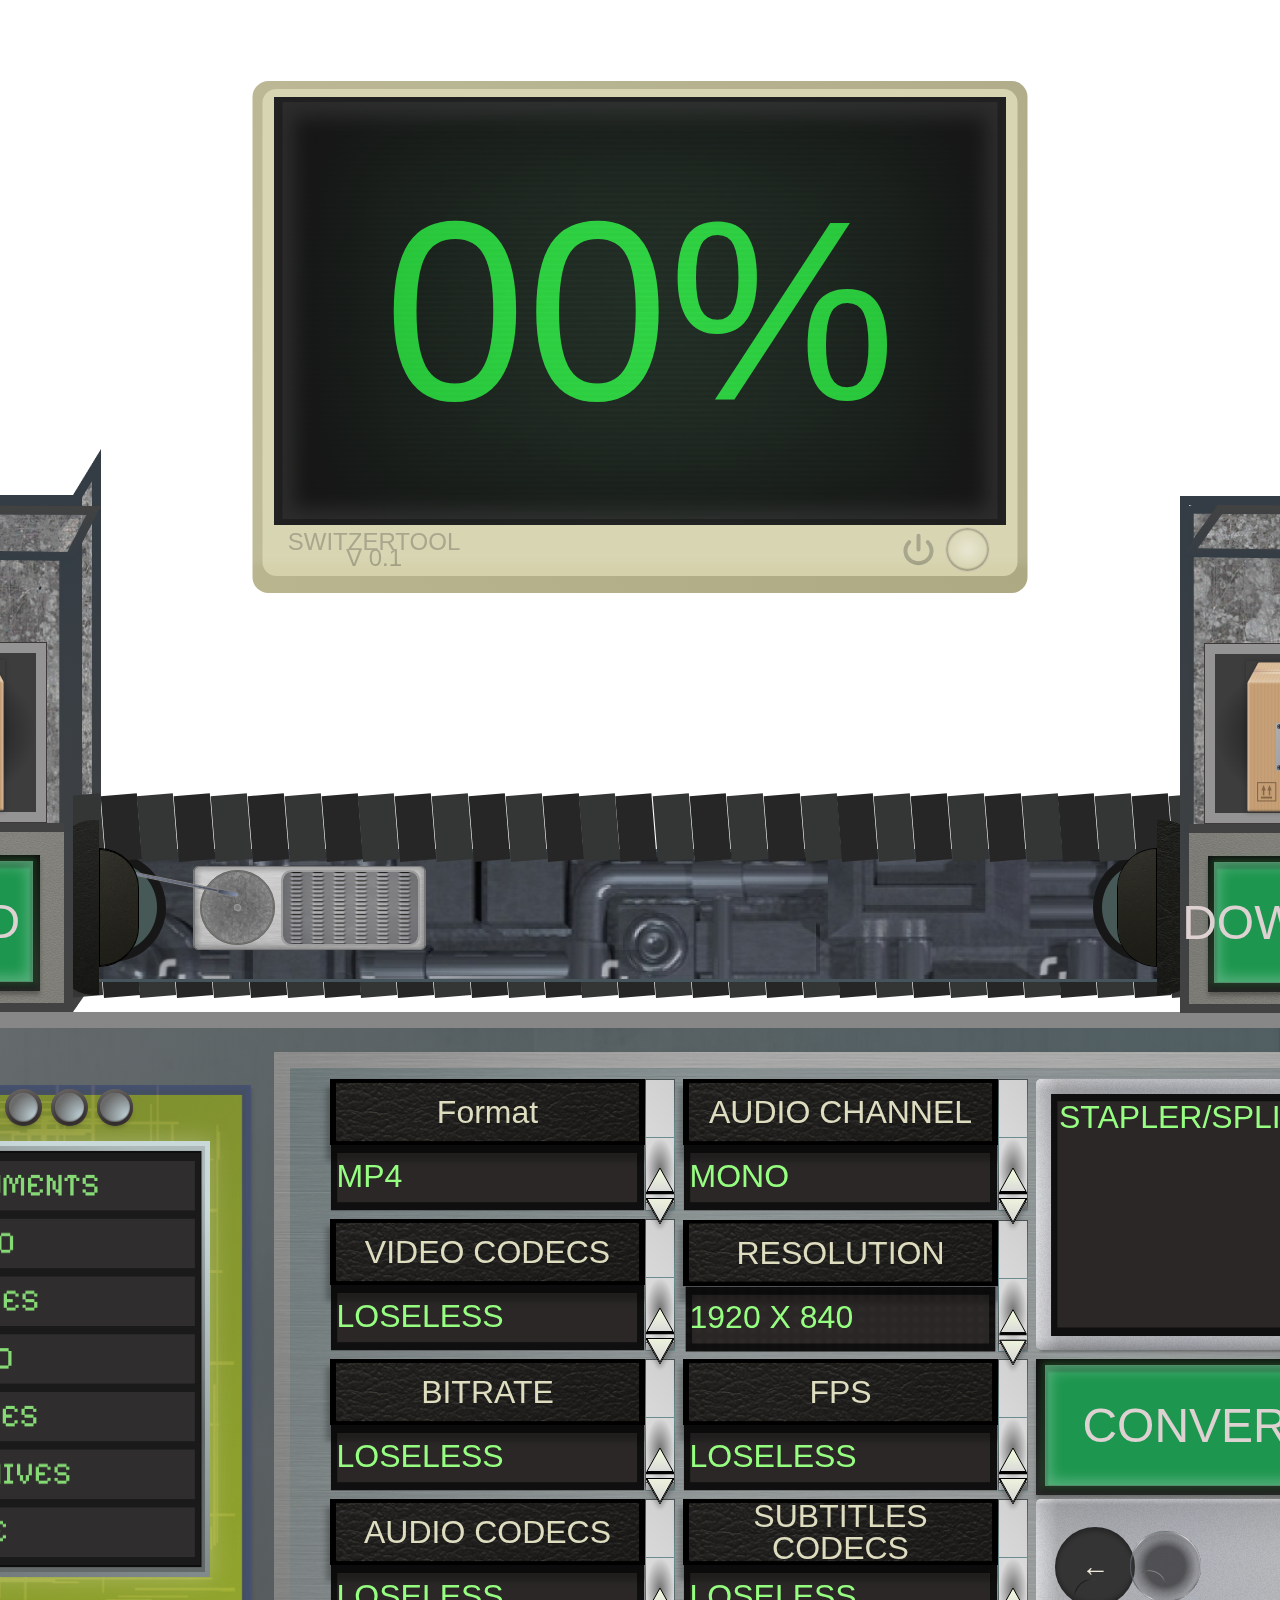
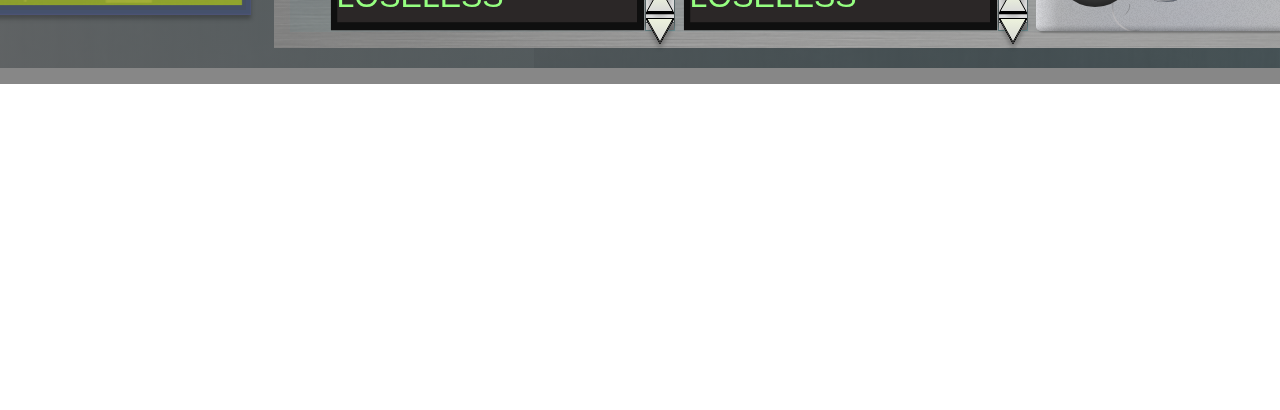
<file: services/templates/pieces/templates/test/CONVERTOR.html>
<!DOCTYPE html>
<html lang="en">
<head>
  <meta charset="UTF-8">
  <meta http-equiv="X-UA-Compatible" content="IE=edge">
  <meta name="viewport" content="width=device-width, initial-scale=1.0">
  <link rel="stylesheet" href="./vars.css">
  <link rel="stylesheet" href="./style.css">
  
  
  <style>
   a,
   button,
   input,
   select,
   h1,
   h2,
   h3,
   h4,
   h5,
   * {
       box-sizing: border-box;
       margin: 0;
       padding: 0;
       border: none;
       text-decoration: none;
       background: none;
   
       -webkit-font-smoothing: antialiased;
   }
   
   menu, ol, ul {
       list-style-type: none;
       margin: 0;
       padding: 0;
   }
   </style>
  <title>Document</title>
</head>
<body>
  <div class="frame-1">
    <div class="_505-group">
      <div class="_506-rectangle"></div>
      <img class="_507-rectangle" src="_507-rectangle0.png" />
      <img class="_508-rectangle" src="_508-rectangle0.png" />
      <img class="_509-rectangle" src="_509-rectangle0.png" />
      <div class="_510-rectangle"></div>
      <div class="_511-rectangle"></div>
      <img class="_512-rectangle" src="_512-rectangle0.png" />
      <div class="_513-group">
        <div class="_514-group">
          <div class="_515-group">
            <svg
              class="_516-vector"
              width="315"
              height="66"
              viewBox="0 0 315 66"
              fill="none"
              xmlns="http://www.w3.org/2000/svg"
            >
              <path
                d="M0.000488281 0L315 0L315 65.6051L-9.36483e-07 65.6051L0.000488281 0Z"
                fill="#0F0F0F"
              />
            </svg>
            <svg
              class="_517-vector"
              width="303"
              height="50"
              viewBox="0 0 303 50"
              fill="none"
              xmlns="http://www.w3.org/2000/svg"
            >
              <path
                d="M0.376312 0.00012207L302.624 0.00012293L302.623 49.6051L0.375865 49.6051L0.376312 0.00012207Z"
                fill="#2B2727"
              />
            </svg>
            <div class="_518-text">LOSELESS</div>
            <img class="_519-rectangle" src="_519-rectangle0.png" />
          </div>
          <div class="_520-group">
            <img class="_521-rectangle" src="_521-rectangle0.png" />
            <div class="_522-text">SUBTITLES CODECS</div>
          </div>
          <div class="_523-group">
            <div class="_524-rectangle"></div>
            <div class="_525-rectangle"></div>
            <div class="_526-rectangle"></div>
            <svg
              class="_527-group"
              width="28"
              height="27"
              viewBox="0 0 28 27"
              fill="none"
              xmlns="http://www.w3.org/2000/svg"
            >
              <g filter="url(#filter0_d_1_47)">
                <path
                  d="M27.1465 2.5H0.853516L14 25.9766L27.1465 2.5Z"
                  fill="#D9D9D9"
                  stroke="black"
                />
                <rect
                  x="0.5"
                  y="-0.5"
                  width="27"
                  height="1"
                  transform="matrix(1 0 0 -1 0 1)"
                  fill="#D9D9D9"
                  stroke="black"
                />
                <path
                  d="M27.1465 0.5H0.853516L14 23.9766L27.1465 0.5Z"
                  fill="url(#paint0_linear_1_47)"
                  stroke="black"
                />
              </g>
              <defs>
                <filter
                  id="filter0_d_1_47"
                  x="-4"
                  y="0"
                  width="36"
                  height="35"
                  filterUnits="userSpaceOnUse"
                  color-interpolation-filters="sRGB"
                >
                  <feFlood flood-opacity="0" result="BackgroundImageFix" />
                  <feColorMatrix
                    in="SourceAlpha"
                    type="matrix"
                    values="0 0 0 0 0 0 0 0 0 0 0 0 0 0 0 0 0 0 127 0"
                    result="hardAlpha"
                  />
                  <feOffset dy="4" />
                  <feGaussianBlur stdDeviation="2" />
                  <feComposite in2="hardAlpha" operator="out" />
                  <feColorMatrix
                    type="matrix"
                    values="0 0 0 0 0 0 0 0 0 0 0 0 0 0 0 0 0 0 0.25 0"
                  />
                  <feBlend
                    mode="normal"
                    in2="BackgroundImageFix"
                    result="effect1_dropShadow_1_47"
                  />
                  <feBlend
                    mode="normal"
                    in="SourceGraphic"
                    in2="effect1_dropShadow_1_47"
                    result="shape"
                  />
                </filter>
                <linearGradient
                  id="paint0_linear_1_47"
                  x1="14"
                  y1="25"
                  x2="14"
                  y2="0"
                  gradientUnits="userSpaceOnUse"
                >
                  <stop stop-color="#D5D5D5" />
                  <stop offset="1" stop-color="#EEF3DD" />
                </linearGradient>
              </defs>
            </svg>
            <svg
              class="_531-group"
              width="28"
              height="27"
              viewBox="0 0 28 27"
              fill="none"
              xmlns="http://www.w3.org/2000/svg"
            >
              <g filter="url(#filter0_d_1_51)">
                <path
                  d="M27.1465 24.5H0.853516L14 1.02344L27.1465 24.5Z"
                  fill="url(#paint0_linear_1_51)"
                  stroke="black"
                />
                <rect
                  x="0.5"
                  y="-0.5"
                  width="27"
                  height="1"
                  transform="matrix(1 0 0 -1 0 26)"
                  fill="black"
                  stroke="black"
                />
              </g>
              <defs>
                <filter
                  id="filter0_d_1_51"
                  x="-1.4"
                  y="-0.4"
                  width="30.8"
                  height="29.8"
                  filterUnits="userSpaceOnUse"
                  color-interpolation-filters="sRGB"
                >
                  <feFlood flood-opacity="0" result="BackgroundImageFix" />
                  <feColorMatrix
                    in="SourceAlpha"
                    type="matrix"
                    values="0 0 0 0 0 0 0 0 0 0 0 0 0 0 0 0 0 0 127 0"
                    result="hardAlpha"
                  />
                  <feOffset dy="1" />
                  <feGaussianBlur stdDeviation="0.7" />
                  <feComposite in2="hardAlpha" operator="out" />
                  <feColorMatrix
                    type="matrix"
                    values="0 0 0 0 0 0 0 0 0 0 0 0 0 0 0 0 0 0 0.25 0"
                  />
                  <feBlend
                    mode="normal"
                    in2="BackgroundImageFix"
                    result="effect1_dropShadow_1_51"
                  />
                  <feBlend
                    mode="normal"
                    in="SourceGraphic"
                    in2="effect1_dropShadow_1_51"
                    result="shape"
                  />
                </filter>
                <linearGradient
                  id="paint0_linear_1_51"
                  x1="14"
                  y1="25"
                  x2="14"
                  y2="0"
                  gradientUnits="userSpaceOnUse"
                >
                  <stop stop-color="#D9D9D9" />
                  <stop offset="1" stop-color="#F5FFDD" />
                </linearGradient>
              </defs>
            </svg>
          </div>
        </div>
        <div class="_534-group">
          <div class="_535-group">
            <svg
              class="_536-vector"
              width="315"
              height="66"
              viewBox="0 0 315 66"
              fill="none"
              xmlns="http://www.w3.org/2000/svg"
            >
              <path
                d="M0.000488281 0L315 0L315 65.6051L-9.36483e-07 65.6051L0.000488281 0Z"
                fill="#0F0F0F"
              />
            </svg>
            <svg
              class="_537-vector"
              width="303"
              height="50"
              viewBox="0 0 303 50"
              fill="none"
              xmlns="http://www.w3.org/2000/svg"
            >
              <path
                d="M0.376312 0.00012207L302.624 0.00012293L302.623 49.6051L0.375865 49.6051L0.376312 0.00012207Z"
                fill="#2B2727"
              />
            </svg>
            <div class="_538-text">LOSELESS</div>
            <img class="_539-rectangle" src="_539-rectangle0.png" />
          </div>
          <div class="_540-group">
            <img class="_541-rectangle" src="_541-rectangle0.png" />
            <div class="_542-text">FPS</div>
          </div>
          <div class="_543-group">
            <div class="_544-rectangle"></div>
            <div class="_545-rectangle"></div>
            <div class="_546-rectangle"></div>
            <svg
              class="_547-group"
              width="28"
              height="27"
              viewBox="0 0 28 27"
              fill="none"
              xmlns="http://www.w3.org/2000/svg"
            >
              <g filter="url(#filter0_d_1_67)">
                <path
                  d="M27.1465 2.5H0.853516L14 25.9766L27.1465 2.5Z"
                  fill="#D9D9D9"
                  stroke="black"
                />
                <rect
                  x="0.5"
                  y="-0.5"
                  width="27"
                  height="1"
                  transform="matrix(1 0 0 -1 0 1)"
                  fill="#D9D9D9"
                  stroke="black"
                />
                <path
                  d="M27.1465 0.5H0.853516L14 23.9766L27.1465 0.5Z"
                  fill="url(#paint0_linear_1_67)"
                  stroke="black"
                />
              </g>
              <defs>
                <filter
                  id="filter0_d_1_67"
                  x="-4"
                  y="0"
                  width="36"
                  height="35"
                  filterUnits="userSpaceOnUse"
                  color-interpolation-filters="sRGB"
                >
                  <feFlood flood-opacity="0" result="BackgroundImageFix" />
                  <feColorMatrix
                    in="SourceAlpha"
                    type="matrix"
                    values="0 0 0 0 0 0 0 0 0 0 0 0 0 0 0 0 0 0 127 0"
                    result="hardAlpha"
                  />
                  <feOffset dy="4" />
                  <feGaussianBlur stdDeviation="2" />
                  <feComposite in2="hardAlpha" operator="out" />
                  <feColorMatrix
                    type="matrix"
                    values="0 0 0 0 0 0 0 0 0 0 0 0 0 0 0 0 0 0 0.25 0"
                  />
                  <feBlend
                    mode="normal"
                    in2="BackgroundImageFix"
                    result="effect1_dropShadow_1_67"
                  />
                  <feBlend
                    mode="normal"
                    in="SourceGraphic"
                    in2="effect1_dropShadow_1_67"
                    result="shape"
                  />
                </filter>
                <linearGradient
                  id="paint0_linear_1_67"
                  x1="14"
                  y1="25"
                  x2="14"
                  y2="0"
                  gradientUnits="userSpaceOnUse"
                >
                  <stop stop-color="#D5D5D5" />
                  <stop offset="1" stop-color="#EEF3DD" />
                </linearGradient>
              </defs>
            </svg>
            <svg
              class="_551-group"
              width="28"
              height="27"
              viewBox="0 0 28 27"
              fill="none"
              xmlns="http://www.w3.org/2000/svg"
            >
              <g filter="url(#filter0_d_1_71)">
                <path
                  d="M27.1465 24.5H0.853516L14 1.02344L27.1465 24.5Z"
                  fill="url(#paint0_linear_1_71)"
                  stroke="black"
                />
                <rect
                  x="0.5"
                  y="-0.5"
                  width="27"
                  height="1"
                  transform="matrix(1 0 0 -1 0 26)"
                  fill="black"
                  stroke="black"
                />
              </g>
              <defs>
                <filter
                  id="filter0_d_1_71"
                  x="-1.4"
                  y="-0.4"
                  width="30.8"
                  height="29.8"
                  filterUnits="userSpaceOnUse"
                  color-interpolation-filters="sRGB"
                >
                  <feFlood flood-opacity="0" result="BackgroundImageFix" />
                  <feColorMatrix
                    in="SourceAlpha"
                    type="matrix"
                    values="0 0 0 0 0 0 0 0 0 0 0 0 0 0 0 0 0 0 127 0"
                    result="hardAlpha"
                  />
                  <feOffset dy="1" />
                  <feGaussianBlur stdDeviation="0.7" />
                  <feComposite in2="hardAlpha" operator="out" />
                  <feColorMatrix
                    type="matrix"
                    values="0 0 0 0 0 0 0 0 0 0 0 0 0 0 0 0 0 0 0.25 0"
                  />
                  <feBlend
                    mode="normal"
                    in2="BackgroundImageFix"
                    result="effect1_dropShadow_1_71"
                  />
                  <feBlend
                    mode="normal"
                    in="SourceGraphic"
                    in2="effect1_dropShadow_1_71"
                    result="shape"
                  />
                </filter>
                <linearGradient
                  id="paint0_linear_1_71"
                  x1="14"
                  y1="25"
                  x2="14"
                  y2="0"
                  gradientUnits="userSpaceOnUse"
                >
                  <stop stop-color="#D9D9D9" />
                  <stop offset="1" stop-color="#F5FFDD" />
                </linearGradient>
              </defs>
            </svg>
          </div>
        </div>
        <div class="_554-group">
          <svg
            class="_555-group"
            width="315"
            height="67"
            viewBox="0 0 315 67"
            fill="none"
            xmlns="http://www.w3.org/2000/svg"
            xmlns:xlink="http://www.w3.org/1999/xlink"
          >
            <path
              d="M0.000488281 0.743164L315 0.743164L315 66.6035L-2.84005e-06 66.6035L0.000488281 0.743164Z"
              fill="#0F0F0F"
            />
            <path
              d="M6.37634 8.77441L308.624 8.77441L308.623 58.5724L6.3759 58.5724L6.37634 8.77441Z"
              fill="#2B2727"
            />
            <g opacity="0.02" filter="url(#filter0_df_1_75)">
              <rect
                y="0.743164"
                width="314.334"
                height="65.8604"
                fill="url(#pattern0_1_75)"
                shape-rendering="crispEdges"
              />
            </g>
            <defs>
              <filter
                id="filter0_df_1_75"
                x="-4"
                y="-2.85684"
                width="322.334"
                height="77.4604"
                filterUnits="userSpaceOnUse"
                color-interpolation-filters="sRGB"
              >
                <feFlood flood-opacity="0" result="BackgroundImageFix" />
                <feColorMatrix
                  in="SourceAlpha"
                  type="matrix"
                  values="0 0 0 0 0 0 0 0 0 0 0 0 0 0 0 0 0 0 127 0"
                  result="hardAlpha"
                />
                <feOffset dy="4" />
                <feGaussianBlur stdDeviation="2" />
                <feComposite in2="hardAlpha" operator="out" />
                <feColorMatrix
                  type="matrix"
                  values="0 0 0 0 0 0 0 0 0 0 0 0 0 0 0 0 0 0 0.25 0"
                />
                <feBlend
                  mode="normal"
                  in2="BackgroundImageFix"
                  result="effect1_dropShadow_1_75"
                />
                <feBlend
                  mode="normal"
                  in="SourceGraphic"
                  in2="effect1_dropShadow_1_75"
                  result="shape"
                />
                <feGaussianBlur
                  stdDeviation="1.8"
                  result="effect2_foregroundBlur_1_75"
                />
              </filter>
              <pattern
                id="pattern0_1_75"
                patternContentUnits="objectBoundingBox"
                width="1"
                height="1"
              >
                <use
                  xlink:href="#image0_1_75"
                  transform="matrix(0.00302007 0 0 0.0144092 -0.172023 -0.176676)"
                />
              </pattern>
              <image
                id="image0_1_75"
                width="484"
                height="482"
                preserveAspectRatio="none"
                xlink:href="[data-uri]"
              />
            </defs>
          </svg>
          <div class="_559-group">
            <img class="_560-rectangle" src="_560-rectangle0.png" />
            <div class="_561-text">RESOLUTION</div>
          </div>
          <div class="_562-group">
            <div class="_563-rectangle"></div>
            <div class="_564-rectangle"></div>
            <div class="_565-rectangle"></div>
            <svg
              class="_566-group"
              width="28"
              height="28"
              viewBox="0 0 28 28"
              fill="none"
              xmlns="http://www.w3.org/2000/svg"
            >
              <g filter="url(#filter0_d_1_86)">
                <path
                  d="M27.1484 3.35181H0.851562L14 26.9241L27.1484 3.35181Z"
                  fill="#D9D9D9"
                  stroke="black"
                />
                <rect
                  x="0.5"
                  y="-0.5"
                  width="27"
                  height="1.00778"
                  transform="matrix(1 0 0 -1 0 1.85217)"
                  fill="#D9D9D9"
                  stroke="black"
                />
                <path
                  d="M27.1484 1.34399H0.851562L14 24.9163L27.1484 1.34399Z"
                  fill="url(#paint0_linear_1_86)"
                  stroke="black"
                />
              </g>
              <defs>
                <filter
                  id="filter0_d_1_86"
                  x="-4"
                  y="0.84436"
                  width="36"
                  height="35.1051"
                  filterUnits="userSpaceOnUse"
                  color-interpolation-filters="sRGB"
                >
                  <feFlood flood-opacity="0" result="BackgroundImageFix" />
                  <feColorMatrix
                    in="SourceAlpha"
                    type="matrix"
                    values="0 0 0 0 0 0 0 0 0 0 0 0 0 0 0 0 0 0 127 0"
                    result="hardAlpha"
                  />
                  <feOffset dy="4" />
                  <feGaussianBlur stdDeviation="2" />
                  <feComposite in2="hardAlpha" operator="out" />
                  <feColorMatrix
                    type="matrix"
                    values="0 0 0 0 0 0 0 0 0 0 0 0 0 0 0 0 0 0 0.25 0"
                  />
                  <feBlend
                    mode="normal"
                    in2="BackgroundImageFix"
                    result="effect1_dropShadow_1_86"
                  />
                  <feBlend
                    mode="normal"
                    in="SourceGraphic"
                    in2="effect1_dropShadow_1_86"
                    result="shape"
                  />
                </filter>
                <linearGradient
                  id="paint0_linear_1_86"
                  x1="14"
                  y1="25.9417"
                  x2="14"
                  y2="0.844374"
                  gradientUnits="userSpaceOnUse"
                >
                  <stop stop-color="#D5D5D5" />
                  <stop offset="1" stop-color="#EEF3DD" />
                </linearGradient>
              </defs>
            </svg>
            <svg
              class="_570-group"
              width="28"
              height="28"
              viewBox="0 0 28 28"
              fill="none"
              xmlns="http://www.w3.org/2000/svg"
            >
              <g filter="url(#filter0_d_1_90)">
                <path
                  d="M27.1484 25.3214H0.851562L14 1.74915L27.1484 25.3214Z"
                  fill="url(#paint0_linear_1_90)"
                  stroke="black"
                />
                <rect
                  x="0.5"
                  y="-0.5"
                  width="27"
                  height="1.00778"
                  transform="matrix(1 0 0 -1 0 26.8287)"
                  fill="black"
                  stroke="black"
                />
              </g>
              <defs>
                <filter
                  id="filter0_d_1_90"
                  x="-1.4"
                  y="0.323755"
                  width="30.8"
                  height="29.905"
                  filterUnits="userSpaceOnUse"
                  color-interpolation-filters="sRGB"
                >
                  <feFlood flood-opacity="0" result="BackgroundImageFix" />
                  <feColorMatrix
                    in="SourceAlpha"
                    type="matrix"
                    values="0 0 0 0 0 0 0 0 0 0 0 0 0 0 0 0 0 0 127 0"
                    result="hardAlpha"
                  />
                  <feOffset dy="1" />
                  <feGaussianBlur stdDeviation="0.7" />
                  <feComposite in2="hardAlpha" operator="out" />
                  <feColorMatrix
                    type="matrix"
                    values="0 0 0 0 0 0 0 0 0 0 0 0 0 0 0 0 0 0 0.25 0"
                  />
                  <feBlend
                    mode="normal"
                    in2="BackgroundImageFix"
                    result="effect1_dropShadow_1_90"
                  />
                  <feBlend
                    mode="normal"
                    in="SourceGraphic"
                    in2="effect1_dropShadow_1_90"
                    result="shape"
                  />
                </filter>
                <linearGradient
                  id="paint0_linear_1_90"
                  x1="14"
                  y1="25.821"
                  x2="14"
                  y2="0.723755"
                  gradientUnits="userSpaceOnUse"
                >
                  <stop stop-color="#D9D9D9" />
                  <stop offset="1" stop-color="#F5FFDD" />
                </linearGradient>
              </defs>
            </svg>
          </div>
          <div class="_573-text">1920 X 840</div>
        </div>
        <div class="_574-group">
          <div class="_575-group">
            <svg
              class="_576-vector"
              width="315"
              height="66"
              viewBox="0 0 315 66"
              fill="none"
              xmlns="http://www.w3.org/2000/svg"
            >
              <path
                d="M0.000488281 0L315 0L315 65.6051L-9.36483e-07 65.6051L0.000488281 0Z"
                fill="#0F0F0F"
              />
            </svg>
            <svg
              class="_577-vector"
              width="303"
              height="50"
              viewBox="0 0 303 50"
              fill="none"
              xmlns="http://www.w3.org/2000/svg"
            >
              <path
                d="M0.376312 0.00012207L302.624 0.00012293L302.623 49.6051L0.375865 49.6051L0.376312 0.00012207Z"
                fill="#2B2727"
              />
            </svg>
            <div class="_578-text">MONO</div>
            <img class="_579-rectangle" src="_579-rectangle0.png" />
          </div>
          <div class="_580-group">
            <img class="_581-rectangle" src="_581-rectangle0.png" />
            <div class="_582-text">AUDIO CHANNEL</div>
          </div>
          <div class="_583-group">
            <div class="_584-rectangle"></div>
            <div class="_585-rectangle"></div>
            <div class="_586-rectangle"></div>
            <svg
              class="_587-group"
              width="28"
              height="27"
              viewBox="0 0 28 27"
              fill="none"
              xmlns="http://www.w3.org/2000/svg"
            >
              <g filter="url(#filter0_d_1_107)">
                <path
                  d="M27.1465 2.5H0.853516L14 25.9766L27.1465 2.5Z"
                  fill="#D9D9D9"
                  stroke="black"
                />
                <rect
                  x="0.5"
                  y="-0.5"
                  width="27"
                  height="1"
                  transform="matrix(1 0 0 -1 0 1)"
                  fill="#D9D9D9"
                  stroke="black"
                />
                <path
                  d="M27.1465 0.5H0.853516L14 23.9766L27.1465 0.5Z"
                  fill="url(#paint0_linear_1_107)"
                  stroke="black"
                />
              </g>
              <defs>
                <filter
                  id="filter0_d_1_107"
                  x="-4"
                  y="0"
                  width="36"
                  height="35"
                  filterUnits="userSpaceOnUse"
                  color-interpolation-filters="sRGB"
                >
                  <feFlood flood-opacity="0" result="BackgroundImageFix" />
                  <feColorMatrix
                    in="SourceAlpha"
                    type="matrix"
                    values="0 0 0 0 0 0 0 0 0 0 0 0 0 0 0 0 0 0 127 0"
                    result="hardAlpha"
                  />
                  <feOffset dy="4" />
                  <feGaussianBlur stdDeviation="2" />
                  <feComposite in2="hardAlpha" operator="out" />
                  <feColorMatrix
                    type="matrix"
                    values="0 0 0 0 0 0 0 0 0 0 0 0 0 0 0 0 0 0 0.25 0"
                  />
                  <feBlend
                    mode="normal"
                    in2="BackgroundImageFix"
                    result="effect1_dropShadow_1_107"
                  />
                  <feBlend
                    mode="normal"
                    in="SourceGraphic"
                    in2="effect1_dropShadow_1_107"
                    result="shape"
                  />
                </filter>
                <linearGradient
                  id="paint0_linear_1_107"
                  x1="14"
                  y1="25"
                  x2="14"
                  y2="0"
                  gradientUnits="userSpaceOnUse"
                >
                  <stop stop-color="#D5D5D5" />
                  <stop offset="1" stop-color="#EEF3DD" />
                </linearGradient>
              </defs>
            </svg>
            <svg
              class="_591-group"
              width="28"
              height="27"
              viewBox="0 0 28 27"
              fill="none"
              xmlns="http://www.w3.org/2000/svg"
            >
              <g filter="url(#filter0_d_1_111)">
                <path
                  d="M27.1465 24.5H0.853516L14 1.02344L27.1465 24.5Z"
                  fill="url(#paint0_linear_1_111)"
                  stroke="black"
                />
                <rect
                  x="0.5"
                  y="-0.5"
                  width="27"
                  height="1"
                  transform="matrix(1 0 0 -1 0 26)"
                  fill="black"
                  stroke="black"
                />
              </g>
              <defs>
                <filter
                  id="filter0_d_1_111"
                  x="-1.4"
                  y="-0.4"
                  width="30.8"
                  height="29.8"
                  filterUnits="userSpaceOnUse"
                  color-interpolation-filters="sRGB"
                >
                  <feFlood flood-opacity="0" result="BackgroundImageFix" />
                  <feColorMatrix
                    in="SourceAlpha"
                    type="matrix"
                    values="0 0 0 0 0 0 0 0 0 0 0 0 0 0 0 0 0 0 127 0"
                    result="hardAlpha"
                  />
                  <feOffset dy="1" />
                  <feGaussianBlur stdDeviation="0.7" />
                  <feComposite in2="hardAlpha" operator="out" />
                  <feColorMatrix
                    type="matrix"
                    values="0 0 0 0 0 0 0 0 0 0 0 0 0 0 0 0 0 0 0.25 0"
                  />
                  <feBlend
                    mode="normal"
                    in2="BackgroundImageFix"
                    result="effect1_dropShadow_1_111"
                  />
                  <feBlend
                    mode="normal"
                    in="SourceGraphic"
                    in2="effect1_dropShadow_1_111"
                    result="shape"
                  />
                </filter>
                <linearGradient
                  id="paint0_linear_1_111"
                  x1="14"
                  y1="25"
                  x2="14"
                  y2="0"
                  gradientUnits="userSpaceOnUse"
                >
                  <stop stop-color="#D9D9D9" />
                  <stop offset="1" stop-color="#F5FFDD" />
                </linearGradient>
              </defs>
            </svg>
          </div>
        </div>
        <div class="_594-group">
          <div class="_595-group">
            <svg
              class="_596-vector"
              width="315"
              height="66"
              viewBox="0 0 315 66"
              fill="none"
              xmlns="http://www.w3.org/2000/svg"
            >
              <path
                d="M0.000488281 0L315 0L315 65.6051L-9.36483e-07 65.6051L0.000488281 0Z"
                fill="#0F0F0F"
              />
            </svg>
            <svg
              class="_597-vector"
              width="303"
              height="50"
              viewBox="0 0 303 50"
              fill="none"
              xmlns="http://www.w3.org/2000/svg"
            >
              <path
                d="M0.376343 0.00012207L302.624 0.00012293L302.623 49.6051L0.375896 49.6051L0.376343 0.00012207Z"
                fill="#2B2727"
              />
            </svg>
            <div class="_598-text">LOSELESS</div>
            <img class="_599-rectangle" src="_599-rectangle0.png" />
          </div>
          <div class="_600-group">
            <img class="_601-rectangle" src="_601-rectangle0.png" />
            <div class="_602-text">AUDIO CODECS</div>
          </div>
          <div class="_603-group">
            <div class="_604-rectangle"></div>
            <div class="_605-rectangle"></div>
            <div class="_606-rectangle"></div>
            <svg
              class="_607-group"
              width="28"
              height="27"
              viewBox="0 0 28 27"
              fill="none"
              xmlns="http://www.w3.org/2000/svg"
            >
              <g filter="url(#filter0_d_1_127)">
                <path
                  d="M27.1465 2.5H0.853516L14 25.9766L27.1465 2.5Z"
                  fill="#D9D9D9"
                  stroke="black"
                />
                <rect
                  x="0.5"
                  y="-0.5"
                  width="27"
                  height="1"
                  transform="matrix(1 0 0 -1 0 1)"
                  fill="#D9D9D9"
                  stroke="black"
                />
                <path
                  d="M27.1465 0.5H0.853516L14 23.9766L27.1465 0.5Z"
                  fill="url(#paint0_linear_1_127)"
                  stroke="black"
                />
              </g>
              <defs>
                <filter
                  id="filter0_d_1_127"
                  x="-4"
                  y="0"
                  width="36"
                  height="35"
                  filterUnits="userSpaceOnUse"
                  color-interpolation-filters="sRGB"
                >
                  <feFlood flood-opacity="0" result="BackgroundImageFix" />
                  <feColorMatrix
                    in="SourceAlpha"
                    type="matrix"
                    values="0 0 0 0 0 0 0 0 0 0 0 0 0 0 0 0 0 0 127 0"
                    result="hardAlpha"
                  />
                  <feOffset dy="4" />
                  <feGaussianBlur stdDeviation="2" />
                  <feComposite in2="hardAlpha" operator="out" />
                  <feColorMatrix
                    type="matrix"
                    values="0 0 0 0 0 0 0 0 0 0 0 0 0 0 0 0 0 0 0.25 0"
                  />
                  <feBlend
                    mode="normal"
                    in2="BackgroundImageFix"
                    result="effect1_dropShadow_1_127"
                  />
                  <feBlend
                    mode="normal"
                    in="SourceGraphic"
                    in2="effect1_dropShadow_1_127"
                    result="shape"
                  />
                </filter>
                <linearGradient
                  id="paint0_linear_1_127"
                  x1="14"
                  y1="25"
                  x2="14"
                  y2="0"
                  gradientUnits="userSpaceOnUse"
                >
                  <stop stop-color="#D5D5D5" />
                  <stop offset="1" stop-color="#EEF3DD" />
                </linearGradient>
              </defs>
            </svg>
            <svg
              class="_611-group"
              width="28"
              height="27"
              viewBox="0 0 28 27"
              fill="none"
              xmlns="http://www.w3.org/2000/svg"
            >
              <g filter="url(#filter0_d_1_131)">
                <path
                  d="M27.1465 24.5H0.853516L14 1.02344L27.1465 24.5Z"
                  fill="url(#paint0_linear_1_131)"
                  stroke="black"
                />
                <rect
                  x="0.5"
                  y="-0.5"
                  width="27"
                  height="1"
                  transform="matrix(1 0 0 -1 0 26)"
                  fill="black"
                  stroke="black"
                />
              </g>
              <defs>
                <filter
                  id="filter0_d_1_131"
                  x="-1.4"
                  y="-0.4"
                  width="30.8"
                  height="29.8"
                  filterUnits="userSpaceOnUse"
                  color-interpolation-filters="sRGB"
                >
                  <feFlood flood-opacity="0" result="BackgroundImageFix" />
                  <feColorMatrix
                    in="SourceAlpha"
                    type="matrix"
                    values="0 0 0 0 0 0 0 0 0 0 0 0 0 0 0 0 0 0 127 0"
                    result="hardAlpha"
                  />
                  <feOffset dy="1" />
                  <feGaussianBlur stdDeviation="0.7" />
                  <feComposite in2="hardAlpha" operator="out" />
                  <feColorMatrix
                    type="matrix"
                    values="0 0 0 0 0 0 0 0 0 0 0 0 0 0 0 0 0 0 0.25 0"
                  />
                  <feBlend
                    mode="normal"
                    in2="BackgroundImageFix"
                    result="effect1_dropShadow_1_131"
                  />
                  <feBlend
                    mode="normal"
                    in="SourceGraphic"
                    in2="effect1_dropShadow_1_131"
                    result="shape"
                  />
                </filter>
                <linearGradient
                  id="paint0_linear_1_131"
                  x1="14"
                  y1="25"
                  x2="14"
                  y2="0"
                  gradientUnits="userSpaceOnUse"
                >
                  <stop stop-color="#D9D9D9" />
                  <stop offset="1" stop-color="#F5FFDD" />
                </linearGradient>
              </defs>
            </svg>
          </div>
        </div>
        <div class="_614-group">
          <div class="_615-group">
            <svg
              class="_616-vector"
              width="315"
              height="66"
              viewBox="0 0 315 66"
              fill="none"
              xmlns="http://www.w3.org/2000/svg"
            >
              <path
                d="M0.000488281 0L315 0L315 65.6051L-9.36483e-07 65.6051L0.000488281 0Z"
                fill="#0F0F0F"
              />
            </svg>
            <svg
              class="_617-vector"
              width="303"
              height="50"
              viewBox="0 0 303 50"
              fill="none"
              xmlns="http://www.w3.org/2000/svg"
            >
              <path
                d="M0.376343 0.00012207L302.624 0.00012293L302.623 49.6051L0.375896 49.6051L0.376343 0.00012207Z"
                fill="#2B2727"
              />
            </svg>
            <div class="_618-text">LOSELESS</div>
            <img class="_619-rectangle" src="_619-rectangle0.png" />
          </div>
          <div class="_620-group">
            <img class="_621-rectangle" src="_621-rectangle0.png" />
            <div class="_622-text">BITRATE</div>
          </div>
          <div class="_623-group">
            <div class="_624-rectangle"></div>
            <div class="_625-rectangle"></div>
            <div class="_626-rectangle"></div>
            <svg
              class="_627-group"
              width="28"
              height="27"
              viewBox="0 0 28 27"
              fill="none"
              xmlns="http://www.w3.org/2000/svg"
            >
              <g filter="url(#filter0_d_1_147)">
                <path
                  d="M27.1465 2.5H0.853516L14 25.9766L27.1465 2.5Z"
                  fill="#D9D9D9"
                  stroke="black"
                />
                <rect
                  x="0.5"
                  y="-0.5"
                  width="27"
                  height="1"
                  transform="matrix(1 0 0 -1 0 1)"
                  fill="#D9D9D9"
                  stroke="black"
                />
                <path
                  d="M27.1465 0.5H0.853516L14 23.9766L27.1465 0.5Z"
                  fill="url(#paint0_linear_1_147)"
                  stroke="black"
                />
              </g>
              <defs>
                <filter
                  id="filter0_d_1_147"
                  x="-4"
                  y="0"
                  width="36"
                  height="35"
                  filterUnits="userSpaceOnUse"
                  color-interpolation-filters="sRGB"
                >
                  <feFlood flood-opacity="0" result="BackgroundImageFix" />
                  <feColorMatrix
                    in="SourceAlpha"
                    type="matrix"
                    values="0 0 0 0 0 0 0 0 0 0 0 0 0 0 0 0 0 0 127 0"
                    result="hardAlpha"
                  />
                  <feOffset dy="4" />
                  <feGaussianBlur stdDeviation="2" />
                  <feComposite in2="hardAlpha" operator="out" />
                  <feColorMatrix
                    type="matrix"
                    values="0 0 0 0 0 0 0 0 0 0 0 0 0 0 0 0 0 0 0.25 0"
                  />
                  <feBlend
                    mode="normal"
                    in2="BackgroundImageFix"
                    result="effect1_dropShadow_1_147"
                  />
                  <feBlend
                    mode="normal"
                    in="SourceGraphic"
                    in2="effect1_dropShadow_1_147"
                    result="shape"
                  />
                </filter>
                <linearGradient
                  id="paint0_linear_1_147"
                  x1="14"
                  y1="25"
                  x2="14"
                  y2="0"
                  gradientUnits="userSpaceOnUse"
                >
                  <stop stop-color="#D5D5D5" />
                  <stop offset="1" stop-color="#EEF3DD" />
                </linearGradient>
              </defs>
            </svg>
            <svg
              class="_631-group"
              width="28"
              height="27"
              viewBox="0 0 28 27"
              fill="none"
              xmlns="http://www.w3.org/2000/svg"
            >
              <g filter="url(#filter0_d_1_151)">
                <path
                  d="M27.1465 24.5H0.853516L14 1.02344L27.1465 24.5Z"
                  fill="url(#paint0_linear_1_151)"
                  stroke="black"
                />
                <rect
                  x="0.5"
                  y="-0.5"
                  width="27"
                  height="1"
                  transform="matrix(1 0 0 -1 0 26)"
                  fill="black"
                  stroke="black"
                />
              </g>
              <defs>
                <filter
                  id="filter0_d_1_151"
                  x="-1.4"
                  y="-0.4"
                  width="30.8"
                  height="29.8"
                  filterUnits="userSpaceOnUse"
                  color-interpolation-filters="sRGB"
                >
                  <feFlood flood-opacity="0" result="BackgroundImageFix" />
                  <feColorMatrix
                    in="SourceAlpha"
                    type="matrix"
                    values="0 0 0 0 0 0 0 0 0 0 0 0 0 0 0 0 0 0 127 0"
                    result="hardAlpha"
                  />
                  <feOffset dy="1" />
                  <feGaussianBlur stdDeviation="0.7" />
                  <feComposite in2="hardAlpha" operator="out" />
                  <feColorMatrix
                    type="matrix"
                    values="0 0 0 0 0 0 0 0 0 0 0 0 0 0 0 0 0 0 0.25 0"
                  />
                  <feBlend
                    mode="normal"
                    in2="BackgroundImageFix"
                    result="effect1_dropShadow_1_151"
                  />
                  <feBlend
                    mode="normal"
                    in="SourceGraphic"
                    in2="effect1_dropShadow_1_151"
                    result="shape"
                  />
                </filter>
                <linearGradient
                  id="paint0_linear_1_151"
                  x1="14"
                  y1="25"
                  x2="14"
                  y2="0"
                  gradientUnits="userSpaceOnUse"
                >
                  <stop stop-color="#D9D9D9" />
                  <stop offset="1" stop-color="#F5FFDD" />
                </linearGradient>
              </defs>
            </svg>
          </div>
        </div>
        <div class="_634-group">
          <div class="_635-group">
            <svg
              class="_636-vector"
              width="315"
              height="66"
              viewBox="0 0 315 66"
              fill="none"
              xmlns="http://www.w3.org/2000/svg"
            >
              <path
                d="M0.000488281 0L315 0L315 65.6051L-9.36483e-07 65.6051L0.000488281 0Z"
                fill="#0F0F0F"
              />
            </svg>
            <svg
              class="_637-vector"
              width="303"
              height="50"
              viewBox="0 0 303 50"
              fill="none"
              xmlns="http://www.w3.org/2000/svg"
            >
              <path
                d="M0.376343 0.00012207L302.624 0.00012293L302.623 49.6051L0.375896 49.6051L0.376343 0.00012207Z"
                fill="#2B2727"
              />
            </svg>
            <div class="_638-text">LOSELESS</div>
            <img class="_639-rectangle" src="_639-rectangle0.png" />
          </div>
          <div class="_640-group">
            <img class="_641-rectangle" src="_641-rectangle0.png" />
            <div class="_642-text">VIDEO CODECS</div>
          </div>
          <div class="_643-group">
            <div class="_644-rectangle"></div>
            <div class="_645-rectangle"></div>
            <div class="_646-rectangle"></div>
            <svg
              class="_647-group"
              width="28"
              height="27"
              viewBox="0 0 28 27"
              fill="none"
              xmlns="http://www.w3.org/2000/svg"
            >
              <g filter="url(#filter0_d_1_167)">
                <path
                  d="M27.1465 2.5H0.853516L14 25.9766L27.1465 2.5Z"
                  fill="#D9D9D9"
                  stroke="black"
                />
                <rect
                  x="0.5"
                  y="-0.5"
                  width="27"
                  height="1"
                  transform="matrix(1 0 0 -1 0 1)"
                  fill="#D9D9D9"
                  stroke="black"
                />
                <path
                  d="M27.1465 0.5H0.853516L14 23.9766L27.1465 0.5Z"
                  fill="url(#paint0_linear_1_167)"
                  stroke="black"
                />
              </g>
              <defs>
                <filter
                  id="filter0_d_1_167"
                  x="-4"
                  y="0"
                  width="36"
                  height="35"
                  filterUnits="userSpaceOnUse"
                  color-interpolation-filters="sRGB"
                >
                  <feFlood flood-opacity="0" result="BackgroundImageFix" />
                  <feColorMatrix
                    in="SourceAlpha"
                    type="matrix"
                    values="0 0 0 0 0 0 0 0 0 0 0 0 0 0 0 0 0 0 127 0"
                    result="hardAlpha"
                  />
                  <feOffset dy="4" />
                  <feGaussianBlur stdDeviation="2" />
                  <feComposite in2="hardAlpha" operator="out" />
                  <feColorMatrix
                    type="matrix"
                    values="0 0 0 0 0 0 0 0 0 0 0 0 0 0 0 0 0 0 0.25 0"
                  />
                  <feBlend
                    mode="normal"
                    in2="BackgroundImageFix"
                    result="effect1_dropShadow_1_167"
                  />
                  <feBlend
                    mode="normal"
                    in="SourceGraphic"
                    in2="effect1_dropShadow_1_167"
                    result="shape"
                  />
                </filter>
                <linearGradient
                  id="paint0_linear_1_167"
                  x1="14"
                  y1="25"
                  x2="14"
                  y2="0"
                  gradientUnits="userSpaceOnUse"
                >
                  <stop stop-color="#D5D5D5" />
                  <stop offset="1" stop-color="#EEF3DD" />
                </linearGradient>
              </defs>
            </svg>
            <svg
              class="_651-group"
              width="28"
              height="27"
              viewBox="0 0 28 27"
              fill="none"
              xmlns="http://www.w3.org/2000/svg"
            >
              <g filter="url(#filter0_d_1_171)">
                <path
                  d="M27.1465 24.5H0.853516L14 1.02344L27.1465 24.5Z"
                  fill="url(#paint0_linear_1_171)"
                  stroke="black"
                />
                <rect
                  x="0.5"
                  y="-0.5"
                  width="27"
                  height="1"
                  transform="matrix(1 0 0 -1 0 26)"
                  fill="black"
                  stroke="black"
                />
              </g>
              <defs>
                <filter
                  id="filter0_d_1_171"
                  x="-1.4"
                  y="-0.4"
                  width="30.8"
                  height="29.8"
                  filterUnits="userSpaceOnUse"
                  color-interpolation-filters="sRGB"
                >
                  <feFlood flood-opacity="0" result="BackgroundImageFix" />
                  <feColorMatrix
                    in="SourceAlpha"
                    type="matrix"
                    values="0 0 0 0 0 0 0 0 0 0 0 0 0 0 0 0 0 0 127 0"
                    result="hardAlpha"
                  />
                  <feOffset dy="1" />
                  <feGaussianBlur stdDeviation="0.7" />
                  <feComposite in2="hardAlpha" operator="out" />
                  <feColorMatrix
                    type="matrix"
                    values="0 0 0 0 0 0 0 0 0 0 0 0 0 0 0 0 0 0 0.25 0"
                  />
                  <feBlend
                    mode="normal"
                    in2="BackgroundImageFix"
                    result="effect1_dropShadow_1_171"
                  />
                  <feBlend
                    mode="normal"
                    in="SourceGraphic"
                    in2="effect1_dropShadow_1_171"
                    result="shape"
                  />
                </filter>
                <linearGradient
                  id="paint0_linear_1_171"
                  x1="14"
                  y1="25"
                  x2="14"
                  y2="0"
                  gradientUnits="userSpaceOnUse"
                >
                  <stop stop-color="#D9D9D9" />
                  <stop offset="1" stop-color="#F5FFDD" />
                </linearGradient>
              </defs>
            </svg>
          </div>
        </div>
        <div class="_654-group">
          <div class="_655-group">
            <svg
              class="_656-vector"
              width="315"
              height="66"
              viewBox="0 0 315 66"
              fill="none"
              xmlns="http://www.w3.org/2000/svg"
            >
              <path
                d="M0.000488281 0L315 0L315 65.6051L-9.36483e-07 65.6051L0.000488281 0Z"
                fill="#0F0F0F"
              />
            </svg>
            <svg
              class="_657-vector"
              width="303"
              height="50"
              viewBox="0 0 303 50"
              fill="none"
              xmlns="http://www.w3.org/2000/svg"
            >
              <path
                d="M0.376343 0.00012207L302.624 0.00012293L302.623 49.6051L0.375896 49.6051L0.376343 0.00012207Z"
                fill="#2B2727"
              />
            </svg>
            <div class="_658-text">MP4</div>
            <img class="_659-rectangle" src="_659-rectangle0.png" />
          </div>
          <div class="_660-group">
            <img class="_661-rectangle" src="_661-rectangle0.png" />
            <div class="_662-text">Format</div>
          </div>
          <div class="_663-group">
            <div class="_664-rectangle"></div>
            <div class="_665-rectangle"></div>
            <div class="_666-rectangle"></div>
            <svg
              class="_667-group"
              width="28"
              height="27"
              viewBox="0 0 28 27"
              fill="none"
              xmlns="http://www.w3.org/2000/svg"
            >
              <g filter="url(#filter0_d_1_187)">
                <path
                  d="M27.1465 2.5H0.853516L14 25.9766L27.1465 2.5Z"
                  fill="#D9D9D9"
                  stroke="black"
                />
                <rect
                  x="0.5"
                  y="-0.5"
                  width="27"
                  height="1"
                  transform="matrix(1 0 0 -1 0 1)"
                  fill="#D9D9D9"
                  stroke="black"
                />
                <path
                  d="M27.1465 0.5H0.853516L14 23.9766L27.1465 0.5Z"
                  fill="url(#paint0_linear_1_187)"
                  stroke="black"
                />
              </g>
              <defs>
                <filter
                  id="filter0_d_1_187"
                  x="-4"
                  y="0"
                  width="36"
                  height="35"
                  filterUnits="userSpaceOnUse"
                  color-interpolation-filters="sRGB"
                >
                  <feFlood flood-opacity="0" result="BackgroundImageFix" />
                  <feColorMatrix
                    in="SourceAlpha"
                    type="matrix"
                    values="0 0 0 0 0 0 0 0 0 0 0 0 0 0 0 0 0 0 127 0"
                    result="hardAlpha"
                  />
                  <feOffset dy="4" />
                  <feGaussianBlur stdDeviation="2" />
                  <feComposite in2="hardAlpha" operator="out" />
                  <feColorMatrix
                    type="matrix"
                    values="0 0 0 0 0 0 0 0 0 0 0 0 0 0 0 0 0 0 0.25 0"
                  />
                  <feBlend
                    mode="normal"
                    in2="BackgroundImageFix"
                    result="effect1_dropShadow_1_187"
                  />
                  <feBlend
                    mode="normal"
                    in="SourceGraphic"
                    in2="effect1_dropShadow_1_187"
                    result="shape"
                  />
                </filter>
                <linearGradient
                  id="paint0_linear_1_187"
                  x1="14"
                  y1="25"
                  x2="14"
                  y2="0"
                  gradientUnits="userSpaceOnUse"
                >
                  <stop stop-color="#D5D5D5" />
                  <stop offset="1" stop-color="#EEF3DD" />
                </linearGradient>
              </defs>
            </svg>
            <svg
              class="_671-group"
              width="28"
              height="27"
              viewBox="0 0 28 27"
              fill="none"
              xmlns="http://www.w3.org/2000/svg"
            >
              <g filter="url(#filter0_d_1_191)">
                <path
                  d="M27.1465 24.5H0.853516L14 1.02344L27.1465 24.5Z"
                  fill="url(#paint0_linear_1_191)"
                  stroke="black"
                />
                <rect
                  x="0.5"
                  y="-0.5"
                  width="27"
                  height="1"
                  transform="matrix(1 0 0 -1 0 26)"
                  fill="black"
                  stroke="black"
                />
              </g>
              <defs>
                <filter
                  id="filter0_d_1_191"
                  x="-1.4"
                  y="-0.4"
                  width="30.8"
                  height="29.8"
                  filterUnits="userSpaceOnUse"
                  color-interpolation-filters="sRGB"
                >
                  <feFlood flood-opacity="0" result="BackgroundImageFix" />
                  <feColorMatrix
                    in="SourceAlpha"
                    type="matrix"
                    values="0 0 0 0 0 0 0 0 0 0 0 0 0 0 0 0 0 0 127 0"
                    result="hardAlpha"
                  />
                  <feOffset dy="1" />
                  <feGaussianBlur stdDeviation="0.7" />
                  <feComposite in2="hardAlpha" operator="out" />
                  <feColorMatrix
                    type="matrix"
                    values="0 0 0 0 0 0 0 0 0 0 0 0 0 0 0 0 0 0 0.25 0"
                  />
                  <feBlend
                    mode="normal"
                    in2="BackgroundImageFix"
                    result="effect1_dropShadow_1_191"
                  />
                  <feBlend
                    mode="normal"
                    in="SourceGraphic"
                    in2="effect1_dropShadow_1_191"
                    result="shape"
                  />
                </filter>
                <linearGradient
                  id="paint0_linear_1_191"
                  x1="14"
                  y1="25"
                  x2="14"
                  y2="0"
                  gradientUnits="userSpaceOnUse"
                >
                  <stop stop-color="#D9D9D9" />
                  <stop offset="1" stop-color="#F5FFDD" />
                </linearGradient>
              </defs>
            </svg>
          </div>
        </div>
      </div>
      <div class="_674-group">
        <div class="_675-group">
          <div class="_676-rectangle"></div>
          <div class="_677-rectangle"></div>
          <div class="_678-text">CONVERT!</div>
          <img class="_679-rectangle" src="_679-rectangle0.png" />
        </div>
        <img class="_680-rectangle" src="_680-rectangle0.png" />
        <img class="_681-rectangle" src="_681-rectangle0.png" />
        <div class="_682-group">
          <svg
            class="_683-vector"
            width="315"
            height="242"
            viewBox="0 0 315 242"
            fill="none"
            xmlns="http://www.w3.org/2000/svg"
          >
            <path
              d="M0.000465393 0L315 0L314.999 241.938L-0.000247284 241.938L0.000465393 0Z"
              fill="#0F0F0F"
            />
          </svg>
          <svg
            class="_684-vector"
            width="303"
            height="227"
            viewBox="0 0 303 227"
            fill="none"
            xmlns="http://www.w3.org/2000/svg"
          >
            <path
              d="M0.376343 0.0272217L302.624 0.0272249L302.623 226.907L0.375789 226.907L0.376343 0.0272217Z"
              fill="#2B2727"
            />
          </svg>
          <div class="_685-text">STAPLER/SPLITTER!</div>
          <img class="_686-rectangle" src="_686-rectangle0.png" />
          <div class="_687-group">
            <div class="_688-rectangle"></div>
            <div class="_689-rectangle"></div>
            <div class="_690-rectangle"></div>
            <svg
              class="_691-group"
              width="28"
              height="37"
              viewBox="0 0 28 37"
              fill="none"
              xmlns="http://www.w3.org/2000/svg"
            >
              <g filter="url(#filter0_d_1_211)">
                <path
                  d="M27.2471 3.92566H0.75293L14 35.4091L27.2471 3.92566Z"
                  fill="#D9D9D9"
                  stroke="black"
                />
                <rect
                  x="0.5"
                  y="-0.5"
                  width="27"
                  height="1.66183"
                  transform="matrix(1 0 0 -1 0 2.42517)"
                  fill="#D9D9D9"
                  stroke="black"
                />
                <path
                  d="M27.2471 1.26379H0.75293L14 32.7472L27.2471 1.26379Z"
                  fill="url(#paint0_linear_1_211)"
                  stroke="black"
                />
              </g>
              <defs>
                <filter
                  id="filter0_d_1_211"
                  x="-4"
                  y="0.763306"
                  width="36"
                  height="43.9348"
                  filterUnits="userSpaceOnUse"
                  color-interpolation-filters="sRGB"
                >
                  <feFlood flood-opacity="0" result="BackgroundImageFix" />
                  <feColorMatrix
                    in="SourceAlpha"
                    type="matrix"
                    values="0 0 0 0 0 0 0 0 0 0 0 0 0 0 0 0 0 0 127 0"
                    result="hardAlpha"
                  />
                  <feOffset dy="4" />
                  <feGaussianBlur stdDeviation="2" />
                  <feComposite in2="hardAlpha" operator="out" />
                  <feColorMatrix
                    type="matrix"
                    values="0 0 0 0 0 0 0 0 0 0 0 0 0 0 0 0 0 0 0.25 0"
                  />
                  <feBlend
                    mode="normal"
                    in2="BackgroundImageFix"
                    result="effect1_dropShadow_1_211"
                  />
                  <feBlend
                    mode="normal"
                    in="SourceGraphic"
                    in2="effect1_dropShadow_1_211"
                    result="shape"
                  />
                </filter>
                <linearGradient
                  id="paint0_linear_1_211"
                  x1="14"
                  y1="34.0363"
                  x2="14"
                  y2="0.763351"
                  gradientUnits="userSpaceOnUse"
                >
                  <stop stop-color="#D5D5D5" />
                  <stop offset="1" stop-color="#EEF3DD" />
                </linearGradient>
              </defs>
            </svg>
            <svg
              class="_695-group"
              width="28"
              height="37"
              viewBox="0 0 28 37"
              fill="none"
              xmlns="http://www.w3.org/2000/svg"
            >
              <g filter="url(#filter0_d_1_215)">
                <path
                  d="M27.2471 33.2774H0.75293L14 1.79401L27.2471 33.2774Z"
                  fill="url(#paint0_linear_1_215)"
                  stroke="black"
                />
                <rect
                  x="0.5"
                  y="-0.5"
                  width="27"
                  height="1.66183"
                  transform="matrix(1 0 0 -1 0 35.4398)"
                  fill="black"
                  stroke="black"
                />
              </g>
              <defs>
                <filter
                  id="filter0_d_1_215"
                  x="-1.4"
                  y="0.104944"
                  width="30.8"
                  height="38.7349"
                  filterUnits="userSpaceOnUse"
                  color-interpolation-filters="sRGB"
                >
                  <feFlood flood-opacity="0" result="BackgroundImageFix" />
                  <feColorMatrix
                    in="SourceAlpha"
                    type="matrix"
                    values="0 0 0 0 0 0 0 0 0 0 0 0 0 0 0 0 0 0 127 0"
                    result="hardAlpha"
                  />
                  <feOffset dy="1" />
                  <feGaussianBlur stdDeviation="0.7" />
                  <feComposite in2="hardAlpha" operator="out" />
                  <feColorMatrix
                    type="matrix"
                    values="0 0 0 0 0 0 0 0 0 0 0 0 0 0 0 0 0 0 0.25 0"
                  />
                  <feBlend
                    mode="normal"
                    in2="BackgroundImageFix"
                    result="effect1_dropShadow_1_215"
                  />
                  <feBlend
                    mode="normal"
                    in="SourceGraphic"
                    in2="effect1_dropShadow_1_215"
                    result="shape"
                  />
                </filter>
                <linearGradient
                  id="paint0_linear_1_215"
                  x1="14"
                  y1="33.7778"
                  x2="14"
                  y2="0.504944"
                  gradientUnits="userSpaceOnUse"
                >
                  <stop stop-color="#D9D9D9" />
                  <stop offset="1" stop-color="#F5FFDD" />
                </linearGradient>
              </defs>
            </svg>
            <div class="_698-group">
              <div class="_699-rectangle"></div>
              <div class="_700-text">-</div>
            </div>
            <div class="_701-group">
              <div class="_702-rectangle"></div>
              <div class="_703-text">+</div>
            </div>
          </div>
        </div>
        <div class="_704-group">
          <div class="_705-ellipse"></div>
          <svg
            class="_706-vector"
            width="71"
            height="71"
            viewBox="0 0 71 71"
            fill="none"
            xmlns="http://www.w3.org/2000/svg"
          >
            <mask id="path-1-inside-1_1_226" fill="white">
              <path
                d="M7.62939e-05 35.5001C7.62939e-05 55.1062 15.894 71.0001 35.5001 71.0001C55.1062 71.0001 71.0001 55.1062 71.0001 35.5001C71.0001 15.894 55.1062 0.00012207 35.5001 0.00012207C15.894 0.00012207 7.62939e-05 15.894 7.62939e-05 35.5001Z"
              />
            </mask>
            <g filter="url(#filter0_iiii_1_226)">
              <path
                d="M7.62939e-05 35.5001C7.62939e-05 55.1062 15.894 71.0001 35.5001 71.0001C55.1062 71.0001 71.0001 55.1062 71.0001 35.5001C71.0001 15.894 55.1062 0.00012207 35.5001 0.00012207C15.894 0.00012207 7.62939e-05 15.894 7.62939e-05 35.5001Z"
                fill="url(#paint0_radial_1_226)"
              />
            </g>
            <g
              clip-path="url(#paint1_angular_1_226_clip_path)"
              data-figma-skip-parse="true"
              mask="url(#path-1-inside-1_1_226)"
            >
              <g
                transform="matrix(-0.00401887 0.0355 0.0355 0.00401887 35.5001 35.5001)"
              >
                <foreignObject
                  x="-1130.08"
                  y="-1130.08"
                  width="2260.16"
                  height="2260.16"
                >
                  <div
                    xmlns="http://www.w3.org/1999/xhtml"
                    style="
                      background: conic-gradient(
                        from 90deg,
                        rgba(149, 152, 159, 0.7964) 0deg,
                        rgba(89, 96, 106, 0.81) 9.02116deg,
                        rgba(85, 91, 105, 0.81) 21.83deg,
                        rgba(176, 176, 176, 0.82) 41.4283deg,
                        rgba(95, 101, 115, 0.64) 62.988deg,
                        rgba(169, 171, 179, 0.86) 83.0642deg,
                        rgba(182, 185, 192, 0.83) 120.422deg,
                        rgba(242, 243, 245, 0.81) 149.349deg,
                        rgba(98, 107, 116, 0.76) 185.934deg,
                        rgba(142, 149, 157, 0.87) 218.855deg,
                        rgba(239, 239, 241, 0.85) 232.548deg,
                        rgba(105, 112, 122, 0.74) 257.274deg,
                        rgba(87, 93, 107, 0.83) 277.24deg,
                        rgba(99, 106, 116, 0.8) 311.805deg,
                        rgba(241, 241, 243, 0.78) 342.534deg,
                        rgba(151, 154, 163, 0.73) 348.96deg,
                        rgba(177, 179, 185, 0.79) 355.79deg,
                        rgba(149, 152, 159, 0.7964) 360deg
                      );
                      height: 100%;
                      width: 100%;
                      opacity: 1;
                    "
                  ></div>
                </foreignObject>
              </g>
            </g>
            <path
              d="M7.62939e-05 35.5001H1.00008C1.00008 54.5539 16.4463 70.0001 35.5001 70.0001V71.0001V72.0001C15.3417 72.0001 -0.999924 55.6585 -0.999924 35.5001H7.62939e-05ZM35.5001 71.0001V70.0001C54.5539 70.0001 70.0001 54.5539 70.0001 35.5001H71.0001H72.0001C72.0001 55.6585 55.6585 72.0001 35.5001 72.0001V71.0001ZM71.0001 35.5001H70.0001C70.0001 16.4463 54.5539 1.00012 35.5001 1.00012V0.00012207V-0.999878C55.6585 -0.999878 72.0001 15.3417 72.0001 35.5001H71.0001ZM35.5001 0.00012207V1.00012C16.4463 1.00012 1.00008 16.4463 1.00008 35.5001H7.62939e-05H-0.999924C-0.999924 15.3417 15.3417 -0.999878 35.5001 -0.999878V0.00012207Z"
              data-figma-gradient-fill="{&#34;type&#34;:&#34;GRADIENT_ANGULAR&#34;,&#34;stops&#34;:[{&#34;color&#34;:{&#34;r&#34;:0.34901961684226990,&#34;g&#34;:0.37647059559822083,&#34;b&#34;:0.41568627953529358,&#34;a&#34;:0.81000000238418579},&#34;position&#34;:0.025058783590793610},{&#34;color&#34;:{&#34;r&#34;:0.33333334326744080,&#34;g&#34;:0.35686275362968445,&#34;b&#34;:0.41176471114158630,&#34;a&#34;:0.81000000238418579},&#34;position&#34;:0.060638993978500366},{&#34;color&#34;:{&#34;r&#34;:0.69019609689712524,&#34;g&#34;:0.69019609689712524,&#34;b&#34;:0.69019609689712524,&#34;a&#34;:0.81999999284744263},&#34;position&#34;:0.11507861316204071},{&#34;color&#34;:{&#34;r&#34;:0.37254902720451355,&#34;g&#34;:0.39607843756675720,&#34;b&#34;:0.45098039507865906,&#34;a&#34;:0.63999998569488525},&#34;position&#34;:0.17496655881404877},{&#34;color&#34;:{&#34;r&#34;:0.66274511814117432,&#34;g&#34;:0.67058825492858887,&#34;b&#34;:0.70196080207824707,&#34;a&#34;:0.86000001430511475},&#34;position&#34;:0.23073396086692810},{&#34;color&#34;:{&#34;r&#34;:0.71372550725936890,&#34;g&#34;:0.72549021244049072,&#34;b&#34;:0.75294119119644165,&#34;a&#34;:0.82999998331069946},&#34;position&#34;:0.33450585603713989},{&#34;color&#34;:{&#34;r&#34;:0.94901961088180542,&#34;g&#34;:0.95294117927551270,&#34;b&#34;:0.96078431606292725,&#34;a&#34;:0.81000000238418579},&#34;position&#34;:0.41485822200775146},{&#34;color&#34;:{&#34;r&#34;:0.38431373238563538,&#34;g&#34;:0.41960784792900085,&#34;b&#34;:0.45490196347236633,&#34;a&#34;:0.75999999046325684},&#34;position&#34;:0.51648211479187012},{&#34;color&#34;:{&#34;r&#34;:0.55686277151107788,&#34;g&#34;:0.58431375026702881,&#34;b&#34;:0.61568629741668701,&#34;a&#34;:0.87000000476837158},&#34;position&#34;:0.60793012380599976},{&#34;color&#34;:{&#34;r&#34;:0.93725490570068359,&#34;g&#34;:0.93725490570068359,&#34;b&#34;:0.94509804248809814,&#34;a&#34;:0.85000002384185791},&#34;position&#34;:0.64596545696258545},{&#34;color&#34;:{&#34;r&#34;:0.41176471114158630,&#34;g&#34;:0.43921568989753723,&#34;b&#34;:0.47843137383460999,&#34;a&#34;:0.74000000953674316},&#34;position&#34;:0.7146494984626770},{&#34;color&#34;:{&#34;r&#34;:0.34117648005485535,&#34;g&#34;:0.3647058904170990,&#34;b&#34;:0.41960784792900085,&#34;a&#34;:0.82999998331069946},&#34;position&#34;:0.77011144161224365},{&#34;color&#34;:{&#34;r&#34;:0.38823530077934265,&#34;g&#34;:0.41568627953529358,&#34;b&#34;:0.45490196347236633,&#34;a&#34;:0.80000001192092896},&#34;position&#34;:0.86612451076507568},{&#34;color&#34;:{&#34;r&#34;:0.94509804248809814,&#34;g&#34;:0.94509804248809814,&#34;b&#34;:0.95294117927551270,&#34;a&#34;:0.77999997138977051},&#34;position&#34;:0.95148420333862305},{&#34;color&#34;:{&#34;r&#34;:0.59215688705444336,&#34;g&#34;:0.60392159223556519,&#34;b&#34;:0.63921570777893066,&#34;a&#34;:0.73000001907348633},&#34;position&#34;:0.96933460235595703},{&#34;color&#34;:{&#34;r&#34;:0.69411766529083252,&#34;g&#34;:0.70196080207824707,&#34;b&#34;:0.72549021244049072,&#34;a&#34;:0.79000002145767212},&#34;position&#34;:0.98830592632293701}],&#34;stopsVar&#34;:[],&#34;transform&#34;:{&#34;m00&#34;:-8.0377349853515625,&#34;m01&#34;:71.0,&#34;m02&#34;:4.0189466476440430,&#34;m10&#34;:71.0,&#34;m11&#34;:8.0377349853515625,&#34;m12&#34;:-4.0187454223632812},&#34;opacity&#34;:1.0,&#34;blendMode&#34;:&#34;NORMAL&#34;,&#34;visible&#34;:true}"
              mask="url(#path-1-inside-1_1_226)"
            />
            <defs>
              <filter
                id="filter0_iiii_1_226"
                x="-1.99992"
                y="-0.999878"
                width="73"
                height="76"
                filterUnits="userSpaceOnUse"
                color-interpolation-filters="sRGB"
              >
                <feFlood flood-opacity="0" result="BackgroundImageFix" />
                <feBlend
                  mode="normal"
                  in="SourceGraphic"
                  in2="BackgroundImageFix"
                  result="shape"
                />
                <feColorMatrix
                  in="SourceAlpha"
                  type="matrix"
                  values="0 0 0 0 0 0 0 0 0 0 0 0 0 0 0 0 0 0 127 0"
                  result="hardAlpha"
                />
                <feOffset dx="-1" dy="-1" />
                <feGaussianBlur stdDeviation="1" />
                <feComposite
                  in2="hardAlpha"
                  operator="arithmetic"
                  k2="-1"
                  k3="1"
                />
                <feColorMatrix
                  type="matrix"
                  values="0 0 0 0 0 0 0 0 0 0 0 0 0 0 0 0 0 0 0.25 0"
                />
                <feBlend
                  mode="normal"
                  in2="shape"
                  result="effect1_innerShadow_1_226"
                />
                <feColorMatrix
                  in="SourceAlpha"
                  type="matrix"
                  values="0 0 0 0 0 0 0 0 0 0 0 0 0 0 0 0 0 0 127 0"
                  result="hardAlpha"
                />
                <feOffset dy="4" />
                <feGaussianBlur stdDeviation="2" />
                <feComposite
                  in2="hardAlpha"
                  operator="arithmetic"
                  k2="-1"
                  k3="1"
                />
                <feColorMatrix
                  type="matrix"
                  values="0 0 0 0 0 0 0 0 0 0 0 0 0 0 0 0 0 0 0.25 0"
                />
                <feBlend
                  mode="normal"
                  in2="effect1_innerShadow_1_226"
                  result="effect2_innerShadow_1_226"
                />
                <feColorMatrix
                  in="SourceAlpha"
                  type="matrix"
                  values="0 0 0 0 0 0 0 0 0 0 0 0 0 0 0 0 0 0 127 0"
                  result="hardAlpha"
                />
                <feOffset dx="-7" />
                <feGaussianBlur stdDeviation="1" />
                <feComposite
                  in2="hardAlpha"
                  operator="arithmetic"
                  k2="-1"
                  k3="1"
                />
                <feColorMatrix
                  type="matrix"
                  values="0 0 0 0 1 0 0 0 0 0.979167 0 0 0 0 0.979167 0 0 0 0.07 0"
                />
                <feBlend
                  mode="normal"
                  in2="effect2_innerShadow_1_226"
                  result="effect3_innerShadow_1_226"
                />
                <feColorMatrix
                  in="SourceAlpha"
                  type="matrix"
                  values="0 0 0 0 0 0 0 0 0 0 0 0 0 0 0 0 0 0 127 0"
                  result="hardAlpha"
                />
                <feOffset dy="3" />
                <feGaussianBlur stdDeviation="1" />
                <feComposite
                  in2="hardAlpha"
                  operator="arithmetic"
                  k2="-1"
                  k3="1"
                />
                <feColorMatrix
                  type="matrix"
                  values="0 0 0 0 0.854167 0 0 0 0 0.836372 0 0 0 0 0.836372 0 0 0 0.25 0"
                />
                <feBlend
                  mode="normal"
                  in2="effect3_innerShadow_1_226"
                  result="effect4_innerShadow_1_226"
                />
              </filter>
              <clipPath id="paint1_angular_1_226_clip_path">
                <path
                  d="M7.62939e-05 35.5001H1.00008C1.00008 54.5539 16.4463 70.0001 35.5001 70.0001V71.0001V72.0001C15.3417 72.0001 -0.999924 55.6585 -0.999924 35.5001H7.62939e-05ZM35.5001 71.0001V70.0001C54.5539 70.0001 70.0001 54.5539 70.0001 35.5001H71.0001H72.0001C72.0001 55.6585 55.6585 72.0001 35.5001 72.0001V71.0001ZM71.0001 35.5001H70.0001C70.0001 16.4463 54.5539 1.00012 35.5001 1.00012V0.00012207V-0.999878C55.6585 -0.999878 72.0001 15.3417 72.0001 35.5001H71.0001ZM35.5001 0.00012207V1.00012C16.4463 1.00012 1.00008 16.4463 1.00008 35.5001H7.62939e-05H-0.999924C-0.999924 15.3417 15.3417 -0.999878 35.5001 -0.999878V0.00012207Z"
                  mask="url(#path-1-inside-1_1_226)"
                />
              </clipPath>
              <radialGradient
                id="paint0_radial_1_226"
                cx="0"
                cy="0"
                r="1"
                gradientUnits="userSpaceOnUse"
                gradientTransform="translate(35.5001 35.5001) rotate(89.3415) scale(43.5029)"
              >
                <stop
                  offset="0.451487"
                  stop-color="#2D2D2F"
                  stop-opacity="0.73"
                />
                <stop
                  offset="0.615509"
                  stop-color="#383839"
                  stop-opacity="0.429695"
                />
                <stop offset="0.979748" stop-color="#5B5B5F" stop-opacity="0" />
              </radialGradient>
            </defs>
          </svg>
          <div class="_707-text">→</div>
          <svg
            class="_708-vector"
            width="49"
            height="56"
            viewBox="0 0 49 56"
            fill="none"
            xmlns="http://www.w3.org/2000/svg"
          >
            <g filter="url(#filter0_f_1_228)">
              <path
                d="M0.785927 13.3459C5.97602 10.8703 11.7171 9.81321 17.3674 10.2927C23.0177 10.7723 28.3544 12.7696 32.781 16.0613C37.2076 19.353 40.5495 23.8094 42.4332 28.9323C44.3168 34.0552 44.668 39.6427 43.4474 45.07"
                stroke="url(#paint0_linear_1_228)"
                stroke-width="2"
              />
            </g>
            <defs>
              <filter
                id="filter0_f_1_228"
                x="-0.644585"
                y="8.18005"
                width="46.8052"
                height="38.1094"
                filterUnits="userSpaceOnUse"
                color-interpolation-filters="sRGB"
              >
                <feFlood flood-opacity="0" result="BackgroundImageFix" />
                <feBlend
                  mode="normal"
                  in="SourceGraphic"
                  in2="BackgroundImageFix"
                  result="shape"
                />
                <feGaussianBlur
                  stdDeviation="0.5"
                  result="effect1_foregroundBlur_1_228"
                />
              </filter>
              <linearGradient
                id="paint0_linear_1_228"
                x1="38.8831"
                y1="21.2108"
                x2="23.1427"
                y2="50.9425"
                gradientUnits="userSpaceOnUse"
              >
                <stop stop-color="#ACA9A9" stop-opacity="0.55" />
                <stop offset="0.440009" stop-opacity="0" />
              </linearGradient>
            </defs>
          </svg>
          <svg
            class="_709-vector"
            width="37"
            height="51"
            viewBox="0 0 37 51"
            fill="none"
            xmlns="http://www.w3.org/2000/svg"
          >
            <g filter="url(#filter0_f_1_229)">
              <path
                d="M37.0001 4.04644C31.299 3.29588 25.5122 4.06462 20.2867 6.26672C15.0611 8.46883 10.6028 12.0175 7.41006 16.516C4.21733 21.0145 2.41608 26.2855 2.20767 31.7397C1.99926 37.194 3.39192 42.6165 6.22993 47.401"
                stroke="url(#paint0_linear_1_229)"
                stroke-opacity="0.75"
                stroke-width="2"
              />
            </g>
            <defs>
              <filter
                id="filter0_f_1_229"
                x="0.187279"
                y="1.76709"
                width="37.9433"
                height="47.144"
                filterUnits="userSpaceOnUse"
                color-interpolation-filters="sRGB"
              >
                <feFlood flood-opacity="0" result="BackgroundImageFix" />
                <feBlend
                  mode="normal"
                  in="SourceGraphic"
                  in2="BackgroundImageFix"
                  result="shape"
                />
                <feGaussianBlur
                  stdDeviation="0.5"
                  result="effect1_foregroundBlur_1_229"
                />
              </filter>
              <linearGradient
                id="paint0_linear_1_229"
                x1="3.19793"
                y1="23.2991"
                x2="27.3555"
                y2="46.7116"
                gradientUnits="userSpaceOnUse"
              >
                <stop stop-opacity="0.55" />
                <stop offset="0.440009" stop-color="#8C8C8C" stop-opacity="0" />
              </linearGradient>
            </defs>
          </svg>
          <svg
            class="_710-vector"
            width="46"
            height="39"
            viewBox="0 0 46 39"
            fill="none"
            xmlns="http://www.w3.org/2000/svg"
          >
            <g filter="url(#filter0_f_1_230)">
              <path
                d="M36.8534 0.000926637C37.3828 5.87667 36.3006 11.7054 33.7277 16.8354C31.1548 21.9654 27.1927 26.1946 22.2842 29.05C17.3757 31.9054 11.7144 33.2747 5.93319 33.0045"
                stroke="url(#paint0_linear_1_230)"
                stroke-opacity="0.75"
                stroke-width="2"
              />
            </g>
            <defs>
              <filter
                id="filter0_f_1_230"
                x="4.88652"
                y="-1.08887"
                width="34.0978"
                height="36.1268"
                filterUnits="userSpaceOnUse"
                color-interpolation-filters="sRGB"
              >
                <feFlood flood-opacity="0" result="BackgroundImageFix" />
                <feBlend
                  mode="normal"
                  in="SourceGraphic"
                  in2="BackgroundImageFix"
                  result="shape"
                />
                <feGaussianBlur
                  stdDeviation="0.5"
                  result="effect1_foregroundBlur_1_230"
                />
              </filter>
              <linearGradient
                id="paint0_linear_1_230"
                x1="29.5541"
                y1="24.0177"
                x2="-3.75184"
                y2="13.2619"
                gradientUnits="userSpaceOnUse"
              >
                <stop stop-color="#474747" stop-opacity="0.55" />
                <stop offset="0.214726" stop-color="#525252" stop-opacity="0" />
              </linearGradient>
            </defs>
          </svg>
          <svg
            class="_711-vector"
            width="54"
            height="42"
            viewBox="0 0 54 42"
            fill="none"
            xmlns="http://www.w3.org/2000/svg"
          >
            <g filter="url(#filter0_f_1_231)">
              <path
                d="M8.20471 8.43486e-05C6.85965 5.82617 7.0197 11.8788 8.66696 17.4813C10.3142 23.0838 13.3838 28.0154 17.5324 31.7246C21.6811 35.4339 26.7454 37.7747 32.1591 38.4853C37.5728 39.1959 43.1225 38.2483 48.1878 35.7484"
                stroke="url(#paint0_linear_1_231)"
                stroke-width="2"
              />
            </g>
            <defs>
              <filter
                id="filter0_f_1_231"
                x="5.30159"
                y="-1.22485"
                width="44.3288"
                height="41.9396"
                filterUnits="userSpaceOnUse"
                color-interpolation-filters="sRGB"
              >
                <feFlood flood-opacity="0" result="BackgroundImageFix" />
                <feBlend
                  mode="normal"
                  in="SourceGraphic"
                  in2="BackgroundImageFix"
                  result="shape"
                />
                <feGaussianBlur
                  stdDeviation="0.5"
                  result="effect1_foregroundBlur_1_231"
                />
              </filter>
              <linearGradient
                id="paint0_linear_1_231"
                x1="23.8511"
                y1="36.6952"
                x2="50.5308"
                y2="14.8426"
                gradientUnits="userSpaceOnUse"
              >
                <stop stop-color="#C5C1C1" stop-opacity="0.55" />
                <stop offset="0.440009" stop-opacity="0" />
              </linearGradient>
            </defs>
          </svg>
        </div>
        <div class="_712-group">
          <div class="_713-ellipse"></div>
          <svg
            class="_714-vector"
            width="72"
            height="71"
            viewBox="0 0 72 71"
            fill="none"
            xmlns="http://www.w3.org/2000/svg"
          >
            <mask id="path-1-inside-1_1_234" fill="white">
              <path
                d="M71.746 35.5001C71.746 55.1062 55.8521 71.0001 36.246 71.0001C16.6399 71.0001 0.746017 55.1062 0.746017 35.5001C0.746017 15.894 16.6399 0.00012207 36.246 0.00012207C55.8521 0.00012207 71.746 15.894 71.746 35.5001Z"
              />
            </mask>
            <g filter="url(#filter0_iiii_1_234)">
              <path
                d="M71.746 35.5001C71.746 55.1062 55.8521 71.0001 36.246 71.0001C16.6399 71.0001 0.746017 55.1062 0.746017 35.5001C0.746017 15.894 16.6399 0.00012207 36.246 0.00012207C55.8521 0.00012207 71.746 15.894 71.746 35.5001Z"
                fill="url(#paint0_radial_1_234)"
              />
            </g>
            <g
              clip-path="url(#paint1_angular_1_234_clip_path)"
              data-figma-skip-parse="true"
              mask="url(#path-1-inside-1_1_234)"
            >
              <g
                transform="matrix(0.00401887 0.0355 -0.0355 0.00401887 36.246 35.5001)"
              >
                <foreignObject
                  x="-1130.08"
                  y="-1130.08"
                  width="2260.16"
                  height="2260.16"
                >
                  <div
                    xmlns="http://www.w3.org/1999/xhtml"
                    style="
                      background: conic-gradient(
                        from 90deg,
                        rgba(149, 152, 159, 0.7964) 0deg,
                        rgba(89, 96, 106, 0.81) 9.02116deg,
                        rgba(85, 91, 105, 0.81) 21.83deg,
                        rgba(176, 176, 176, 0.82) 41.4283deg,
                        rgba(95, 101, 115, 0.64) 62.988deg,
                        rgba(169, 171, 179, 0.86) 83.0642deg,
                        rgba(182, 185, 192, 0.83) 120.422deg,
                        rgba(242, 243, 245, 0.81) 149.349deg,
                        rgba(98, 107, 116, 0.76) 185.934deg,
                        rgba(142, 149, 157, 0.87) 218.855deg,
                        rgba(239, 239, 241, 0.85) 232.548deg,
                        rgba(105, 112, 122, 0.74) 257.274deg,
                        rgba(87, 93, 107, 0.83) 277.24deg,
                        rgba(99, 106, 116, 0.8) 311.805deg,
                        rgba(241, 241, 243, 0.78) 342.534deg,
                        rgba(151, 154, 163, 0.73) 348.96deg,
                        rgba(177, 179, 185, 0.79) 355.79deg,
                        rgba(149, 152, 159, 0.7964) 360deg
                      );
                      height: 100%;
                      width: 100%;
                      opacity: 1;
                    "
                  ></div>
                </foreignObject>
              </g>
            </g>
            <path
              d="M71.746 35.5001H70.746C70.746 54.5539 55.2998 70.0001 36.246 70.0001V71.0001V72.0001C56.4044 72.0001 72.746 55.6585 72.746 35.5001H71.746ZM36.246 71.0001V70.0001C17.1922 70.0001 1.74602 54.5539 1.74602 35.5001H0.746017H-0.253983C-0.253983 55.6585 16.0876 72.0001 36.246 72.0001V71.0001ZM0.746017 35.5001H1.74602C1.74602 16.4463 17.1922 1.00012 36.246 1.00012V0.00012207V-0.999878C16.0876 -0.999878 -0.253983 15.3417 -0.253983 35.5001H0.746017ZM36.246 0.00012207V1.00012C55.2998 1.00012 70.746 16.4463 70.746 35.5001H71.746H72.746C72.746 15.3417 56.4044 -0.999878 36.246 -0.999878V0.00012207Z"
              data-figma-gradient-fill="{&#34;type&#34;:&#34;GRADIENT_ANGULAR&#34;,&#34;stops&#34;:[{&#34;color&#34;:{&#34;r&#34;:0.34901961684226990,&#34;g&#34;:0.37647059559822083,&#34;b&#34;:0.41568627953529358,&#34;a&#34;:0.81000000238418579},&#34;position&#34;:0.025058783590793610},{&#34;color&#34;:{&#34;r&#34;:0.33333334326744080,&#34;g&#34;:0.35686275362968445,&#34;b&#34;:0.41176471114158630,&#34;a&#34;:0.81000000238418579},&#34;position&#34;:0.060638993978500366},{&#34;color&#34;:{&#34;r&#34;:0.69019609689712524,&#34;g&#34;:0.69019609689712524,&#34;b&#34;:0.69019609689712524,&#34;a&#34;:0.81999999284744263},&#34;position&#34;:0.11507861316204071},{&#34;color&#34;:{&#34;r&#34;:0.37254902720451355,&#34;g&#34;:0.39607843756675720,&#34;b&#34;:0.45098039507865906,&#34;a&#34;:0.63999998569488525},&#34;position&#34;:0.17496655881404877},{&#34;color&#34;:{&#34;r&#34;:0.66274511814117432,&#34;g&#34;:0.67058825492858887,&#34;b&#34;:0.70196080207824707,&#34;a&#34;:0.86000001430511475},&#34;position&#34;:0.23073396086692810},{&#34;color&#34;:{&#34;r&#34;:0.71372550725936890,&#34;g&#34;:0.72549021244049072,&#34;b&#34;:0.75294119119644165,&#34;a&#34;:0.82999998331069946},&#34;position&#34;:0.33450585603713989},{&#34;color&#34;:{&#34;r&#34;:0.94901961088180542,&#34;g&#34;:0.95294117927551270,&#34;b&#34;:0.96078431606292725,&#34;a&#34;:0.81000000238418579},&#34;position&#34;:0.41485822200775146},{&#34;color&#34;:{&#34;r&#34;:0.38431373238563538,&#34;g&#34;:0.41960784792900085,&#34;b&#34;:0.45490196347236633,&#34;a&#34;:0.75999999046325684},&#34;position&#34;:0.51648211479187012},{&#34;color&#34;:{&#34;r&#34;:0.55686277151107788,&#34;g&#34;:0.58431375026702881,&#34;b&#34;:0.61568629741668701,&#34;a&#34;:0.87000000476837158},&#34;position&#34;:0.60793012380599976},{&#34;color&#34;:{&#34;r&#34;:0.93725490570068359,&#34;g&#34;:0.93725490570068359,&#34;b&#34;:0.94509804248809814,&#34;a&#34;:0.85000002384185791},&#34;position&#34;:0.64596545696258545},{&#34;color&#34;:{&#34;r&#34;:0.41176471114158630,&#34;g&#34;:0.43921568989753723,&#34;b&#34;:0.47843137383460999,&#34;a&#34;:0.74000000953674316},&#34;position&#34;:0.7146494984626770},{&#34;color&#34;:{&#34;r&#34;:0.34117648005485535,&#34;g&#34;:0.3647058904170990,&#34;b&#34;:0.41960784792900085,&#34;a&#34;:0.82999998331069946},&#34;position&#34;:0.77011144161224365},{&#34;color&#34;:{&#34;r&#34;:0.38823530077934265,&#34;g&#34;:0.41568627953529358,&#34;b&#34;:0.45490196347236633,&#34;a&#34;:0.80000001192092896},&#34;position&#34;:0.86612451076507568},{&#34;color&#34;:{&#34;r&#34;:0.94509804248809814,&#34;g&#34;:0.94509804248809814,&#34;b&#34;:0.95294117927551270,&#34;a&#34;:0.77999997138977051},&#34;position&#34;:0.95148420333862305},{&#34;color&#34;:{&#34;r&#34;:0.59215688705444336,&#34;g&#34;:0.60392159223556519,&#34;b&#34;:0.63921570777893066,&#34;a&#34;:0.73000001907348633},&#34;position&#34;:0.96933460235595703},{&#34;color&#34;:{&#34;r&#34;:0.69411766529083252,&#34;g&#34;:0.70196080207824707,&#34;b&#34;:0.72549021244049072,&#34;a&#34;:0.79000002145767212},&#34;position&#34;:0.98830592632293701}],&#34;stopsVar&#34;:[],&#34;transform&#34;:{&#34;m00&#34;:8.0377349853515625,&#34;m01&#34;:-71.0,&#34;m02&#34;:67.727149963378906,&#34;m10&#34;:71.0,&#34;m11&#34;:8.0377349853515625,&#34;m12&#34;:-4.0187454223632812},&#34;opacity&#34;:1.0,&#34;blendMode&#34;:&#34;NORMAL&#34;,&#34;visible&#34;:true}"
              mask="url(#path-1-inside-1_1_234)"
            />
            <defs>
              <filter
                id="filter0_iiii_1_234"
                x="-1.25398"
                y="-0.999878"
                width="73"
                height="76"
                filterUnits="userSpaceOnUse"
                color-interpolation-filters="sRGB"
              >
                <feFlood flood-opacity="0" result="BackgroundImageFix" />
                <feBlend
                  mode="normal"
                  in="SourceGraphic"
                  in2="BackgroundImageFix"
                  result="shape"
                />
                <feColorMatrix
                  in="SourceAlpha"
                  type="matrix"
                  values="0 0 0 0 0 0 0 0 0 0 0 0 0 0 0 0 0 0 127 0"
                  result="hardAlpha"
                />
                <feOffset dx="-1" dy="-1" />
                <feGaussianBlur stdDeviation="1" />
                <feComposite
                  in2="hardAlpha"
                  operator="arithmetic"
                  k2="-1"
                  k3="1"
                />
                <feColorMatrix
                  type="matrix"
                  values="0 0 0 0 0 0 0 0 0 0 0 0 0 0 0 0 0 0 0.25 0"
                />
                <feBlend
                  mode="normal"
                  in2="shape"
                  result="effect1_innerShadow_1_234"
                />
                <feColorMatrix
                  in="SourceAlpha"
                  type="matrix"
                  values="0 0 0 0 0 0 0 0 0 0 0 0 0 0 0 0 0 0 127 0"
                  result="hardAlpha"
                />
                <feOffset dy="4" />
                <feGaussianBlur stdDeviation="2" />
                <feComposite
                  in2="hardAlpha"
                  operator="arithmetic"
                  k2="-1"
                  k3="1"
                />
                <feColorMatrix
                  type="matrix"
                  values="0 0 0 0 0 0 0 0 0 0 0 0 0 0 0 0 0 0 0.25 0"
                />
                <feBlend
                  mode="normal"
                  in2="effect1_innerShadow_1_234"
                  result="effect2_innerShadow_1_234"
                />
                <feColorMatrix
                  in="SourceAlpha"
                  type="matrix"
                  values="0 0 0 0 0 0 0 0 0 0 0 0 0 0 0 0 0 0 127 0"
                  result="hardAlpha"
                />
                <feOffset dx="-7" />
                <feGaussianBlur stdDeviation="1" />
                <feComposite
                  in2="hardAlpha"
                  operator="arithmetic"
                  k2="-1"
                  k3="1"
                />
                <feColorMatrix
                  type="matrix"
                  values="0 0 0 0 1 0 0 0 0 0.979167 0 0 0 0 0.979167 0 0 0 0.07 0"
                />
                <feBlend
                  mode="normal"
                  in2="effect2_innerShadow_1_234"
                  result="effect3_innerShadow_1_234"
                />
                <feColorMatrix
                  in="SourceAlpha"
                  type="matrix"
                  values="0 0 0 0 0 0 0 0 0 0 0 0 0 0 0 0 0 0 127 0"
                  result="hardAlpha"
                />
                <feOffset dy="3" />
                <feGaussianBlur stdDeviation="1" />
                <feComposite
                  in2="hardAlpha"
                  operator="arithmetic"
                  k2="-1"
                  k3="1"
                />
                <feColorMatrix
                  type="matrix"
                  values="0 0 0 0 0.854167 0 0 0 0 0.836372 0 0 0 0 0.836372 0 0 0 0.25 0"
                />
                <feBlend
                  mode="normal"
                  in2="effect3_innerShadow_1_234"
                  result="effect4_innerShadow_1_234"
                />
              </filter>
              <clipPath id="paint1_angular_1_234_clip_path">
                <path
                  d="M71.746 35.5001H70.746C70.746 54.5539 55.2998 70.0001 36.246 70.0001V71.0001V72.0001C56.4044 72.0001 72.746 55.6585 72.746 35.5001H71.746ZM36.246 71.0001V70.0001C17.1922 70.0001 1.74602 54.5539 1.74602 35.5001H0.746017H-0.253983C-0.253983 55.6585 16.0876 72.0001 36.246 72.0001V71.0001ZM0.746017 35.5001H1.74602C1.74602 16.4463 17.1922 1.00012 36.246 1.00012V0.00012207V-0.999878C16.0876 -0.999878 -0.253983 15.3417 -0.253983 35.5001H0.746017ZM36.246 0.00012207V1.00012C55.2998 1.00012 70.746 16.4463 70.746 35.5001H71.746H72.746C72.746 15.3417 56.4044 -0.999878 36.246 -0.999878V0.00012207Z"
                  mask="url(#path-1-inside-1_1_234)"
                />
              </clipPath>
              <radialGradient
                id="paint0_radial_1_234"
                cx="0"
                cy="0"
                r="1"
                gradientUnits="userSpaceOnUse"
                gradientTransform="translate(36.246 35.5001) rotate(90.6585) scale(43.5029)"
              >
                <stop
                  offset="0.451487"
                  stop-color="#2D2D2F"
                  stop-opacity="0.73"
                />
                <stop
                  offset="0.615509"
                  stop-color="#383839"
                  stop-opacity="0.429695"
                />
                <stop offset="0.979748" stop-color="#5B5B5F" stop-opacity="0" />
              </radialGradient>
            </defs>
          </svg>
          <div class="_715-text">→</div>
          <svg
            class="_716-vector"
            width="49"
            height="56"
            viewBox="0 0 49 56"
            fill="none"
            xmlns="http://www.w3.org/2000/svg"
          >
            <g filter="url(#filter0_f_1_236)">
              <path
                d="M48.9602 13.3459C43.7701 10.8703 38.029 9.81321 32.3787 10.2927C26.7284 10.7723 21.3917 12.7696 16.9651 16.0613C12.5385 19.353 9.19658 23.8094 7.31292 28.9323C5.42926 34.0552 5.0781 39.6427 6.29872 45.07"
                stroke="url(#paint0_linear_1_236)"
                stroke-width="2"
              />
            </g>
            <defs>
              <filter
                id="filter0_f_1_236"
                x="3.58548"
                y="8.18005"
                width="46.8052"
                height="38.1094"
                filterUnits="userSpaceOnUse"
                color-interpolation-filters="sRGB"
              >
                <feFlood flood-opacity="0" result="BackgroundImageFix" />
                <feBlend
                  mode="normal"
                  in="SourceGraphic"
                  in2="BackgroundImageFix"
                  result="shape"
                />
                <feGaussianBlur
                  stdDeviation="0.5"
                  result="effect1_foregroundBlur_1_236"
                />
              </filter>
              <linearGradient
                id="paint0_linear_1_236"
                x1="10.863"
                y1="21.2108"
                x2="26.6034"
                y2="50.9425"
                gradientUnits="userSpaceOnUse"
              >
                <stop stop-color="#ACA9A9" stop-opacity="0.55" />
                <stop offset="0.440009" stop-opacity="0" />
              </linearGradient>
            </defs>
          </svg>
          <svg
            class="_717-vector"
            width="38"
            height="51"
            viewBox="0 0 38 51"
            fill="none"
            xmlns="http://www.w3.org/2000/svg"
          >
            <g filter="url(#filter0_f_1_237)">
              <path
                d="M0.746016 4.04644C6.44708 3.29588 12.2339 4.06462 17.4594 6.26672C22.685 8.46883 27.1433 12.0175 30.336 16.516C33.5288 21.0145 35.33 26.2855 35.5384 31.7397C35.7468 37.194 34.3542 42.6165 31.5162 47.401"
                stroke="url(#paint0_linear_1_237)"
                stroke-opacity="0.75"
                stroke-width="2"
              />
            </g>
            <defs>
              <filter
                id="filter0_f_1_237"
                x="-0.384506"
                y="1.76709"
                width="37.9433"
                height="47.144"
                filterUnits="userSpaceOnUse"
                color-interpolation-filters="sRGB"
              >
                <feFlood flood-opacity="0" result="BackgroundImageFix" />
                <feBlend
                  mode="normal"
                  in="SourceGraphic"
                  in2="BackgroundImageFix"
                  result="shape"
                />
                <feGaussianBlur
                  stdDeviation="0.5"
                  result="effect1_foregroundBlur_1_237"
                />
              </filter>
              <linearGradient
                id="paint0_linear_1_237"
                x1="34.5482"
                y1="23.2991"
                x2="10.3906"
                y2="46.7116"
                gradientUnits="userSpaceOnUse"
              >
                <stop stop-opacity="0.55" />
                <stop offset="0.440009" stop-color="#8C8C8C" stop-opacity="0" />
              </linearGradient>
            </defs>
          </svg>
          <svg
            class="_718-vector"
            width="45"
            height="39"
            viewBox="0 0 45 39"
            fill="none"
            xmlns="http://www.w3.org/2000/svg"
          >
            <g filter="url(#filter0_f_1_238)">
              <path
                d="M8.89272 0.000926637C8.36326 5.87667 9.44548 11.7054 12.0184 16.8354C14.5913 21.9654 18.5534 26.1946 23.4619 29.05C28.3704 31.9054 34.0317 33.2747 39.8129 33.0045"
                stroke="url(#paint0_linear_1_238)"
                stroke-opacity="0.75"
                stroke-width="2"
              />
            </g>
            <defs>
              <filter
                id="filter0_f_1_238"
                x="6.76173"
                y="-1.08887"
                width="34.0978"
                height="36.1268"
                filterUnits="userSpaceOnUse"
                color-interpolation-filters="sRGB"
              >
                <feFlood flood-opacity="0" result="BackgroundImageFix" />
                <feBlend
                  mode="normal"
                  in="SourceGraphic"
                  in2="BackgroundImageFix"
                  result="shape"
                />
                <feGaussianBlur
                  stdDeviation="0.5"
                  result="effect1_foregroundBlur_1_238"
                />
              </filter>
              <linearGradient
                id="paint0_linear_1_238"
                x1="16.192"
                y1="24.0177"
                x2="49.4979"
                y2="13.2619"
                gradientUnits="userSpaceOnUse"
              >
                <stop stop-color="#474747" stop-opacity="0.55" />
                <stop offset="0.214726" stop-color="#525252" stop-opacity="0" />
              </linearGradient>
            </defs>
          </svg>
          <svg
            class="_719-vector"
            width="54"
            height="42"
            viewBox="0 0 54 42"
            fill="none"
            xmlns="http://www.w3.org/2000/svg"
          >
            <g filter="url(#filter0_f_1_239)">
              <path
                d="M46.5414 8.43486e-05C47.8864 5.82617 47.7264 11.8788 46.0791 17.4813C44.4319 23.0838 41.3623 28.0154 37.2137 31.7246C33.065 35.4339 28.0007 37.7747 22.587 38.4853C17.1733 39.1959 11.6236 38.2483 6.55827 35.7484"
                stroke="url(#paint0_linear_1_239)"
                stroke-width="2"
              />
            </g>
            <defs>
              <filter
                id="filter0_f_1_239"
                x="5.11571"
                y="-1.22485"
                width="44.3288"
                height="41.9396"
                filterUnits="userSpaceOnUse"
                color-interpolation-filters="sRGB"
              >
                <feFlood flood-opacity="0" result="BackgroundImageFix" />
                <feBlend
                  mode="normal"
                  in="SourceGraphic"
                  in2="BackgroundImageFix"
                  result="shape"
                />
                <feGaussianBlur
                  stdDeviation="0.5"
                  result="effect1_foregroundBlur_1_239"
                />
              </filter>
              <linearGradient
                id="paint0_linear_1_239"
                x1="30.895"
                y1="36.6952"
                x2="4.21534"
                y2="14.8426"
                gradientUnits="userSpaceOnUse"
              >
                <stop stop-color="#C5C1C1" stop-opacity="0.55" />
                <stop offset="0.440009" stop-opacity="0" />
              </linearGradient>
            </defs>
          </svg>
        </div>
      </div>
      <div class="_720-group">
        <div class="_721-group">
          <div class="_722-ellipse"></div>
          <div class="_723-rectangle"></div>
          <div class="_724-rectangle"></div>
        </div>
        <div class="_725-group">
          <div class="_726-ellipse"></div>
          <div class="_727-rectangle"></div>
          <div class="_728-rectangle"></div>
        </div>
        <div class="_729-group">
          <div class="_730-ellipse"></div>
          <div class="_731-rectangle"></div>
          <div class="_732-rectangle"></div>
        </div>
        <div class="_733-group">
          <div class="_734-ellipse"></div>
          <div class="_735-rectangle"></div>
          <div class="_736-rectangle"></div>
        </div>
        <div class="_737-group">
          <div class="_738-ellipse"></div>
          <div class="_739-rectangle"></div>
          <div class="_740-rectangle"></div>
        </div>
        <div class="_741-group">
          <div class="_742-ellipse"></div>
          <div class="_743-rectangle"></div>
          <div class="_744-rectangle"></div>
        </div>
      </div>
      <div class="_745-group">
        <img class="_746-rectangle" src="_746-rectangle0.png" />
        <img class="_747-rectangle" src="_747-rectangle0.png" />
        <div class="_748-group">
          <img class="_749-rectangle" src="_749-rectangle0.png" />
          <div class="_750-group">
            <div class="_751-group">
              <img class="_752-vector" src="_752-vector0.png" />
              <img class="_753-vector" src="_753-vector0.png" />
              <img class="_754-text" src="_754-text0.png" />
            </div>
            <div class="_755-group">
              <img class="_756-vector" src="_756-vector0.png" />
              <img class="_757-vector" src="_757-vector0.png" />
              <img class="_758-text" src="_758-text0.png" />
            </div>
            <div class="_759-group">
              <img class="_760-vector" src="_760-vector0.png" />
              <img class="_761-vector" src="_761-vector0.png" />
              <img class="_762-text" src="_762-text0.png" />
            </div>
            <div class="_763-group">
              <img class="_764-vector" src="_764-vector0.png" />
              <img class="_765-vector" src="_765-vector0.png" />
              <img class="_766-text" src="_766-text0.png" />
            </div>
            <div class="_767-group">
              <img class="_768-vector" src="_768-vector0.png" />
              <img class="_769-vector" src="_769-vector0.png" />
              <img class="_770-text" src="_770-text0.png" />
            </div>
            <div class="_771-group">
              <img class="_772-vector" src="_772-vector0.png" />
              <img class="_773-vector" src="_773-vector0.png" />
              <img class="_774-text" src="_774-text0.png" />
            </div>
            <div class="_775-group">
              <img class="_776-vector" src="_776-vector0.png" />
              <img class="_777-vector" src="_777-vector0.png" />
              <img class="_778-text" src="_778-text0.png" />
            </div>
          </div>
        </div>
        <div class="_780-group">
          <img class="_781-ellipse" src="_781-ellipse0.png" />
          <img class="_782-ellipse" src="_782-ellipse0.png" />
        </div>
        <div class="_783-group">
          <img class="_784-ellipse" src="_784-ellipse0.png" />
          <img class="_785-ellipse" src="_785-ellipse0.png" />
        </div>
        <div class="_786-group">
          <img class="_787-ellipse" src="_787-ellipse0.png" />
          <img class="_788-ellipse" src="_788-ellipse0.png" />
        </div>
        <div class="_789-group">
          <img class="_790-ellipse" src="_790-ellipse0.png" />
          <img class="_791-ellipse" src="_791-ellipse0.png" />
        </div>
        <div class="_792-group">
          <img class="_793-ellipse" src="_793-ellipse0.png" />
          <img class="_794-ellipse" src="_794-ellipse0.png" />
        </div>
        <img class="_796-text" src="_796-text0.png" />
      </div>
    </div>
    <div class="_797-group">
      <div class="_798-group">
        <img class="_799-vector" src="_799-vector0.png" />
        <div class="_800-group">
          <div class="_801-group">
            <div class="_802-group">
              <div class="_803-rectangle"></div>
              <div class="_804-rectangle"></div>
              <div class="_805-rectangle"></div>
              <div class="_806-rectangle"></div>
              <div class="_807-rectangle"></div>
              <div class="_808-rectangle"></div>
              <div class="_809-rectangle"></div>
              <div class="_810-rectangle"></div>
              <div class="_811-rectangle"></div>
              <div class="_812-rectangle"></div>
              <div class="_813-rectangle"></div>
              <div class="_814-rectangle"></div>
              <div class="_815-rectangle"></div>
              <div class="_816-rectangle"></div>
              <div class="_817-rectangle"></div>
              <div class="_818-rectangle"></div>
              <div class="_819-rectangle"></div>
              <div class="_820-rectangle"></div>
              <div class="_821-rectangle"></div>
              <div class="_822-rectangle"></div>
              <div class="_823-rectangle"></div>
              <div class="_824-rectangle"></div>
              <div class="_825-rectangle"></div>
              <div class="_826-rectangle"></div>
              <div class="_827-rectangle"></div>
              <div class="_828-rectangle"></div>
              <div class="_829-rectangle"></div>
              <div class="_830-rectangle"></div>
              <div class="_831-rectangle"></div>
              <div class="_832-rectangle"></div>
              <div class="_833-rectangle"></div>
              <div class="_834-rectangle"></div>
            </div>
          </div>
          <div class="_835-rectangle"></div>
          <div class="_836-rectangle"></div>
          <img class="_837-rectangle" src="_837-rectangle0.png" />
          <div class="_838-group">
            <div class="_839-ellipse"></div>
            <div class="_840-ellipse"></div>
            <div class="_841-ellipse"></div>
            <div class="_842-rectangle"></div>
            <div class="_843-rectangle"></div>
          </div>
          <div class="_844-group">
            <div class="_845-ellipse"></div>
            <div class="_846-ellipse"></div>
            <div class="_847-ellipse"></div>
            <div class="_848-rectangle"></div>
            <div class="_849-rectangle"></div>
          </div>
          <div class="_850-group">
            <img class="_851-rectangle" src="_851-rectangle0.png" />
            <img class="_852-rectangle" src="_852-rectangle0.png" />
            <div class="_853-ellipse"></div>
            <img class="_854-rectangle" src="_854-rectangle0.png" />
            <div class="_855-ellipse"></div>
            <div class="_856-group">
              <div class="_857-rectangle"></div>
              <div class="_858-rectangle"></div>
            </div>
          </div>
          <div class="_859-group">
            <div class="_860-rectangle"></div>
            <div class="_861-rectangle"></div>
            <div class="_862-rectangle"></div>
            <div class="_863-rectangle"></div>
            <div class="_864-rectangle"></div>
            <div class="_865-rectangle"></div>
            <div class="_866-rectangle"></div>
            <div class="_867-rectangle"></div>
            <div class="_868-rectangle"></div>
            <div class="_869-rectangle"></div>
            <div class="_870-rectangle"></div>
            <div class="_871-rectangle"></div>
            <div class="_872-rectangle"></div>
            <div class="_873-rectangle"></div>
            <div class="_874-rectangle"></div>
            <div class="_875-rectangle"></div>
            <div class="_876-rectangle"></div>
            <div class="_877-rectangle"></div>
            <div class="_878-rectangle"></div>
            <div class="_879-rectangle"></div>
            <div class="_880-rectangle"></div>
            <div class="_881-rectangle"></div>
            <div class="_882-rectangle"></div>
            <div class="_883-rectangle"></div>
            <div class="_884-rectangle"></div>
            <div class="_885-rectangle"></div>
            <div class="_886-rectangle"></div>
            <div class="_887-rectangle"></div>
            <div class="_888-rectangle"></div>
            <div class="_889-rectangle"></div>
            <div class="_890-rectangle"></div>
            <div class="_891-rectangle"></div>
          </div>
          <div class="_892-rectangle"></div>
          <div class="_893-rectangle"></div>
          <div class="_894-rectangle"></div>
          <div class="_895-rectangle"></div>
          <img class="_896-rectangle" src="_896-rectangle0.png" />
          <img class="_897-rectangle" src="_897-rectangle0.png" />
          <img class="_898-rectangle" src="_898-rectangle0.png" />
          <img class="_899-rectangle" src="_899-rectangle0.png" />
        </div>
        <img class="_900-rectangle" src="_900-rectangle0.png" />
        <img class="_901-vector" src="_901-vector0.png" />
        <img class="_902-rectangle" src="_902-rectangle0.png" />
        <div class="_903-rectangle"></div>
        <div class="_904-rectangle"></div>
        <div class="_905-rectangle"></div>
        <div class="_906-group">
          <img class="_907-rectangle" src="_907-rectangle0.png" />
          <div class="_908-rectangle"></div>
          <div class="_909-rectangle"></div>
          <div class="_910-text">.file</div>
          <div class="_911-group">
            <div class="_912-ellipse"></div>
            <div class="_913-rectangle"></div>
            <div class="_914-rectangle"></div>
            <div class="_915-group">
              <div class="_916-ellipse"></div>
              <div class="_917-rectangle"></div>
              <div class="_918-rectangle"></div>
            </div>
            <div class="_919-group">
              <div class="_920-ellipse"></div>
              <div class="_921-rectangle"></div>
              <div class="_922-rectangle"></div>
            </div>
            <div class="_923-group">
              <div class="_924-ellipse"></div>
              <div class="_925-rectangle"></div>
              <div class="_926-rectangle"></div>
            </div>
            <div class="_927-group">
              <div class="_928-ellipse"></div>
              <div class="_929-rectangle"></div>
              <div class="_930-rectangle"></div>
            </div>
            <div class="_931-group">
              <div class="_932-ellipse"></div>
              <div class="_933-rectangle"></div>
              <div class="_934-rectangle"></div>
            </div>
          </div>
          <img class="_935-rectangle" src="_935-rectangle0.png" />
        </div>
        <div class="_936-group">
          <div class="_937-rectangle"></div>
          <div class="_938-rectangle"></div>
          <div class="_939-text">UPLOAD</div>
          <img class="_940-rectangle" src="_940-rectangle0.png" />
        </div>
      </div>
      <div class="_941-group">
        <img class="_942-vector" src="_942-vector0.png" />
        <img class="_943-rectangle" src="_943-rectangle0.png" />
        <img class="_944-rectangle" src="_944-rectangle0.png" />
        <img class="_945-vector" src="_945-vector0.png" />
        <div class="_946-rectangle"></div>
        <div class="_947-rectangle"></div>
        <div class="_948-rectangle"></div>
        <div class="_949-group">
          <img class="_950-rectangle" src="_950-rectangle0.png" />
          <div class="_951-rectangle"></div>
          <div class="_952-rectangle"></div>
          <div class="_953-text">.file</div>
          <div class="_954-group">
            <div class="_955-ellipse"></div>
            <div class="_956-rectangle"></div>
            <div class="_957-rectangle"></div>
            <div class="_958-group">
              <div class="_959-ellipse"></div>
              <div class="_960-rectangle"></div>
              <div class="_961-rectangle"></div>
            </div>
            <div class="_962-group">
              <div class="_963-ellipse"></div>
              <div class="_964-rectangle"></div>
              <div class="_965-rectangle"></div>
            </div>
            <div class="_966-group">
              <div class="_967-ellipse"></div>
              <div class="_968-rectangle"></div>
              <div class="_969-rectangle"></div>
            </div>
            <div class="_970-group">
              <div class="_971-ellipse"></div>
              <div class="_972-rectangle"></div>
              <div class="_973-rectangle"></div>
            </div>
            <div class="_974-group">
              <div class="_975-ellipse"></div>
              <div class="_976-rectangle"></div>
              <div class="_977-rectangle"></div>
            </div>
          </div>
          <img class="_978-rectangle" src="_978-rectangle0.png" />
        </div>
        <div class="_979-group">
          <div class="_980-rectangle"></div>
          <div class="_981-rectangle"></div>
          <div class="_982-text">DOWNLOAD</div>
          <img class="_983-rectangle" src="_983-rectangle0.png" />
        </div>
      </div>
    </div>
    <div class="_985-rectangle"></div>
    <div class="_986-rectangle"></div>
    <div class="_987-ellipse"></div>
    <img class="_988-rectangle" src="_988-rectangle0.png" />
    <div class="_989-rectangle"></div>
    <div class="_990-rectangle"></div>
    <div class="_991-group">
      <div class="_992-text">00%</div>
    </div>
    <svg
      class="_993-instance"
      width="35"
      height="33"
      viewBox="0 0 35 33"
      fill="none"
      xmlns="http://www.w3.org/2000/svg"
    >
      <path
        d="M26.775 9.13C28.6101 10.8608 29.8597 13.0659 30.3658 15.4663C30.8719 17.8667 30.6117 20.3547 29.6182 22.6157C28.6247 24.8767 26.9424 26.8091 24.7841 28.1687C22.6258 29.5283 20.0884 30.254 17.4927 30.254C14.897 30.254 12.3596 29.5283 10.2013 28.1687C8.043 26.8091 6.36073 24.8767 5.3672 22.6157C4.37368 20.3547 4.11351 17.8667 4.61959 15.4663C5.12568 13.0659 6.37529 10.8608 8.21042 9.13M17.5 2.75V16.5"
        stroke="#9F9D80"
        stroke-width="4"
        stroke-linecap="round"
        stroke-linejoin="round"
      />
    </svg>
    <div class="_995-text">SWITZERTOOL V 0.1</div>
    <img class="_996-rectangle" src="_996-rectangle0.png" />
  </div>
  
</body>
</html>
</file>
<file: services/templates/pieces/templates/test/vars.css>
/* Figma Styles of your File */
:root {
  /* Colors */
  /* Fonts */
  /* Effects */
}
/* Figma Color Variables of your File */
</file>
<file: services/templates/pieces/templates/test/style.css>
.frame-1,
.frame-1 * {
  box-sizing: border-box;
}
.frame-1 {
  background: #ffffff;
  height: 2010px;
  position: relative;
  overflow: hidden;
}
._504-group {
  position: absolute;
  inset: 0;
}
._505-group {
  width: 1693px;
  height: 672px;
  position: static;
}
._506-rectangle {
  background: linear-gradient(
    61.52deg,
    rgba(96, 98, 99, 0.74) 0%,
    rgba(46, 65, 70, 0.74) 100%
  );
  width: 1689px;
  height: 668px;
  position: absolute;
  left: 50%;
  translate: -50%;
  top: 1016px;
}
._507-rectangle {
  opacity: 0.6;
  width: 206px;
  height: 668px;
  position: absolute;
  left: calc(50% - -639px);
  top: 1016px;
  object-fit: cover;
  aspect-ratio: 206/668;
}
._508-rectangle {
  opacity: 0.6;
  width: 738px;
  height: 668px;
  position: absolute;
  left: calc(50% - 844px);
  top: 1016px;
  object-fit: cover;
  aspect-ratio: 738/668;
}
._509-rectangle {
  opacity: 0.6;
  width: 745px;
  height: 668px;
  position: absolute;
  left: calc(50% - -639px);
  top: 1016px;
  transform-origin: 0 0;
  transform: rotate(0deg) scale(-1, 1);
  object-fit: cover;
  aspect-ratio: 745/668;
}
._510-rectangle {
  background: linear-gradient(
    61.52deg,
    rgba(96, 98, 99, 0.74) 0%,
    rgba(46, 65, 70, 0.74) 100%
  );
  border-style: solid;
  border-color: #878787;
  border-width: 16px;
  width: 1691px;
  height: 672px;
  position: absolute;
  left: calc(50% - 844px);
  top: 1012px;
}
._511-rectangle {
  background: linear-gradient(
    -34.25deg,
    rgba(161, 161, 161, 1) 0%,
    rgba(104, 118, 121, 1) 100%
  );
  border-width: 16px;
  border-style: solid;
  border-image: linear-gradient(
    63.16deg,
    rgba(135, 135, 135, 1) 0%,
    rgba(175, 175, 175, 1) 100%
  );
  border-image-slice: 1;
  width: 1175px;
  height: 596px;
  position: absolute;
  left: calc(50% - 366px);
  top: 1052px;
}
._512-rectangle {
  opacity: 0.21;
  width: 1174px;
  height: 596px;
  position: absolute;
  left: calc(50% - -808px);
  top: 1052px;
  transform-origin: 0 0;
  transform: rotate(0deg) scale(-1, 1);
  object-fit: cover;
  aspect-ratio: 1174/596;
}
._513-group {
  width: 698px;
  height: 552px;
  position: static;
}
._514-group {
  width: 345px;
  height: 132px;
  position: static;
}
._515-group {
  width: 315px;
  height: 66px;
  position: static;
}
._516-vector {
  width: 315px;
  height: 65.61px;
  position: absolute;
  left: calc(50% - -43px);
  top: 1565px;
  overflow: visible;
}
._517-vector {
  width: 302.25px;
  height: 49.6px;
  position: absolute;
  left: calc(50% - -49.38px);
  top: 1573px;
  overflow: visible;
}
._518-text {
  color: #96ff81;
  text-align: left;
  font-family: "PixelifySans-Regular", sans-serif;
  font-size: 32px;
  line-height: 66%;
  font-weight: 400;
  position: absolute;
  left: calc(50% - -49.51px);
  top: 1572.08px;
  width: 301.98px;
  height: 49.59px;
  transform-origin: 0 0;
  transform: rotate(0deg) scale(1, 1);
  display: flex;
  align-items: center;
  justify-content: flex-start;
}
._519-rectangle {
  opacity: 0.02;
  width: 315px;
  height: 66px;
  position: absolute;
  left: calc(50% - -43px);
  top: 1565px;
  box-shadow: 0px 4px 4px 0px rgba(0, 0, 0, 0.25);
  filter: blur(1.8px);
  object-fit: cover;
  aspect-ratio: 315/66;
}
._520-group {
  width: 315px;
  height: 66px;
  position: static;
}
._521-rectangle {
  border-style: solid;
  border-color: #000000;
  border-width: 3px;
  width: 315px;
  height: 66px;
  position: absolute;
  left: calc(50% - -43px);
  top: 1499px;
  box-shadow: 0px 12px 5.3px 4px rgba(0, 0, 0, 0.25);
  object-fit: cover;
  aspect-ratio: 315/66;
}
._522-text {
  color: #deddc0;
  text-align: center;
  font-family: "PostNoBillsColomboExtraBold-Regular", sans-serif;
  font-size: 32px;
  line-height: 100%;
  font-weight: 400;
  position: absolute;
  left: calc(50% - -43px);
  top: 1499px;
  width: 315px;
  height: 66px;
  display: flex;
  align-items: center;
  justify-content: center;
}
._523-group {
  width: 30px;
  height: 132px;
  position: static;
}
._524-rectangle {
  background: linear-gradient(
    -51.81deg,
    rgba(207, 207, 207, 1) 0%,
    rgba(217, 217, 217, 1) 100%
  );
  border-width: 1px;
  border-style: solid;
  border-image: linear-gradient(
    5.81deg,
    rgba(74, 80, 81, 1) 0%,
    rgba(107, 142, 146, 1) 100%
  );
  border-image-slice: 1;
  width: 30px;
  height: 59px;
  position: absolute;
  left: calc(50% - -358px);
  top: 1558px;
  transform-origin: 0 0;
  transform: rotate(0deg) scale(1, -1);
}
._525-rectangle {
  background: radial-gradient(
    closest-side,
    rgba(115, 115, 115, 1) 0%,
    rgba(217, 217, 217, 1) 100%
  );
  border-width: 1px;
  border-style: solid;
  border-image: linear-gradient(
    5.81deg,
    rgba(74, 80, 81, 1) 0%,
    rgba(107, 142, 146, 1) 100%
  );
  border-image-slice: 1;
  width: 30px;
  height: 66px;
  position: absolute;
  left: calc(50% - -358px);
  top: 1557px;
}
._526-rectangle {
  background: linear-gradient(
    30.65deg,
    rgba(217, 217, 217, 1) 0%,
    rgba(115, 115, 115, 1) 100%
  );
  border-width: 1px;
  border-style: solid;
  border-image: linear-gradient(
    5.81deg,
    rgba(74, 80, 81, 1) 0%,
    rgba(107, 142, 146, 1) 100%
  );
  border-image-slice: 1;
  width: 30px;
  height: 9px;
  position: absolute;
  left: calc(50% - -358px);
  top: 1631px;
  transform-origin: 0 0;
  transform: rotate(0deg) scale(1, -1);
}
._527-group {
  width: 28px;
  height: 27px;
  position: absolute;
  left: calc(50% - -359px);
  top: 1618px;
  overflow: visible;
}
._531-group {
  width: 28px;
  height: 27px;
  position: absolute;
  left: calc(50% - -359px);
  top: 1587px;
  overflow: visible;
}
._534-group {
  width: 345px;
  height: 132px;
  position: static;
}
._535-group {
  width: 315px;
  height: 66px;
  position: static;
}
._536-vector {
  width: 315px;
  height: 65.61px;
  position: absolute;
  left: calc(50% - -43px);
  top: 1425px;
  overflow: visible;
}
._537-vector {
  width: 302.25px;
  height: 49.6px;
  position: absolute;
  left: calc(50% - -49.38px);
  top: 1433px;
  overflow: visible;
}
._538-text {
  color: #96ff81;
  text-align: left;
  font-family: "PixelifySans-Regular", sans-serif;
  font-size: 32px;
  line-height: 66%;
  font-weight: 400;
  position: absolute;
  left: calc(50% - -49.51px);
  top: 1432.08px;
  width: 301.98px;
  height: 49.59px;
  transform-origin: 0 0;
  transform: rotate(0deg) scale(1, 1);
  display: flex;
  align-items: center;
  justify-content: flex-start;
}
._539-rectangle {
  opacity: 0.02;
  width: 315px;
  height: 66px;
  position: absolute;
  left: calc(50% - -43px);
  top: 1425px;
  box-shadow: 0px 4px 4px 0px rgba(0, 0, 0, 0.25);
  filter: blur(1.8px);
  object-fit: cover;
  aspect-ratio: 315/66;
}
._540-group {
  width: 315px;
  height: 66px;
  position: static;
}
._541-rectangle {
  border-style: solid;
  border-color: #000000;
  border-width: 3px;
  width: 315px;
  height: 66px;
  position: absolute;
  left: calc(50% - -43px);
  top: 1359px;
  box-shadow: 0px 12px 5.3px 4px rgba(0, 0, 0, 0.25);
  object-fit: cover;
  aspect-ratio: 315/66;
}
._542-text {
  color: #deddc0;
  text-align: center;
  font-family: "PostNoBillsColomboExtraBold-Regular", sans-serif;
  font-size: 32px;
  line-height: 100%;
  font-weight: 400;
  position: absolute;
  left: calc(50% - -43px);
  top: 1359px;
  width: 315px;
  height: 66px;
  display: flex;
  align-items: center;
  justify-content: center;
}
._543-group {
  width: 30px;
  height: 132px;
  position: static;
}
._544-rectangle {
  background: linear-gradient(
    -51.81deg,
    rgba(207, 207, 207, 1) 0%,
    rgba(217, 217, 217, 1) 100%
  );
  border-width: 1px;
  border-style: solid;
  border-image: linear-gradient(
    5.81deg,
    rgba(74, 80, 81, 1) 0%,
    rgba(107, 142, 146, 1) 100%
  );
  border-image-slice: 1;
  width: 30px;
  height: 59px;
  position: absolute;
  left: calc(50% - -358px);
  top: 1418px;
  transform-origin: 0 0;
  transform: rotate(0deg) scale(1, -1);
}
._545-rectangle {
  background: radial-gradient(
    closest-side,
    rgba(115, 115, 115, 1) 0%,
    rgba(217, 217, 217, 1) 100%
  );
  border-width: 1px;
  border-style: solid;
  border-image: linear-gradient(
    5.81deg,
    rgba(74, 80, 81, 1) 0%,
    rgba(107, 142, 146, 1) 100%
  );
  border-image-slice: 1;
  width: 30px;
  height: 66px;
  position: absolute;
  left: calc(50% - -358px);
  top: 1417px;
}
._546-rectangle {
  background: linear-gradient(
    30.65deg,
    rgba(217, 217, 217, 1) 0%,
    rgba(115, 115, 115, 1) 100%
  );
  border-width: 1px;
  border-style: solid;
  border-image: linear-gradient(
    5.81deg,
    rgba(74, 80, 81, 1) 0%,
    rgba(107, 142, 146, 1) 100%
  );
  border-image-slice: 1;
  width: 30px;
  height: 9px;
  position: absolute;
  left: calc(50% - -358px);
  top: 1491px;
  transform-origin: 0 0;
  transform: rotate(0deg) scale(1, -1);
}
._547-group {
  width: 28px;
  height: 27px;
  position: absolute;
  left: calc(50% - -359px);
  top: 1478px;
  overflow: visible;
}
._551-group {
  width: 28px;
  height: 27px;
  position: absolute;
  left: calc(50% - -359px);
  top: 1447px;
  overflow: visible;
}
._554-group {
  width: 345px;
  height: 132.51px;
  position: static;
}
._555-group {
  width: 315px;
  height: 65.86px;
  position: absolute;
  left: calc(50% - -43px);
  top: 1285.74px;
  overflow: visible;
}
._559-group {
  width: 315px;
  height: 66.26px;
  position: static;
}
._560-rectangle {
  border-style: solid;
  border-color: #000000;
  border-width: 3px;
  width: 315px;
  height: 66px;
  position: absolute;
  left: calc(50% - -43px);
  top: 1219.55px;
  box-shadow: 0px 12px 5.3px 4px rgba(0, 0, 0, 0.25);
  object-fit: cover;
  aspect-ratio: 315/66;
}
._561-text {
  color: #deddc0;
  text-align: center;
  font-family: "PostNoBillsColomboExtraBold-Regular", sans-serif;
  font-size: 32px;
  line-height: 100%;
  font-weight: 400;
  position: absolute;
  left: calc(50% - -43px);
  top: 1219.49px;
  width: 315px;
  height: 66.26px;
  transform-origin: 0 0;
  transform: rotate(0deg) scale(1, 1);
  display: flex;
  align-items: center;
  justify-content: center;
}
._562-group {
  width: 30px;
  height: 132.51px;
  position: static;
}
._563-rectangle {
  background: linear-gradient(
    -51.81deg,
    rgba(207, 207, 207, 1) 0%,
    rgba(217, 217, 217, 1) 100%
  );
  border-width: 1px;
  border-style: solid;
  border-image: linear-gradient(
    5.81deg,
    rgba(74, 80, 81, 1) 0%,
    rgba(107, 142, 146, 1) 100%
  );
  border-image-slice: 1;
  width: 30px;
  height: 59.23px;
  position: absolute;
  left: calc(50% - -358px);
  top: 1278.72px;
  transform-origin: 0 0;
  transform: rotate(0deg) scale(1, -1);
}
._564-rectangle {
  background: radial-gradient(
    closest-side,
    rgba(115, 115, 115, 1) 0%,
    rgba(217, 217, 217, 1) 100%
  );
  border-width: 1px;
  border-style: solid;
  border-image: linear-gradient(
    5.81deg,
    rgba(74, 80, 81, 1) 0%,
    rgba(107, 142, 146, 1) 100%
  );
  border-image-slice: 1;
  width: 30px;
  height: 66.26px;
  position: absolute;
  left: calc(50% - -358px);
  top: 1277.71px;
}
._565-rectangle {
  background: linear-gradient(
    30.65deg,
    rgba(217, 217, 217, 1) 0%,
    rgba(115, 115, 115, 1) 100%
  );
  border-width: 1px;
  border-style: solid;
  border-image: linear-gradient(
    5.81deg,
    rgba(74, 80, 81, 1) 0%,
    rgba(107, 142, 146, 1) 100%
  );
  border-image-slice: 1;
  width: 30px;
  height: 9.04px;
  position: absolute;
  left: calc(50% - -358px);
  top: 1352px;
  transform-origin: 0 0;
  transform: rotate(0deg) scale(1, -1);
}
._566-group {
  width: 28px;
  height: 27.11px;
  position: absolute;
  left: calc(50% - -359px);
  top: 1338.95px;
  overflow: visible;
}
._570-group {
  width: 28px;
  height: 27.11px;
  position: absolute;
  left: calc(50% - -359px);
  top: 1307.83px;
  overflow: visible;
}
._573-text {
  color: #96ff81;
  text-align: left;
  font-family: "PixelifySans-Regular", sans-serif;
  font-size: 32px;
  line-height: 66%;
  font-weight: 400;
  position: absolute;
  left: calc(50% - -49.51px);
  top: 1292.85px;
  width: 301.98px;
  height: 49.78px;
  transform-origin: 0 0;
  transform: rotate(0deg) scale(1, 1);
  display: flex;
  align-items: center;
  justify-content: flex-start;
}
._574-group {
  width: 345px;
  height: 132px;
  position: static;
}
._575-group {
  width: 315px;
  height: 66px;
  position: static;
}
._576-vector {
  width: 315px;
  height: 65.61px;
  position: absolute;
  left: calc(50% - -43px);
  top: 1145px;
  overflow: visible;
}
._577-vector {
  width: 302.25px;
  height: 49.6px;
  position: absolute;
  left: calc(50% - -49.38px);
  top: 1153px;
  overflow: visible;
}
._578-text {
  color: #96ff81;
  text-align: left;
  font-family: "PixelifySans-Regular", sans-serif;
  font-size: 32px;
  line-height: 66%;
  font-weight: 400;
  position: absolute;
  left: calc(50% - -49.51px);
  top: 1152.08px;
  width: 301.98px;
  height: 49.59px;
  transform-origin: 0 0;
  transform: rotate(0deg) scale(1, 1);
  display: flex;
  align-items: center;
  justify-content: flex-start;
}
._579-rectangle {
  opacity: 0.02;
  width: 315px;
  height: 66px;
  position: absolute;
  left: calc(50% - -43px);
  top: 1145px;
  box-shadow: 0px 4px 4px 0px rgba(0, 0, 0, 0.25);
  filter: blur(1.8px);
  object-fit: cover;
  aspect-ratio: 315/66;
}
._580-group {
  width: 315px;
  height: 66px;
  position: static;
}
._581-rectangle {
  border-style: solid;
  border-color: #000000;
  border-width: 3px;
  width: 315px;
  height: 66px;
  position: absolute;
  left: calc(50% - -43px);
  top: 1079px;
  box-shadow: 0px 12px 5.3px 4px rgba(0, 0, 0, 0.25);
  object-fit: cover;
  aspect-ratio: 315/66;
}
._582-text {
  color: #deddc0;
  text-align: center;
  font-family: "PostNoBillsColomboExtraBold-Regular", sans-serif;
  font-size: 32px;
  line-height: 100%;
  font-weight: 400;
  position: absolute;
  left: calc(50% - -43px);
  top: 1079px;
  width: 315px;
  height: 66px;
  display: flex;
  align-items: center;
  justify-content: center;
}
._583-group {
  width: 30px;
  height: 132px;
  position: static;
}
._584-rectangle {
  background: linear-gradient(
    -51.81deg,
    rgba(207, 207, 207, 1) 0%,
    rgba(217, 217, 217, 1) 100%
  );
  border-width: 1px;
  border-style: solid;
  border-image: linear-gradient(
    5.81deg,
    rgba(74, 80, 81, 1) 0%,
    rgba(107, 142, 146, 1) 100%
  );
  border-image-slice: 1;
  width: 30px;
  height: 59px;
  position: absolute;
  left: calc(50% - -358px);
  top: 1138px;
  transform-origin: 0 0;
  transform: rotate(0deg) scale(1, -1);
}
._585-rectangle {
  background: radial-gradient(
    closest-side,
    rgba(115, 115, 115, 1) 0%,
    rgba(217, 217, 217, 1) 100%
  );
  border-width: 1px;
  border-style: solid;
  border-image: linear-gradient(
    5.81deg,
    rgba(74, 80, 81, 1) 0%,
    rgba(107, 142, 146, 1) 100%
  );
  border-image-slice: 1;
  width: 30px;
  height: 66px;
  position: absolute;
  left: calc(50% - -358px);
  top: 1137px;
}
._586-rectangle {
  background: linear-gradient(
    30.65deg,
    rgba(217, 217, 217, 1) 0%,
    rgba(115, 115, 115, 1) 100%
  );
  border-width: 1px;
  border-style: solid;
  border-image: linear-gradient(
    5.81deg,
    rgba(74, 80, 81, 1) 0%,
    rgba(107, 142, 146, 1) 100%
  );
  border-image-slice: 1;
  width: 30px;
  height: 9px;
  position: absolute;
  left: calc(50% - -358px);
  top: 1211px;
  transform-origin: 0 0;
  transform: rotate(0deg) scale(1, -1);
}
._587-group {
  width: 28px;
  height: 27px;
  position: absolute;
  left: calc(50% - -359px);
  top: 1198px;
  overflow: visible;
}
._591-group {
  width: 28px;
  height: 27px;
  position: absolute;
  left: calc(50% - -359px);
  top: 1167px;
  overflow: visible;
}
._594-group {
  width: 345px;
  height: 132px;
  position: static;
}
._595-group {
  width: 315px;
  height: 66px;
  position: static;
}
._596-vector {
  width: 315px;
  height: 65.61px;
  position: absolute;
  left: calc(50% - 310px);
  top: 1565px;
  overflow: visible;
}
._597-vector {
  width: 302.25px;
  height: 49.6px;
  position: absolute;
  left: calc(50% - 303.62px);
  top: 1573px;
  overflow: visible;
}
._598-text {
  color: #96ff81;
  text-align: left;
  font-family: "PixelifySans-Regular", sans-serif;
  font-size: 32px;
  line-height: 66%;
  font-weight: 400;
  position: absolute;
  left: calc(50% - 303.49px);
  top: 1572.08px;
  width: 301.98px;
  height: 49.59px;
  transform-origin: 0 0;
  transform: rotate(0deg) scale(1, 1);
  display: flex;
  align-items: center;
  justify-content: flex-start;
}
._599-rectangle {
  opacity: 0.02;
  width: 315px;
  height: 66px;
  position: absolute;
  left: calc(50% - 310px);
  top: 1565px;
  box-shadow: 0px 4px 4px 0px rgba(0, 0, 0, 0.25);
  filter: blur(1.8px);
  object-fit: cover;
  aspect-ratio: 315/66;
}
._600-group {
  width: 315px;
  height: 66px;
  position: static;
}
._601-rectangle {
  border-style: solid;
  border-color: #000000;
  border-width: 3px;
  width: 315px;
  height: 66px;
  position: absolute;
  left: calc(50% - 310px);
  top: 1499px;
  box-shadow: 0px 12px 5.3px 4px rgba(0, 0, 0, 0.25);
  object-fit: cover;
  aspect-ratio: 315/66;
}
._602-text {
  color: #deddc0;
  text-align: center;
  font-family: "PostNoBillsColomboExtraBold-Regular", sans-serif;
  font-size: 32px;
  line-height: 100%;
  font-weight: 400;
  position: absolute;
  left: calc(50% - 310px);
  top: 1499px;
  width: 315px;
  height: 66px;
  display: flex;
  align-items: center;
  justify-content: center;
}
._603-group {
  width: 30px;
  height: 132px;
  position: static;
}
._604-rectangle {
  background: linear-gradient(
    -51.81deg,
    rgba(207, 207, 207, 1) 0%,
    rgba(217, 217, 217, 1) 100%
  );
  border-width: 1px;
  border-style: solid;
  border-image: linear-gradient(
    5.81deg,
    rgba(74, 80, 81, 1) 0%,
    rgba(107, 142, 146, 1) 100%
  );
  border-image-slice: 1;
  width: 30px;
  height: 59px;
  position: absolute;
  left: calc(50% - -5px);
  top: 1558px;
  transform-origin: 0 0;
  transform: rotate(0deg) scale(1, -1);
}
._605-rectangle {
  background: radial-gradient(
    closest-side,
    rgba(115, 115, 115, 1) 0%,
    rgba(217, 217, 217, 1) 100%
  );
  border-width: 1px;
  border-style: solid;
  border-image: linear-gradient(
    5.81deg,
    rgba(74, 80, 81, 1) 0%,
    rgba(107, 142, 146, 1) 100%
  );
  border-image-slice: 1;
  width: 30px;
  height: 66px;
  position: absolute;
  left: calc(50% - -5px);
  top: 1557px;
}
._606-rectangle {
  background: linear-gradient(
    30.65deg,
    rgba(217, 217, 217, 1) 0%,
    rgba(115, 115, 115, 1) 100%
  );
  border-width: 1px;
  border-style: solid;
  border-image: linear-gradient(
    5.81deg,
    rgba(74, 80, 81, 1) 0%,
    rgba(107, 142, 146, 1) 100%
  );
  border-image-slice: 1;
  width: 30px;
  height: 9px;
  position: absolute;
  left: calc(50% - -5px);
  top: 1631px;
  transform-origin: 0 0;
  transform: rotate(0deg) scale(1, -1);
}
._607-group {
  width: 28px;
  height: 27px;
  position: absolute;
  left: calc(50% - -6px);
  top: 1618px;
  overflow: visible;
}
._611-group {
  width: 28px;
  height: 27px;
  position: absolute;
  left: calc(50% - -6px);
  top: 1587px;
  overflow: visible;
}
._614-group {
  width: 345px;
  height: 132px;
  position: static;
}
._615-group {
  width: 315px;
  height: 66px;
  position: static;
}
._616-vector {
  width: 315px;
  height: 65.61px;
  position: absolute;
  left: calc(50% - 310px);
  top: 1425px;
  overflow: visible;
}
._617-vector {
  width: 302.25px;
  height: 49.6px;
  position: absolute;
  left: calc(50% - 303.62px);
  top: 1433px;
  overflow: visible;
}
._618-text {
  color: #96ff81;
  text-align: left;
  font-family: "PixelifySans-Regular", sans-serif;
  font-size: 32px;
  line-height: 66%;
  font-weight: 400;
  position: absolute;
  left: calc(50% - 303.49px);
  top: 1432.08px;
  width: 301.98px;
  height: 49.59px;
  transform-origin: 0 0;
  transform: rotate(0deg) scale(1, 1);
  display: flex;
  align-items: center;
  justify-content: flex-start;
}
._619-rectangle {
  opacity: 0.02;
  width: 315px;
  height: 66px;
  position: absolute;
  left: calc(50% - 310px);
  top: 1425px;
  box-shadow: 0px 4px 4px 0px rgba(0, 0, 0, 0.25);
  filter: blur(1.8px);
  object-fit: cover;
  aspect-ratio: 315/66;
}
._620-group {
  width: 315px;
  height: 66px;
  position: static;
}
._621-rectangle {
  border-style: solid;
  border-color: #000000;
  border-width: 3px;
  width: 315px;
  height: 66px;
  position: absolute;
  left: calc(50% - 310px);
  top: 1359px;
  box-shadow: 0px 12px 5.3px 4px rgba(0, 0, 0, 0.25);
  object-fit: cover;
  aspect-ratio: 315/66;
}
._622-text {
  color: #deddc0;
  text-align: center;
  font-family: "PostNoBillsColomboExtraBold-Regular", sans-serif;
  font-size: 32px;
  line-height: 100%;
  font-weight: 400;
  position: absolute;
  left: calc(50% - 310px);
  top: 1359px;
  width: 315px;
  height: 66px;
  display: flex;
  align-items: center;
  justify-content: center;
}
._623-group {
  width: 30px;
  height: 132px;
  position: static;
}
._624-rectangle {
  background: linear-gradient(
    -51.81deg,
    rgba(207, 207, 207, 1) 0%,
    rgba(217, 217, 217, 1) 100%
  );
  border-width: 1px;
  border-style: solid;
  border-image: linear-gradient(
    5.81deg,
    rgba(74, 80, 81, 1) 0%,
    rgba(107, 142, 146, 1) 100%
  );
  border-image-slice: 1;
  width: 30px;
  height: 59px;
  position: absolute;
  left: calc(50% - -5px);
  top: 1418px;
  transform-origin: 0 0;
  transform: rotate(0deg) scale(1, -1);
}
._625-rectangle {
  background: radial-gradient(
    closest-side,
    rgba(115, 115, 115, 1) 0%,
    rgba(217, 217, 217, 1) 100%
  );
  border-width: 1px;
  border-style: solid;
  border-image: linear-gradient(
    5.81deg,
    rgba(74, 80, 81, 1) 0%,
    rgba(107, 142, 146, 1) 100%
  );
  border-image-slice: 1;
  width: 30px;
  height: 66px;
  position: absolute;
  left: calc(50% - -5px);
  top: 1417px;
}
._626-rectangle {
  background: linear-gradient(
    30.65deg,
    rgba(217, 217, 217, 1) 0%,
    rgba(115, 115, 115, 1) 100%
  );
  border-width: 1px;
  border-style: solid;
  border-image: linear-gradient(
    5.81deg,
    rgba(74, 80, 81, 1) 0%,
    rgba(107, 142, 146, 1) 100%
  );
  border-image-slice: 1;
  width: 30px;
  height: 9px;
  position: absolute;
  left: calc(50% - -5px);
  top: 1491px;
  transform-origin: 0 0;
  transform: rotate(0deg) scale(1, -1);
}
._627-group {
  width: 28px;
  height: 27px;
  position: absolute;
  left: calc(50% - -6px);
  top: 1478px;
  overflow: visible;
}
._631-group {
  width: 28px;
  height: 27px;
  position: absolute;
  left: calc(50% - -6px);
  top: 1447px;
  overflow: visible;
}
._634-group {
  width: 345px;
  height: 132px;
  position: static;
}
._635-group {
  width: 315px;
  height: 66px;
  position: static;
}
._636-vector {
  width: 315px;
  height: 65.61px;
  position: absolute;
  left: calc(50% - 310px);
  top: 1285px;
  overflow: visible;
}
._637-vector {
  width: 302.25px;
  height: 49.6px;
  position: absolute;
  left: calc(50% - 303.62px);
  top: 1293px;
  overflow: visible;
}
._638-text {
  color: #96ff81;
  text-align: left;
  font-family: "PixelifySans-Regular", sans-serif;
  font-size: 32px;
  line-height: 66%;
  font-weight: 400;
  position: absolute;
  left: calc(50% - 303.49px);
  top: 1292.08px;
  width: 301.98px;
  height: 49.59px;
  transform-origin: 0 0;
  transform: rotate(0deg) scale(1, 1);
  display: flex;
  align-items: center;
  justify-content: flex-start;
}
._639-rectangle {
  opacity: 0.02;
  width: 315px;
  height: 66px;
  position: absolute;
  left: calc(50% - 310px);
  top: 1285px;
  box-shadow: 0px 4px 4px 0px rgba(0, 0, 0, 0.25);
  filter: blur(1.8px);
  object-fit: cover;
  aspect-ratio: 315/66;
}
._640-group {
  width: 315px;
  height: 66px;
  position: static;
}
._641-rectangle {
  border-style: solid;
  border-color: #000000;
  border-width: 3px;
  width: 315px;
  height: 66px;
  position: absolute;
  left: calc(50% - 310px);
  top: 1219px;
  box-shadow: 0px 12px 5.3px 4px rgba(0, 0, 0, 0.25);
  object-fit: cover;
  aspect-ratio: 315/66;
}
._642-text {
  color: #deddc0;
  text-align: center;
  font-family: "PostNoBillsColomboExtraBold-Regular", sans-serif;
  font-size: 32px;
  line-height: 100%;
  font-weight: 400;
  position: absolute;
  left: calc(50% - 310px);
  top: 1219px;
  width: 315px;
  height: 66px;
  display: flex;
  align-items: center;
  justify-content: center;
}
._643-group {
  width: 30px;
  height: 132px;
  position: static;
}
._644-rectangle {
  background: linear-gradient(
    -51.81deg,
    rgba(207, 207, 207, 1) 0%,
    rgba(217, 217, 217, 1) 100%
  );
  border-width: 1px;
  border-style: solid;
  border-image: linear-gradient(
    5.81deg,
    rgba(74, 80, 81, 1) 0%,
    rgba(107, 142, 146, 1) 100%
  );
  border-image-slice: 1;
  width: 30px;
  height: 59px;
  position: absolute;
  left: calc(50% - -5px);
  top: 1278px;
  transform-origin: 0 0;
  transform: rotate(0deg) scale(1, -1);
}
._645-rectangle {
  background: radial-gradient(
    closest-side,
    rgba(115, 115, 115, 1) 0%,
    rgba(217, 217, 217, 1) 100%
  );
  border-width: 1px;
  border-style: solid;
  border-image: linear-gradient(
    5.81deg,
    rgba(74, 80, 81, 1) 0%,
    rgba(107, 142, 146, 1) 100%
  );
  border-image-slice: 1;
  width: 30px;
  height: 66px;
  position: absolute;
  left: calc(50% - -5px);
  top: 1277px;
}
._646-rectangle {
  background: linear-gradient(
    30.65deg,
    rgba(217, 217, 217, 1) 0%,
    rgba(115, 115, 115, 1) 100%
  );
  border-width: 1px;
  border-style: solid;
  border-image: linear-gradient(
    5.81deg,
    rgba(74, 80, 81, 1) 0%,
    rgba(107, 142, 146, 1) 100%
  );
  border-image-slice: 1;
  width: 30px;
  height: 9px;
  position: absolute;
  left: calc(50% - -5px);
  top: 1351px;
  transform-origin: 0 0;
  transform: rotate(0deg) scale(1, -1);
}
._647-group {
  width: 28px;
  height: 27px;
  position: absolute;
  left: calc(50% - -6px);
  top: 1338px;
  overflow: visible;
}
._651-group {
  width: 28px;
  height: 27px;
  position: absolute;
  left: calc(50% - -6px);
  top: 1307px;
  overflow: visible;
}
._654-group {
  width: 345px;
  height: 132px;
  position: static;
}
._655-group {
  width: 315px;
  height: 66px;
  position: static;
}
._656-vector {
  width: 315px;
  height: 65.61px;
  position: absolute;
  left: calc(50% - 310px);
  top: 1145px;
  overflow: visible;
}
._657-vector {
  width: 302.25px;
  height: 49.6px;
  position: absolute;
  left: calc(50% - 303.62px);
  top: 1153px;
  overflow: visible;
}
._658-text {
  color: #96ff81;
  text-align: left;
  font-family: "PixelifySans-Regular", sans-serif;
  font-size: 32px;
  line-height: 66%;
  font-weight: 400;
  position: absolute;
  left: calc(50% - 303.49px);
  top: 1152.08px;
  width: 301.98px;
  height: 49.59px;
  transform-origin: 0 0;
  transform: rotate(0deg) scale(1, 1);
  display: flex;
  align-items: center;
  justify-content: flex-start;
}
._659-rectangle {
  opacity: 0.02;
  width: 315px;
  height: 66px;
  position: absolute;
  left: calc(50% - 310px);
  top: 1145px;
  box-shadow: 0px 4px 4px 0px rgba(0, 0, 0, 0.25);
  filter: blur(1.8px);
  object-fit: cover;
  aspect-ratio: 315/66;
}
._660-group {
  width: 315px;
  height: 66px;
  position: static;
}
._661-rectangle {
  border-style: solid;
  border-color: #000000;
  border-width: 3px;
  width: 315px;
  height: 66px;
  position: absolute;
  left: calc(50% - 310px);
  top: 1079px;
  box-shadow: 0px 12px 5.3px 4px rgba(0, 0, 0, 0.25);
  object-fit: cover;
  aspect-ratio: 315/66;
}
._662-text {
  color: #deddc0;
  text-align: center;
  font-family: "PostNoBillsColomboExtraBold-Regular", sans-serif;
  font-size: 32px;
  line-height: 100%;
  font-weight: 400;
  position: absolute;
  left: calc(50% - 310px);
  top: 1079px;
  width: 315px;
  height: 66px;
  display: flex;
  align-items: center;
  justify-content: center;
}
._663-group {
  width: 30px;
  height: 132px;
  position: static;
}
._664-rectangle {
  background: linear-gradient(
    -51.81deg,
    rgba(207, 207, 207, 1) 0%,
    rgba(217, 217, 217, 1) 100%
  );
  border-width: 1px;
  border-style: solid;
  border-image: linear-gradient(
    5.81deg,
    rgba(74, 80, 81, 1) 0%,
    rgba(107, 142, 146, 1) 100%
  );
  border-image-slice: 1;
  width: 30px;
  height: 59px;
  position: absolute;
  left: calc(50% - -5px);
  top: 1138px;
  transform-origin: 0 0;
  transform: rotate(0deg) scale(1, -1);
}
._665-rectangle {
  background: radial-gradient(
    closest-side,
    rgba(115, 115, 115, 1) 0%,
    rgba(217, 217, 217, 1) 100%
  );
  border-width: 1px;
  border-style: solid;
  border-image: linear-gradient(
    5.81deg,
    rgba(74, 80, 81, 1) 0%,
    rgba(107, 142, 146, 1) 100%
  );
  border-image-slice: 1;
  width: 30px;
  height: 66px;
  position: absolute;
  left: calc(50% - -5px);
  top: 1137px;
}
._666-rectangle {
  background: linear-gradient(
    30.65deg,
    rgba(217, 217, 217, 1) 0%,
    rgba(115, 115, 115, 1) 100%
  );
  border-width: 1px;
  border-style: solid;
  border-image: linear-gradient(
    5.81deg,
    rgba(74, 80, 81, 1) 0%,
    rgba(107, 142, 146, 1) 100%
  );
  border-image-slice: 1;
  width: 30px;
  height: 9px;
  position: absolute;
  left: calc(50% - -5px);
  top: 1211px;
  transform-origin: 0 0;
  transform: rotate(0deg) scale(1, -1);
}
._667-group {
  width: 28px;
  height: 27px;
  position: absolute;
  left: calc(50% - -6px);
  top: 1198px;
  overflow: visible;
}
._671-group {
  width: 28px;
  height: 27px;
  position: absolute;
  left: calc(50% - -6px);
  top: 1167px;
  overflow: visible;
}
._674-group {
  width: 360px;
  height: 552px;
  position: static;
}
._675-group {
  width: 345px;
  height: 135.52px;
  position: static;
}
._676-rectangle {
  background: linear-gradient(
    180deg,
    rgba(16, 16, 16, 1) 0%,
    rgba(40, 40, 40, 1) 100%
  );
  width: 345px;
  height: 135.52px;
  position: absolute;
  left: calc(50% - -396px);
  top: 1359px;
  box-shadow: 0px 4px 4px 0px rgba(0, 0, 0, 0.25);
}
._677-rectangle {
  background: #1d964f;
  border-style: solid;
  border-color: rgba(133, 133, 133, 0.54);
  border-width: 1px;
  width: 324.3px;
  height: 121px;
  position: absolute;
  left: calc(50% - -405.2px);
  top: 1365.45px;
  box-shadow: inset 0px 0px 12.9px 5px rgba(255, 255, 255, 0.25),
    0px 4px 4px 3px rgba(0, 0, 0, 0.25),
    inset 0px 4px 2.3px 2px rgba(0, 0, 0, 0.25),
    0px 0px 6.5px 3px rgba(69, 215, 86, 0.25);
}
._678-text {
  color: #ded1d1;
  text-align: center;
  font-family: "Oswald-Regular", sans-serif;
  font-size: 48px;
  line-height: 0%;
  font-weight: 400;
  position: absolute;
  left: calc(50% - -404.83px);
  top: 1401px;
  width: 322.36px;
  height: 50px;
  display: flex;
  align-items: center;
  justify-content: center;
}
._679-rectangle {
  opacity: 0.02;
  width: 325px;
  height: 121px;
  position: absolute;
  left: calc(50% - -405px);
  top: 1365px;
  filter: blur(1.4px);
  object-fit: cover;
  aspect-ratio: 325/121;
}
._680-rectangle {
  background: linear-gradient(
      180deg,
      rgba(255, 253, 253, 0.2) 0%,
      rgba(91, 91, 91, 0.18) 4.254952073097229%,
      rgba(202, 202, 202, 0.11) 43.01922619342804%,
      rgba(183, 183, 183, 0.16) 95.4127311706543%,
      rgba(0, 0, 0, 0.2) 100%
    ),
    linear-gradient(
      89.83deg,
      rgba(222, 223, 227, 1) 0%,
      rgba(174, 175, 178, 1) 6.308862566947937%,
      rgba(171, 173, 178, 1) 17.99757182598114%,
      rgba(175, 177, 185, 1) 44.97627317905426%,
      rgba(185, 186, 188, 1) 81.54378533363342%,
      rgba(195, 195, 195, 1) 93.47700476646423%,
      rgba(157, 157, 159, 1) 99.06551837921143%
    );
  border-radius: 5px;
  width: 345px;
  height: 271px;
  position: absolute;
  left: calc(50% - -396px);
  top: 1079px;
  box-shadow: 2px 2px 2px 0px rgba(0, 0, 0, 0.25);
  object-fit: cover;
}
._681-rectangle {
  background: linear-gradient(
      180deg,
      rgba(255, 253, 253, 0.2) 0%,
      rgba(91, 91, 91, 0.18) 4.254952073097229%,
      rgba(202, 202, 202, 0.11) 43.01922619342804%,
      rgba(183, 183, 183, 0.16) 95.4127311706543%,
      rgba(0, 0, 0, 0.2) 100%
    ),
    linear-gradient(
      89.83deg,
      rgba(222, 223, 227, 1) 0%,
      rgba(174, 175, 178, 1) 6.308862566947937%,
      rgba(171, 173, 178, 1) 17.99757182598114%,
      rgba(175, 177, 185, 1) 44.97627317905426%,
      rgba(185, 186, 188, 1) 81.54378533363342%,
      rgba(195, 195, 195, 1) 93.47700476646423%,
      rgba(157, 157, 159, 1) 99.06551837921143%
    );
  border-radius: 5px;
  width: 345px;
  height: 132px;
  position: absolute;
  left: calc(50% - -396px);
  top: 1499px;
  box-shadow: 2px 2px 2px 0px rgba(0, 0, 0, 0.25);
  object-fit: cover;
}
._682-group {
  width: 345px;
  height: 258px;
  position: static;
}
._683-vector {
  width: 315px;
  height: 241.94px;
  position: absolute;
  left: calc(50% - -411px);
  top: 1094px;
  overflow: visible;
}
._684-vector {
  width: 302.25px;
  height: 226.88px;
  position: absolute;
  left: calc(50% - -417.38px);
  top: 1101.03px;
  overflow: visible;
}
._685-text {
  color: #96ff81;
  text-align: left;
  font-family: "PixelifySans-Regular", sans-serif;
  font-size: 32px;
  line-height: 100%;
  font-weight: 400;
  position: absolute;
  left: calc(50% - -419px);
  top: 1101.03px;
  width: 295px;
  height: 32.12px;
  transform-origin: 0 0;
  transform: rotate(0deg) scale(1, 1);
}
._686-rectangle {
  opacity: 0.02;
  width: 315px;
  height: 239px;
  position: absolute;
  left: calc(50% - -411px);
  top: 1096.24px;
  box-shadow: 0px 4px 4px 0px rgba(0, 0, 0, 0.25);
  filter: blur(1.8px);
  object-fit: cover;
  aspect-ratio: 315/239;
}
._687-group {
  width: 30px;
  height: 175.68px;
  position: static;
}
._688-rectangle {
  background: linear-gradient(
    -51.81deg,
    rgba(207, 207, 207, 1) 0%,
    rgba(217, 217, 217, 1) 100%
  );
  border-width: 1px;
  border-style: solid;
  border-image: linear-gradient(
    5.81deg,
    rgba(74, 80, 81, 1) 0%,
    rgba(107, 142, 146, 1) 100%
  );
  border-image-slice: 1;
  width: 30px;
  height: 78.52px;
  position: absolute;
  left: calc(50% - -726px);
  top: 1254.84px;
  transform-origin: 0 0;
  transform: rotate(0deg) scale(1, -1);
}
._689-rectangle {
  background: radial-gradient(
    closest-side,
    rgba(115, 115, 115, 1) 0%,
    rgba(217, 217, 217, 1) 100%
  );
  border-width: 1px;
  border-style: solid;
  border-image: linear-gradient(
    5.81deg,
    rgba(74, 80, 81, 1) 0%,
    rgba(107, 142, 146, 1) 100%
  );
  border-image-slice: 1;
  width: 30px;
  height: 87.84px;
  position: absolute;
  left: calc(50% - -726px);
  top: 1253.51px;
}
._690-rectangle {
  background: linear-gradient(
    30.65deg,
    rgba(217, 217, 217, 1) 0%,
    rgba(115, 115, 115, 1) 100%
  );
  border-width: 1px;
  border-style: solid;
  border-image: linear-gradient(
    5.81deg,
    rgba(74, 80, 81, 1) 0%,
    rgba(107, 142, 146, 1) 100%
  );
  border-image-slice: 1;
  width: 30px;
  height: 11.98px;
  position: absolute;
  left: calc(50% - -726px);
  top: 1352px;
  transform-origin: 0 0;
  transform: rotate(0deg) scale(1, -1);
}
._691-group {
  width: 28px;
  height: 35.93px;
  position: absolute;
  left: calc(50% - -727px);
  top: 1334.7px;
  overflow: visible;
}
._695-group {
  width: 28px;
  height: 35.93px;
  position: absolute;
  left: calc(50% - -727px);
  top: 1293.44px;
  overflow: visible;
}
._698-group {
  width: 16px;
  height: 16px;
  position: static;
}
._699-rectangle {
  background: #454545;
  width: 16px;
  height: 16px;
  position: absolute;
  left: calc(50% - -733px);
  top: 1228px;
}
._700-text {
  color: #ffffff;
  text-align: center;
  font-family: "PixelifySans-Regular", sans-serif;
  font-size: 16px;
  line-height: 100%;
  font-weight: 400;
  position: absolute;
  left: calc(50% - -733px);
  top: 1228px;
  width: 16px;
  height: 16px;
  display: flex;
  align-items: center;
  justify-content: center;
}
._701-group {
  width: 16px;
  height: 16px;
  position: static;
}
._702-rectangle {
  background: #454545;
  width: 16px;
  height: 16px;
  position: absolute;
  left: calc(50% - -733px);
  top: 1185px;
}
._703-text {
  color: #ffffff;
  text-align: center;
  font-family: "PixelifySans-Regular", sans-serif;
  font-size: 16px;
  line-height: 100%;
  font-weight: 400;
  position: absolute;
  left: calc(50% - -733px);
  top: 1185px;
  width: 16px;
  height: 16px;
  display: flex;
  align-items: center;
  justify-content: center;
}
._704-group {
  width: 82.75px;
  height: 84px;
  position: static;
}
._705-ellipse {
  background: #343434;
  border-radius: 50%;
  width: 80px;
  height: 80px;
  position: absolute;
  left: calc(50% - -495px);
  top: 1527px;
  box-shadow: inset 0px 4px 4px 0px rgba(0, 0, 0, 0.25),
    inset 0px -4px 4px 0px rgba(0, 0, 0, 0.25);
  transform-origin: 0 0;
  transform: rotate(0deg) scale(-1, 1);
}
._706-vector {
  width: 71px;
  height: 71px;
  position: absolute;
  left: calc(50% - -490px);
  top: 1531px;
  overflow: visible;
}
._707-text {
  color: #f0eadc;
  text-align: center;
  font-family: "Inter-Bold", sans-serif;
  font-size: 28px;
  font-weight: 700;
  text-transform: uppercase;
  position: absolute;
  left: calc(50% - -491px);
  top: 1531px;
  width: 71px;
  height: 71px;
  transform-origin: 0 0;
  transform: rotate(0deg) scale(-1, 1);
  display: flex;
  align-items: center;
  justify-content: center;
}
._708-vector {
  width: 47px;
  height: 31px;
  position: absolute;
  left: calc(50% - -491px);
  top: 1565.42px;
  overflow: visible;
}
._709-vector {
  width: 47px;
  height: 31px;
  position: absolute;
  left: calc(50% - -421.13px);
  top: 1576.6px;
  overflow: visible;
}
._710-vector {
  width: 44.34px;
  height: 15.31px;
  position: absolute;
  left: calc(50% - -461.65px);
  top: 1604.22px;
  overflow: visible;
}
._711-vector {
  width: 47px;
  height: 32.23px;
  position: absolute;
  left: calc(50% - -463.75px);
  top: 1600.98px;
  overflow: visible;
}
._712-group {
  width: 82.75px;
  height: 84px;
  position: static;
}
._713-ellipse {
  background: #343434;
  border-radius: 50%;
  width: 80px;
  height: 80px;
  position: absolute;
  left: calc(50% - -641.75px);
  top: 1527px;
  box-shadow: inset 0px 4px 4px 0px rgba(0, 0, 0, 0.25),
    inset 0px -4px 4px 0px rgba(0, 0, 0, 0.25);
}
._714-vector {
  width: 71px;
  height: 71px;
  position: absolute;
  left: calc(50% - -646.75px);
  top: 1531px;
  overflow: visible;
}
._715-text {
  color: #f0eadc;
  text-align: center;
  font-family: "Inter-Bold", sans-serif;
  font-size: 28px;
  font-weight: 700;
  text-transform: uppercase;
  position: absolute;
  left: calc(50% - -645.75px);
  top: 1531px;
  width: 71px;
  height: 71px;
  display: flex;
  align-items: center;
  justify-content: center;
}
._716-vector {
  width: 47px;
  height: 31px;
  position: absolute;
  left: calc(50% - -645.75px);
  top: 1565.42px;
  overflow: visible;
}
._717-vector {
  width: 47px;
  height: 31px;
  position: absolute;
  left: calc(50% - -715.62px);
  top: 1576.6px;
  overflow: visible;
}
._718-vector {
  width: 44.34px;
  height: 15.31px;
  position: absolute;
  left: calc(50% - -675.1px);
  top: 1604.22px;
  overflow: visible;
}
._719-vector {
  width: 47px;
  height: 32.23px;
  position: absolute;
  left: calc(50% - -673px);
  top: 1600.98px;
  overflow: visible;
}
._720-group {
  width: 1690px;
  height: 666px;
  position: static;
}
._721-group {
  width: 14px;
  height: 14px;
  position: static;
}
._722-ellipse {
  background: radial-gradient(
    closest-side,
    rgba(174, 174, 174, 1) 0%,
    rgba(72, 72, 72, 1) 100%
  );
  border-radius: 50%;
  width: 14px;
  height: 14px;
  position: absolute;
  left: calc(50% - -827px);
  top: 1342px;
}
._723-rectangle {
  background: #353535;
  width: 8.11px;
  height: 2.21px;
  position: absolute;
  left: calc(50% - -829.95px);
  top: 1347.89px;
}
._724-rectangle {
  background: #353535;
  width: 2.21px;
  height: 8.11px;
  position: absolute;
  left: calc(50% - -832.89px);
  top: 1344.95px;
}
._725-group {
  width: 14px;
  height: 14px;
  position: static;
}
._726-ellipse {
  background: radial-gradient(
    closest-side,
    rgba(174, 174, 174, 1) 0%,
    rgba(72, 72, 72, 1) 100%
  );
  border-radius: 50%;
  width: 14px;
  height: 14px;
  position: absolute;
  left: calc(50% - 846px);
  top: 1342px;
}
._727-rectangle {
  background: #353535;
  width: 8.11px;
  height: 2.21px;
  position: absolute;
  left: calc(50% - 843.05px);
  top: 1347.89px;
}
._728-rectangle {
  background: #353535;
  width: 2.21px;
  height: 8.11px;
  position: absolute;
  left: calc(50% - 840.11px);
  top: 1344.95px;
}
._729-group {
  width: 14px;
  height: 14px;
  position: static;
}
._730-ellipse {
  background: radial-gradient(
    closest-side,
    rgba(174, 174, 174, 1) 0%,
    rgba(72, 72, 72, 1) 100%
  );
  border-radius: 50%;
  width: 14px;
  height: 14px;
  position: absolute;
  left: calc(50% - -830px);
  top: 1017px;
}
._731-rectangle {
  background: #353535;
  width: 8.11px;
  height: 2.21px;
  position: absolute;
  left: calc(50% - -832.95px);
  top: 1022.89px;
}
._732-rectangle {
  background: #353535;
  width: 2.21px;
  height: 8.11px;
  position: absolute;
  left: calc(50% - -835.89px);
  top: 1019.95px;
}
._733-group {
  width: 14px;
  height: 14px;
  position: static;
}
._734-ellipse {
  background: radial-gradient(
    closest-side,
    rgba(174, 174, 174, 1) 0%,
    rgba(72, 72, 72, 1) 100%
  );
  border-radius: 50%;
  width: 14px;
  height: 14px;
  position: absolute;
  left: calc(50% - 843px);
  top: 1669px;
}
._735-rectangle {
  background: #353535;
  width: 8.11px;
  height: 2.21px;
  position: absolute;
  left: calc(50% - 840.05px);
  top: 1674.89px;
}
._736-rectangle {
  background: #353535;
  width: 2.21px;
  height: 8.11px;
  position: absolute;
  left: calc(50% - 837.11px);
  top: 1671.95px;
}
._737-group {
  width: 14px;
  height: 14px;
  position: static;
}
._738-ellipse {
  background: radial-gradient(
    closest-side,
    rgba(174, 174, 174, 1) 0%,
    rgba(72, 72, 72, 1) 100%
  );
  border-radius: 50%;
  width: 14px;
  height: 14px;
  position: absolute;
  left: calc(50% - -830px);
  top: 1669px;
}
._739-rectangle {
  background: #353535;
  width: 8.11px;
  height: 2.21px;
  position: absolute;
  left: calc(50% - -832.95px);
  top: 1674.89px;
}
._740-rectangle {
  background: #353535;
  width: 2.21px;
  height: 8.11px;
  position: absolute;
  left: calc(50% - -835.89px);
  top: 1671.95px;
}
._741-group {
  width: 14px;
  height: 14px;
  position: static;
}
._742-ellipse {
  background: radial-gradient(
    closest-side,
    rgba(174, 174, 174, 1) 0%,
    rgba(72, 72, 72, 1) 100%
  );
  border-radius: 50%;
  width: 14px;
  height: 14px;
  position: absolute;
  left: calc(50% - 843px);
  top: 1017px;
}
._743-rectangle {
  background: #353535;
  width: 8.11px;
  height: 2.21px;
  position: absolute;
  left: calc(50% - 840.05px);
  top: 1022.89px;
}
._744-rectangle {
  background: #353535;
  width: 2.21px;
  height: 8.11px;
  position: absolute;
  left: calc(50% - 837.11px);
  top: 1019.95px;
}
._745-group {
  width: 420.14px;
  height: 530px;
  position: static;
}
._746-rectangle {
  background: linear-gradient(
    149.13deg,
    rgba(153, 168, 42, 1) 0%,
    rgba(186, 206, 37, 1) 99.25447702407837%
  );
  border-style: solid;
  border-color: #4c5374;
  border-width: 5px;
  width: 419.94px;
  height: 530px;
  position: absolute;
  left: calc(50% - 809px);
  top: 1085px;
  box-shadow: 0px 4px 4px 0px rgba(0, 0, 0, 0.25);
  object-fit: cover;
}
._747-rectangle {
  opacity: 0.37;
  width: 419.99px;
  height: 528.35px;
  position: absolute;
  left: calc(50% - 808.85px);
  top: 1085.37px;
  object-fit: cover;
  aspect-ratio: 419.99/528.35;
}
._748-group {
  width: 338.5px;
  height: 436px;
  position: static;
}
._749-rectangle {
  background: linear-gradient(to left, #000000, #000000);
  border-width: 5px;
  border-style: solid;
  border-image: linear-gradient(
    199.51deg,
    rgba(201, 216, 217, 1) 10.999999940395355%,
    rgba(107, 114, 115, 1) 100%
  );
  border-image-slice: 1;
  width: 338.5px;
  height: 436px;
  position: absolute;
  left: calc(50% - 768.18px);
  top: 1141px;
  box-shadow: 0px 0px 21.5px 2px rgba(255, 249, 249, 0.25);
  object-fit: cover;
}
._750-group {
  width: 320.58px;
  height: 412px;
  position: static;
}
._751-group {
  width: 320.58px;
  height: 65.61px;
  position: static;
}
._752-vector {
  width: 320.58px;
  height: 65.61px;
  position: absolute;
  left: calc(50% - 759.22px);
  top: 1153px;
  overflow: visible;
  object-fit: cover;
}
._753-vector {
  width: 307.6px;
  height: 49.6px;
  position: absolute;
  left: calc(50% - 752.73px);
  top: 1161px;
  overflow: visible;
  object-fit: cover;
}
._754-text {
  background: linear-gradient(to left, #96ff81, #96ff81);
  background-clip: text;
  -webkit-background-clip: text;
  -webkit-text-fill-color: transparent;
  text-align: left;
  font-family: "PixelifySans-Regular", sans-serif;
  font-size: 32px;
  line-height: 66%;
  font-weight: 400;
  position: absolute;
  left: calc(50% - 752.6px);
  top: 1160.08px;
  width: 307.33px;
  height: 49.59px;
  transform-origin: 0 0;
  transform: rotate(0deg) scale(1, 1);
  display: flex;
  align-items: center;
  justify-content: flex-start;
}
._755-group {
  width: 320.58px;
  height: 65.61px;
  position: static;
}
._756-vector {
  width: 320.58px;
  height: 65.61px;
  position: absolute;
  left: calc(50% - 759.22px);
  top: 1210.73px;
  overflow: visible;
  object-fit: cover;
}
._757-vector {
  width: 307.6px;
  height: 49.6px;
  position: absolute;
  left: calc(50% - 752.73px);
  top: 1218.73px;
  overflow: visible;
  object-fit: cover;
}
._758-text {
  background: linear-gradient(to left, #96ff81, #96ff81);
  background-clip: text;
  -webkit-background-clip: text;
  -webkit-text-fill-color: transparent;
  text-align: left;
  font-family: "PixelifySans-Regular", sans-serif;
  font-size: 32px;
  line-height: 66%;
  font-weight: 400;
  position: absolute;
  left: calc(50% - 752.6px);
  top: 1217.82px;
  width: 307.33px;
  height: 49.59px;
  transform-origin: 0 0;
  transform: rotate(0deg) scale(1, 1);
  display: flex;
  align-items: center;
  justify-content: flex-start;
}
._759-group {
  width: 320.58px;
  height: 65.61px;
  position: static;
}
._760-vector {
  width: 320.58px;
  height: 65.61px;
  position: absolute;
  left: calc(50% - 759.22px);
  top: 1268.46px;
  overflow: visible;
  object-fit: cover;
}
._761-vector {
  width: 307.6px;
  height: 49.6px;
  position: absolute;
  left: calc(50% - 752.73px);
  top: 1276.47px;
  overflow: visible;
  object-fit: cover;
}
._762-text {
  background: linear-gradient(to left, #96ff81, #96ff81);
  background-clip: text;
  -webkit-background-clip: text;
  -webkit-text-fill-color: transparent;
  text-align: left;
  font-family: "PixelifySans-Regular", sans-serif;
  font-size: 32px;
  line-height: 66%;
  font-weight: 400;
  position: absolute;
  left: calc(50% - 752.6px);
  top: 1275.55px;
  width: 307.33px;
  height: 49.59px;
  transform-origin: 0 0;
  transform: rotate(0deg) scale(1, 1);
  display: flex;
  align-items: center;
  justify-content: flex-start;
}
._763-group {
  width: 320.58px;
  height: 65.61px;
  position: static;
}
._764-vector {
  width: 320.58px;
  height: 65.61px;
  position: absolute;
  left: calc(50% - 759.22px);
  top: 1326.2px;
  overflow: visible;
  object-fit: cover;
}
._765-vector {
  width: 307.6px;
  height: 49.6px;
  position: absolute;
  left: calc(50% - 752.73px);
  top: 1334.2px;
  overflow: visible;
  object-fit: cover;
}
._766-text {
  background: linear-gradient(to left, #96ff81, #96ff81);
  background-clip: text;
  -webkit-background-clip: text;
  -webkit-text-fill-color: transparent;
  text-align: left;
  font-family: "PixelifySans-Regular", sans-serif;
  font-size: 32px;
  line-height: 66%;
  font-weight: 400;
  position: absolute;
  left: calc(50% - 752.6px);
  top: 1333.28px;
  width: 307.33px;
  height: 49.59px;
  transform-origin: 0 0;
  transform: rotate(0deg) scale(1, 1);
  display: flex;
  align-items: center;
  justify-content: flex-start;
}
._767-group {
  width: 320.58px;
  height: 65.61px;
  position: static;
}
._768-vector {
  width: 320.58px;
  height: 65.61px;
  position: absolute;
  left: calc(50% - 759.22px);
  top: 1383.93px;
  overflow: visible;
  object-fit: cover;
}
._769-vector {
  width: 307.6px;
  height: 49.6px;
  position: absolute;
  left: calc(50% - 752.73px);
  top: 1391.93px;
  overflow: visible;
  object-fit: cover;
}
._770-text {
  background: linear-gradient(to left, #96ff81, #96ff81);
  background-clip: text;
  -webkit-background-clip: text;
  -webkit-text-fill-color: transparent;
  text-align: left;
  font-family: "PixelifySans-Regular", sans-serif;
  font-size: 32px;
  line-height: 66%;
  font-weight: 400;
  position: absolute;
  left: calc(50% - 752.6px);
  top: 1405.01px;
  transform-origin: 0 0;
  transform: rotate(0deg) scale(1, 1);
  display: flex;
  align-items: center;
  justify-content: flex-start;
}
._771-group {
  width: 320.58px;
  height: 65.61px;
  position: static;
}
._772-vector {
  width: 320.58px;
  height: 65.61px;
  position: absolute;
  left: calc(50% - 759.22px);
  top: 1441.66px;
  overflow: visible;
  object-fit: cover;
}
._773-vector {
  width: 307.6px;
  height: 49.6px;
  position: absolute;
  left: calc(50% - 752.73px);
  top: 1449.66px;
  overflow: visible;
  object-fit: cover;
}
._774-text {
  background: linear-gradient(to left, #96ff81, #96ff81);
  background-clip: text;
  -webkit-background-clip: text;
  -webkit-text-fill-color: transparent;
  text-align: left;
  font-family: "PixelifySans-Regular", sans-serif;
  font-size: 32px;
  line-height: 66%;
  font-weight: 400;
  position: absolute;
  left: calc(50% - 752.6px);
  top: 1448.75px;
  width: 307.33px;
  height: 49.59px;
  transform-origin: 0 0;
  transform: rotate(0deg) scale(1, 1);
  display: flex;
  align-items: center;
  justify-content: flex-start;
}
._775-group {
  width: 320.58px;
  height: 65.61px;
  position: static;
}
._776-vector {
  width: 320.58px;
  height: 65.61px;
  position: absolute;
  left: calc(50% - 759.22px);
  top: 1499.39px;
  overflow: visible;
  object-fit: cover;
}
._777-vector {
  width: 307.6px;
  height: 49.6px;
  position: absolute;
  left: calc(50% - 752.73px);
  top: 1507.4px;
  overflow: visible;
  object-fit: cover;
}
._778-text {
  background: linear-gradient(to left, #96ff81, #96ff81);
  background-clip: text;
  -webkit-background-clip: text;
  -webkit-text-fill-color: transparent;
  text-align: left;
  font-family: "PixelifySans-Regular", sans-serif;
  font-size: 32px;
  line-height: 66%;
  font-weight: 400;
  position: absolute;
  left: calc(50% - 752.6px);
  top: 1506.48px;
  width: 307.33px;
  height: 49.59px;
  transform-origin: 0 0;
  transform: rotate(0deg) scale(1, 1);
  display: flex;
  align-items: center;
  justify-content: flex-start;
}
._780-group {
  width: 36.52px;
  height: 36.68px;
  position: static;
}
._781-ellipse {
  background: linear-gradient(
    158.02deg,
    rgba(106, 101, 101, 1) 0%,
    rgba(67, 56, 56, 1) 100%
  );
  border-radius: 50%;
  width: 36.52px;
  height: 36.68px;
  position: absolute;
  left: calc(50% - 726.84px);
  top: 1088.67px;
  object-fit: cover;
}
._782-ellipse {
  background: radial-gradient(
    closest-side,
    rgba(223, 248, 255, 1) 0%,
    rgba(115, 115, 115, 1) 100%
  );
  border-radius: 50%;
  width: 29.21px;
  height: 29.34px;
  position: absolute;
  left: calc(50% - 723.19px);
  top: 1092.34px;
  box-shadow: 0px 4px 5px 1px rgba(0, 0, 0, 0.25);
  filter: blur(0.65px);
  object-fit: cover;
}
._783-group {
  width: 36.52px;
  height: 36.68px;
  position: static;
}
._784-ellipse {
  background: linear-gradient(
    158.02deg,
    rgba(106, 101, 101, 1) 0%,
    rgba(67, 56, 56, 1) 100%
  );
  border-radius: 50%;
  width: 36.52px;
  height: 36.68px;
  position: absolute;
  left: calc(50% - 680.57px);
  top: 1089px;
  object-fit: cover;
}
._785-ellipse {
  background: radial-gradient(
    closest-side,
    rgba(223, 248, 255, 1) 0%,
    rgba(115, 115, 115, 1) 100%
  );
  border-radius: 50%;
  width: 29.21px;
  height: 29.34px;
  position: absolute;
  left: calc(50% - 676.92px);
  top: 1092.67px;
  box-shadow: 0px 4px 5px 1px rgba(0, 0, 0, 0.25);
  filter: blur(0.65px);
  object-fit: cover;
}
._786-group {
  width: 36.52px;
  height: 36.68px;
  position: static;
}
._787-ellipse {
  background: linear-gradient(
    158.02deg,
    rgba(106, 101, 101, 1) 0%,
    rgba(67, 56, 56, 1) 100%
  );
  border-radius: 50%;
  width: 36.52px;
  height: 36.68px;
  position: absolute;
  left: calc(50% - 634.77px);
  top: 1089px;
  object-fit: cover;
}
._788-ellipse {
  background: radial-gradient(
    closest-side,
    rgba(223, 248, 255, 1) 0%,
    rgba(115, 115, 115, 1) 100%
  );
  border-radius: 50%;
  width: 29.21px;
  height: 29.34px;
  position: absolute;
  left: calc(50% - 631.12px);
  top: 1092.67px;
  box-shadow: 0px 4px 5px 1px rgba(0, 0, 0, 0.25);
  filter: blur(0.65px);
  object-fit: cover;
}
._789-group {
  width: 36.52px;
  height: 36.68px;
  position: static;
}
._790-ellipse {
  background: linear-gradient(
    158.02deg,
    rgba(106, 101, 101, 1) 0%,
    rgba(67, 56, 56, 1) 100%
  );
  border-radius: 50%;
  width: 36.52px;
  height: 36.68px;
  position: absolute;
  left: calc(50% - 588.97px);
  top: 1089px;
  object-fit: cover;
}
._791-ellipse {
  background: radial-gradient(
    closest-side,
    rgba(223, 248, 255, 1) 0%,
    rgba(115, 115, 115, 1) 100%
  );
  border-radius: 50%;
  width: 29.21px;
  height: 29.34px;
  position: absolute;
  left: calc(50% - 585.32px);
  top: 1092.67px;
  box-shadow: 0px 4px 5px 1px rgba(0, 0, 0, 0.25);
  filter: blur(0.65px);
  object-fit: cover;
}
._792-group {
  width: 36.52px;
  height: 36.68px;
  position: static;
}
._793-ellipse {
  background: linear-gradient(
    158.02deg,
    rgba(106, 101, 101, 1) 0%,
    rgba(67, 56, 56, 1) 100%
  );
  border-radius: 50%;
  width: 36.52px;
  height: 36.68px;
  position: absolute;
  left: calc(50% - 543.18px);
  top: 1089px;
  object-fit: cover;
}
._794-ellipse {
  background: radial-gradient(
    closest-side,
    rgba(223, 248, 255, 1) 0%,
    rgba(115, 115, 115, 1) 100%
  );
  border-radius: 50%;
  width: 29.21px;
  height: 29.34px;
  position: absolute;
  left: calc(50% - 539.53px);
  top: 1092.67px;
  box-shadow: 0px 4px 5px 1px rgba(0, 0, 0, 0.25);
  filter: blur(0.65px);
  object-fit: cover;
}
._796-text {
  background: linear-gradient(to left, #d3d9d8, #d3d9d8);
  background-clip: text;
  -webkit-background-clip: text;
  -webkit-text-fill-color: transparent;
  text-align: left;
  font-family: "Oswald-Regular", sans-serif;
  font-size: 32px;
  line-height: 0%;
  font-weight: 400;
  position: absolute;
  left: calc(50% - 799px);
  top: 1572px;
  width: 226px;
  height: 33px;
  display: flex;
  align-items: center;
  justify-content: flex-start;
}
._797-group {
  width: 1725px;
  height: 564px;
  position: static;
}
._798-group {
  width: 1436.66px;
  height: 563.49px;
  position: static;
}
._799-vector {
  width: 28px;
  height: 563px;
  position: absolute;
  left: calc(50% - 567px);
  top: 449px;
  overflow: visible;
  object-fit: cover;
  aspect-ratio: 28/563;
}
._800-group {
  width: 1184.66px;
  height: 212.49px;
  position: static;
}
._801-group {
  width: 1182.66px;
  height: 76.49px;
  position: static;
}
._802-group {
  width: 1182.66px;
  height: 76.49px;
  position: static;
}
._803-rectangle {
  background: #272626;
  width: 39.02px;
  height: 62px;
  position: absolute;
  left: calc(50% - 610px);
  top: 997.82px;
  transform-origin: 0 0;
  transform: rotate(-4.617deg) scale(0.93, -1.065);
}
._804-rectangle {
  background: #343636;
  width: 39.02px;
  height: 62px;
  position: absolute;
  left: calc(50% - 573.17px);
  top: 997.82px;
  transform-origin: 0 0;
  transform: rotate(-4.617deg) scale(0.93, -1.065);
}
._805-rectangle {
  background: #272626;
  width: 39.02px;
  height: 62px;
  position: absolute;
  left: calc(50% - 536.35px);
  top: 997.82px;
  transform-origin: 0 0;
  transform: rotate(-4.617deg) scale(0.93, -1.065);
}
._806-rectangle {
  background: #343636;
  width: 39.02px;
  height: 62px;
  position: absolute;
  left: calc(50% - 499.52px);
  top: 997.82px;
  transform-origin: 0 0;
  transform: rotate(-4.617deg) scale(0.93, -1.065);
}
._807-rectangle {
  background: #272626;
  width: 39.02px;
  height: 62px;
  position: absolute;
  left: calc(50% - 462.69px);
  top: 997.82px;
  transform-origin: 0 0;
  transform: rotate(-4.617deg) scale(0.93, -1.065);
}
._808-rectangle {
  background: #343636;
  width: 39.02px;
  height: 62px;
  position: absolute;
  left: calc(50% - 425.86px);
  top: 997.82px;
  transform-origin: 0 0;
  transform: rotate(-4.617deg) scale(0.93, -1.065);
}
._809-rectangle {
  background: #272626;
  width: 39.02px;
  height: 62px;
  position: absolute;
  left: calc(50% - 389.04px);
  top: 997.82px;
  transform-origin: 0 0;
  transform: rotate(-4.617deg) scale(0.93, -1.065);
}
._810-rectangle {
  background: #343636;
  width: 39.02px;
  height: 62px;
  position: absolute;
  left: calc(50% - 352.21px);
  top: 997.82px;
  transform-origin: 0 0;
  transform: rotate(-4.617deg) scale(0.93, -1.065);
}
._811-rectangle {
  background: #272626;
  width: 39.02px;
  height: 62px;
  position: absolute;
  left: calc(50% - 315.38px);
  top: 997.82px;
  transform-origin: 0 0;
  transform: rotate(-4.617deg) scale(0.93, -1.065);
}
._812-rectangle {
  background: #343636;
  width: 39.02px;
  height: 62px;
  position: absolute;
  left: calc(50% - 278.56px);
  top: 997.82px;
  transform-origin: 0 0;
  transform: rotate(-4.617deg) scale(0.93, -1.065);
}
._813-rectangle {
  background: #272626;
  width: 39.02px;
  height: 62px;
  position: absolute;
  left: calc(50% - 241.73px);
  top: 997.82px;
  transform-origin: 0 0;
  transform: rotate(-4.617deg) scale(0.93, -1.065);
}
._814-rectangle {
  background: #343636;
  width: 39.02px;
  height: 62px;
  position: absolute;
  left: calc(50% - 204.9px);
  top: 997.82px;
  transform-origin: 0 0;
  transform: rotate(-4.617deg) scale(0.93, -1.065);
}
._815-rectangle {
  background: #272626;
  width: 39.02px;
  height: 62px;
  position: absolute;
  left: calc(50% - 168.07px);
  top: 997.82px;
  transform-origin: 0 0;
  transform: rotate(-4.617deg) scale(0.93, -1.065);
}
._816-rectangle {
  background: #343636;
  width: 39.02px;
  height: 62px;
  position: absolute;
  left: calc(50% - 131.25px);
  top: 997.82px;
  transform-origin: 0 0;
  transform: rotate(-4.617deg) scale(0.93, -1.065);
}
._817-rectangle {
  background: #272626;
  width: 39.02px;
  height: 62px;
  position: absolute;
  left: calc(50% - 94.42px);
  top: 997.82px;
  transform-origin: 0 0;
  transform: rotate(-4.617deg) scale(0.93, -1.065);
}
._818-rectangle {
  background: #343636;
  width: 39.02px;
  height: 62px;
  position: absolute;
  left: calc(50% - 57.59px);
  top: 997.82px;
  transform-origin: 0 0;
  transform: rotate(-4.617deg) scale(0.93, -1.065);
}
._819-rectangle {
  background: #272626;
  width: 39.02px;
  height: 62px;
  position: absolute;
  left: calc(50% - 20.77px);
  top: 997.82px;
  transform-origin: 0 0;
  transform: rotate(-4.617deg) scale(0.93, -1.065);
}
._820-rectangle {
  background: #343636;
  width: 39.22px;
  height: 62px;
  position: absolute;
  left: calc(50% - -16.06px);
  top: 997.82px;
  transform-origin: 0 0;
  transform: rotate(-4.617deg) scale(0.93, -1.065);
}
._821-rectangle {
  background: #272626;
  width: 39.02px;
  height: 62px;
  position: absolute;
  left: calc(50% - -53.08px);
  top: 997.82px;
  transform-origin: 0 0;
  transform: rotate(-4.617deg) scale(0.93, -1.065);
}
._822-rectangle {
  background: #343636;
  width: 39.02px;
  height: 62px;
  position: absolute;
  left: calc(50% - -89.9px);
  top: 997.82px;
  transform-origin: 0 0;
  transform: rotate(-4.617deg) scale(0.93, -1.065);
}
._823-rectangle {
  background: #272626;
  width: 39.02px;
  height: 62px;
  position: absolute;
  left: calc(50% - -126.73px);
  top: 997.82px;
  transform-origin: 0 0;
  transform: rotate(-4.617deg) scale(0.93, -1.065);
}
._824-rectangle {
  background: #343636;
  width: 39.02px;
  height: 62px;
  position: absolute;
  left: calc(50% - -163.56px);
  top: 997.82px;
  transform-origin: 0 0;
  transform: rotate(-4.617deg) scale(0.93, -1.065);
}
._825-rectangle {
  background: #272626;
  width: 39.02px;
  height: 62px;
  position: absolute;
  left: calc(50% - -200.39px);
  top: 997.82px;
  transform-origin: 0 0;
  transform: rotate(-4.617deg) scale(0.93, -1.065);
}
._826-rectangle {
  background: #343636;
  width: 39.02px;
  height: 62px;
  position: absolute;
  left: calc(50% - -237.21px);
  top: 997.82px;
  transform-origin: 0 0;
  transform: rotate(-4.617deg) scale(0.93, -1.065);
}
._827-rectangle {
  background: #272626;
  width: 39.02px;
  height: 62px;
  position: absolute;
  left: calc(50% - -274.04px);
  top: 997.82px;
  transform-origin: 0 0;
  transform: rotate(-4.617deg) scale(0.93, -1.065);
}
._828-rectangle {
  background: #343636;
  width: 39.02px;
  height: 62px;
  position: absolute;
  left: calc(50% - -310.87px);
  top: 997.82px;
  transform-origin: 0 0;
  transform: rotate(-4.617deg) scale(0.93, -1.065);
}
._829-rectangle {
  background: #272626;
  width: 39.02px;
  height: 62px;
  position: absolute;
  left: calc(50% - -347.69px);
  top: 997.82px;
  transform-origin: 0 0;
  transform: rotate(-4.617deg) scale(0.93, -1.065);
}
._830-rectangle {
  background: #343636;
  width: 39.02px;
  height: 62px;
  position: absolute;
  left: calc(50% - -384.52px);
  top: 997.82px;
  transform-origin: 0 0;
  transform: rotate(-4.617deg) scale(0.93, -1.065);
}
._831-rectangle {
  background: #272626;
  width: 39.02px;
  height: 62px;
  position: absolute;
  left: calc(50% - -421.35px);
  top: 997.82px;
  transform-origin: 0 0;
  transform: rotate(-4.617deg) scale(0.93, -1.065);
}
._832-rectangle {
  background: #343636;
  width: 39.02px;
  height: 62px;
  position: absolute;
  left: calc(50% - -458.18px);
  top: 997.82px;
  transform-origin: 0 0;
  transform: rotate(-4.617deg) scale(0.93, -1.065);
}
._833-rectangle {
  background: #272626;
  width: 39.02px;
  height: 62px;
  position: absolute;
  left: calc(50% - -495px);
  top: 997.82px;
  transform-origin: 0 0;
  transform: rotate(-4.617deg) scale(0.93, -1.065);
}
._834-rectangle {
  background: #343636;
  width: 39.02px;
  height: 62px;
  position: absolute;
  left: calc(50% - -531.83px);
  top: 997.82px;
  transform-origin: 0 0;
  transform: rotate(-4.617deg) scale(0.93, -1.065);
}
._835-rectangle {
  background: #3a3a3a;
  border-radius: 40px;
  width: 1145px;
  height: 118px;
  position: absolute;
  left: calc(50% - 583px);
  top: 849px;
}
._836-rectangle {
  background: #9496a7;
  border-radius: 40px;
  width: 1125px;
  height: 98px;
  position: absolute;
  left: calc(50% - 573px);
  top: 957px;
  transform-origin: 0 0;
  transform: rotate(0deg) scale(1, -1);
}
._837-rectangle {
  border-radius: 40px;
  border-style: solid;
  border-color: #46555c;
  border-width: 3px;
  width: 1145px;
  height: 133px;
  position: absolute;
  left: calc(50% - 583px);
  top: 849px;
  object-fit: cover;
  aspect-ratio: 1145/133;
}
._838-group {
  width: 109px;
  height: 109px;
  position: static;
}
._839-ellipse {
  background: #171717;
  border-radius: 50%;
  width: 109px;
  height: 109px;
  position: absolute;
  left: calc(50% - -453px);
  top: 853px;
}
._840-ellipse {
  background: #475956;
  border-radius: 50%;
  width: 91px;
  height: 91px;
  position: absolute;
  left: calc(50% - -462px);
  top: 862px;
}
._841-ellipse {
  background: #7d7d7d;
  border-radius: 50%;
  width: 19px;
  height: 19px;
  position: absolute;
  left: calc(50% - -498px);
  top: 898px;
}
._842-rectangle {
  background: #353535;
  width: 11px;
  height: 3px;
  position: absolute;
  left: calc(50% - -502px);
  top: 906px;
}
._843-rectangle {
  background: #353535;
  width: 3px;
  height: 11px;
  position: absolute;
  left: calc(50% - -506px);
  top: 902px;
}
._844-group {
  width: 109px;
  height: 109px;
  position: static;
}
._845-ellipse {
  background: #171717;
  border-radius: 50%;
  width: 109px;
  height: 109px;
  position: absolute;
  left: calc(50% - 583px);
  top: 853px;
}
._846-ellipse {
  background: #475956;
  border-radius: 50%;
  width: 91px;
  height: 91px;
  position: absolute;
  left: calc(50% - 574px);
  top: 862px;
}
._847-ellipse {
  background: #7d7d7d;
  border-radius: 50%;
  width: 19px;
  height: 19px;
  position: absolute;
  left: calc(50% - 538px);
  top: 898px;
}
._848-rectangle {
  background: #353535;
  width: 11px;
  height: 3px;
  position: absolute;
  left: calc(50% - 534px);
  top: 906px;
}
._849-rectangle {
  background: #353535;
  width: 3px;
  height: 11px;
  position: absolute;
  left: calc(50% - 530px);
  top: 902px;
}
._850-group {
  width: 319.88px;
  height: 84px;
  position: static;
}
._851-rectangle {
  border-radius: 5px;
  border-style: solid;
  border-color: #787878;
  border-width: 1px;
  width: 233px;
  height: 84px;
  position: absolute;
  left: calc(50% - 447px);
  top: 866px;
  box-shadow: inset 0px 0px 6.4px 4px rgba(0, 0, 0, 0.25);
  object-fit: cover;
  aspect-ratio: 233/84;
}
._852-rectangle {
  border-radius: 10px;
  border-style: solid;
  border-color: #9d9d9d;
  border-width: 2px;
  width: 139px;
  height: 76px;
  position: absolute;
  left: calc(50% - 359px);
  top: 870px;
  object-fit: cover;
  aspect-ratio: 139/76;
}
._853-ellipse {
  background: #7d7d7d;
  border-radius: 50%;
  width: 75px;
  height: 75px;
  position: absolute;
  left: calc(50% - 440px);
  top: 870px;
}
._854-rectangle {
  border-radius: 137.5px;
  border-style: solid;
  border-color: #666662;
  border-width: 1px;
  width: 75px;
  height: 75px;
  position: absolute;
  left: calc(50% - 440px);
  top: 870px;
  box-shadow: inset 0px 0px 31.6px -1px rgba(255, 255, 255, 0.25);
  object-fit: cover;
}
._855-ellipse {
  background: #7d7d7d;
  border-radius: 50%;
  width: 7px;
  height: 7px;
  position: absolute;
  left: calc(50% - 406px);
  top: 904px;
  box-shadow: inset 0px 0px 0.9px 1px rgba(255, 255, 255, 0.25);
}
._856-group {
  width: 133.18px;
  height: 31.94px;
  position: static;
}
._857-rectangle {
  background: linear-gradient(
    269.1deg,
    rgba(62, 67, 80, 1) 0%,
    rgba(142, 153, 182, 1) 100%
  );
  border-radius: 7px;
  border-style: solid;
  border-color: #848484;
  border-width: 0.25px;
  width: 134.91px;
  height: 4.41px;
  position: absolute;
  left: calc(50% - 533px);
  top: 866px;
  transform-origin: 0 0;
  transform: rotate(11.557deg) scale(1, 1);
}
._858-rectangle {
  background: linear-gradient(
    112.73deg,
    rgba(62, 67, 80, 1) 0%,
    rgba(142, 153, 182, 1) 100%
  );
  border-radius: 7px;
  border-style: solid;
  border-color: #7c7c7c;
  border-width: 0.25px;
  width: 21.95px;
  height: 5.62px;
  position: absolute;
  left: calc(50% - 422.21px);
  top: 888.04px;
  transform-origin: 0 0;
  transform: rotate(11.557deg) scale(1, 1);
}
._859-group {
  width: 1182.66px;
  height: 76.49px;
  position: static;
}
._860-rectangle {
  background: #272626;
  width: 39.02px;
  height: 62px;
  position: absolute;
  left: calc(50% - 608px);
  top: 861.82px;
  transform-origin: 0 0;
  transform: rotate(-4.617deg) scale(0.93, -1.065);
}
._861-rectangle {
  background: #343636;
  width: 39.02px;
  height: 62px;
  position: absolute;
  left: calc(50% - 571.17px);
  top: 861.82px;
  transform-origin: 0 0;
  transform: rotate(-4.617deg) scale(0.93, -1.065);
}
._862-rectangle {
  background: #272626;
  width: 39.02px;
  height: 62px;
  position: absolute;
  left: calc(50% - 534.35px);
  top: 861.82px;
  transform-origin: 0 0;
  transform: rotate(-4.617deg) scale(0.93, -1.065);
}
._863-rectangle {
  background: #343636;
  width: 39.02px;
  height: 62px;
  position: absolute;
  left: calc(50% - 497.52px);
  top: 861.82px;
  transform-origin: 0 0;
  transform: rotate(-4.617deg) scale(0.93, -1.065);
}
._864-rectangle {
  background: #272626;
  width: 39.02px;
  height: 62px;
  position: absolute;
  left: calc(50% - 460.69px);
  top: 861.82px;
  transform-origin: 0 0;
  transform: rotate(-4.617deg) scale(0.93, -1.065);
}
._865-rectangle {
  background: #343636;
  width: 39.02px;
  height: 62px;
  position: absolute;
  left: calc(50% - 423.86px);
  top: 861.82px;
  transform-origin: 0 0;
  transform: rotate(-4.617deg) scale(0.93, -1.065);
}
._866-rectangle {
  background: #272626;
  width: 39.02px;
  height: 62px;
  position: absolute;
  left: calc(50% - 387.04px);
  top: 861.82px;
  transform-origin: 0 0;
  transform: rotate(-4.617deg) scale(0.93, -1.065);
}
._867-rectangle {
  background: #343636;
  width: 39.02px;
  height: 62px;
  position: absolute;
  left: calc(50% - 350.21px);
  top: 861.82px;
  transform-origin: 0 0;
  transform: rotate(-4.617deg) scale(0.93, -1.065);
}
._868-rectangle {
  background: #272626;
  width: 39.02px;
  height: 62px;
  position: absolute;
  left: calc(50% - 313.38px);
  top: 861.82px;
  transform-origin: 0 0;
  transform: rotate(-4.617deg) scale(0.93, -1.065);
}
._869-rectangle {
  background: #343636;
  width: 39.02px;
  height: 62px;
  position: absolute;
  left: calc(50% - 276.56px);
  top: 861.82px;
  transform-origin: 0 0;
  transform: rotate(-4.617deg) scale(0.93, -1.065);
}
._870-rectangle {
  background: #272626;
  width: 39.02px;
  height: 62px;
  position: absolute;
  left: calc(50% - 239.73px);
  top: 861.82px;
  transform-origin: 0 0;
  transform: rotate(-4.617deg) scale(0.93, -1.065);
}
._871-rectangle {
  background: #343636;
  width: 39.02px;
  height: 62px;
  position: absolute;
  left: calc(50% - 202.9px);
  top: 861.82px;
  transform-origin: 0 0;
  transform: rotate(-4.617deg) scale(0.93, -1.065);
}
._872-rectangle {
  background: #272626;
  width: 39.02px;
  height: 62px;
  position: absolute;
  left: calc(50% - 166.07px);
  top: 861.82px;
  transform-origin: 0 0;
  transform: rotate(-4.617deg) scale(0.93, -1.065);
}
._873-rectangle {
  background: #343636;
  width: 39.02px;
  height: 62px;
  position: absolute;
  left: calc(50% - 129.25px);
  top: 861.82px;
  transform-origin: 0 0;
  transform: rotate(-4.617deg) scale(0.93, -1.065);
}
._874-rectangle {
  background: #272626;
  width: 39.02px;
  height: 62px;
  position: absolute;
  left: calc(50% - 92.42px);
  top: 861.82px;
  transform-origin: 0 0;
  transform: rotate(-4.617deg) scale(0.93, -1.065);
}
._875-rectangle {
  background: #343636;
  width: 39.02px;
  height: 62px;
  position: absolute;
  left: calc(50% - 55.59px);
  top: 861.82px;
  transform-origin: 0 0;
  transform: rotate(-4.617deg) scale(0.93, -1.065);
}
._876-rectangle {
  background: #272626;
  width: 39.02px;
  height: 62px;
  position: absolute;
  left: 50%;
  translate: -50%;
  top: 861.82px;
  transform-origin: 0 0;
  transform: rotate(-4.617deg) scale(0.93, -1.065);
}
._877-rectangle {
  background: #343636;
  width: 39.22px;
  height: 62px;
  position: absolute;
  left: calc(50% - -18.06px);
  top: 861.82px;
  transform-origin: 0 0;
  transform: rotate(-4.617deg) scale(0.93, -1.065);
}
._878-rectangle {
  background: #272626;
  width: 39.02px;
  height: 62px;
  position: absolute;
  left: calc(50% - -55.08px);
  top: 861.82px;
  transform-origin: 0 0;
  transform: rotate(-4.617deg) scale(0.93, -1.065);
}
._879-rectangle {
  background: #343636;
  width: 39.02px;
  height: 62px;
  position: absolute;
  left: calc(50% - -91.9px);
  top: 861.82px;
  transform-origin: 0 0;
  transform: rotate(-4.617deg) scale(0.93, -1.065);
}
._880-rectangle {
  background: #272626;
  width: 39.02px;
  height: 62px;
  position: absolute;
  left: calc(50% - -128.73px);
  top: 861.82px;
  transform-origin: 0 0;
  transform: rotate(-4.617deg) scale(0.93, -1.065);
}
._881-rectangle {
  background: #343636;
  width: 39.02px;
  height: 62px;
  position: absolute;
  left: calc(50% - -165.56px);
  top: 861.82px;
  transform-origin: 0 0;
  transform: rotate(-4.617deg) scale(0.93, -1.065);
}
._882-rectangle {
  background: #272626;
  width: 39.02px;
  height: 62px;
  position: absolute;
  left: calc(50% - -202.39px);
  top: 861.82px;
  transform-origin: 0 0;
  transform: rotate(-4.617deg) scale(0.93, -1.065);
}
._883-rectangle {
  background: #343636;
  width: 39.02px;
  height: 62px;
  position: absolute;
  left: calc(50% - -239.21px);
  top: 861.82px;
  transform-origin: 0 0;
  transform: rotate(-4.617deg) scale(0.93, -1.065);
}
._884-rectangle {
  background: #272626;
  width: 39.02px;
  height: 62px;
  position: absolute;
  left: calc(50% - -276.04px);
  top: 861.82px;
  transform-origin: 0 0;
  transform: rotate(-4.617deg) scale(0.93, -1.065);
}
._885-rectangle {
  background: #343636;
  width: 39.02px;
  height: 62px;
  position: absolute;
  left: calc(50% - -312.87px);
  top: 861.82px;
  transform-origin: 0 0;
  transform: rotate(-4.617deg) scale(0.93, -1.065);
}
._886-rectangle {
  background: #272626;
  width: 39.02px;
  height: 62px;
  position: absolute;
  left: calc(50% - -349.69px);
  top: 861.82px;
  transform-origin: 0 0;
  transform: rotate(-4.617deg) scale(0.93, -1.065);
}
._887-rectangle {
  background: #343636;
  width: 39.02px;
  height: 62px;
  position: absolute;
  left: calc(50% - -386.52px);
  top: 861.82px;
  transform-origin: 0 0;
  transform: rotate(-4.617deg) scale(0.93, -1.065);
}
._888-rectangle {
  background: #272626;
  width: 39.02px;
  height: 62px;
  position: absolute;
  left: calc(50% - -423.35px);
  top: 861.82px;
  transform-origin: 0 0;
  transform: rotate(-4.617deg) scale(0.93, -1.065);
}
._889-rectangle {
  background: #343636;
  width: 39.02px;
  height: 62px;
  position: absolute;
  left: calc(50% - -460.18px);
  top: 861.82px;
  transform-origin: 0 0;
  transform: rotate(-4.617deg) scale(0.93, -1.065);
}
._890-rectangle {
  background: #272626;
  width: 39.02px;
  height: 62px;
  position: absolute;
  left: calc(50% - -497px);
  top: 861.82px;
  transform-origin: 0 0;
  transform: rotate(-4.617deg) scale(0.93, -1.065);
}
._891-rectangle {
  background: #343636;
  width: 39.02px;
  height: 62px;
  position: absolute;
  left: calc(50% - -533.83px);
  top: 861.82px;
  transform-origin: 0 0;
  transform: rotate(-4.617deg) scale(0.93, -1.065);
}
._892-rectangle {
  background: #3a3a3a;
  border-radius: 40px;
  width: 82px;
  height: 118px;
  position: absolute;
  left: calc(50% - -480px);
  top: 849px;
}
._893-rectangle {
  background: #3a3a3a;
  border-radius: 40px;
  width: 82px;
  height: 118px;
  position: absolute;
  left: calc(50% - 583px);
  top: 849px;
}
._894-rectangle {
  background: #333030;
  border-radius: 40px 0px 0px 40px;
  width: 45px;
  height: 175px;
  position: absolute;
  left: calc(50% - -562px);
  top: 820px;
  transform-origin: 0 0;
  transform: rotate(0deg) scale(-1, 1);
}
._895-rectangle {
  background: #333030;
  border-radius: 40px 0px 0px 40px;
  width: 45px;
  height: 175px;
  position: absolute;
  left: calc(50% - 586px);
  top: 820px;
}
._896-rectangle {
  border-radius: 0px 40px 40px 0px;
  width: 45px;
  height: 175px;
  position: absolute;
  left: calc(50% - -517px);
  top: 820px;
  object-fit: cover;
  aspect-ratio: 45/175;
}
._897-rectangle {
  border-radius: 0px 40px 40px 0px;
  width: 45px;
  height: 175px;
  position: absolute;
  left: calc(50% - 541px);
  top: 820px;
  transform-origin: 0 0;
  transform: rotate(0deg) scale(-1, 1);
  object-fit: cover;
  aspect-ratio: 45/175;
}
._898-rectangle {
  border-radius: 0px 40px 40px 0px;
  border-style: solid;
  border-color: #000000;
  border-width: 1px;
  width: 40px;
  height: 119px;
  position: absolute;
  left: calc(50% - 541px);
  top: 848px;
  object-fit: cover;
  aspect-ratio: 40/119;
}
._899-rectangle {
  border-radius: 0px 40px 40px 0px;
  border-style: solid;
  border-color: #000000;
  border-width: 1px;
  width: 40px;
  height: 119px;
  position: absolute;
  left: calc(50% - -517px);
  top: 848px;
  transform-origin: 0 0;
  transform: rotate(0deg) scale(-1, 1);
  object-fit: cover;
  aspect-ratio: 40/119;
}
._900-rectangle {
  border-radius: 8px 0px 0px 0px;
  border-width: 9px;
  border-style: solid;
  border-image: linear-gradient(
    0deg,
    rgba(66, 66, 66, 1) 0%,
    rgba(52, 61, 69, 1) 100%
  );
  border-image-slice: 1;
  width: 295px;
  height: 517px;
  position: absolute;
  left: calc(50% - 862px);
  top: 495px;
  object-fit: cover;
  aspect-ratio: 295/517;
}
._901-vector {
  width: 322.5px;
  height: 56px;
  position: absolute;
  left: calc(50% - 861.5px);
  top: 505px;
  overflow: visible;
  object-fit: cover;
  aspect-ratio: 322.5/56;
}
._902-rectangle {
  width: 277px;
  height: 180px;
  position: absolute;
  left: calc(50% - 853px);
  top: 823px;
  object-fit: cover;
  aspect-ratio: 277/180;
}
._903-rectangle {
  background: #424242;
  width: 277px;
  height: 9px;
  position: absolute;
  left: calc(50% - 853px);
  top: 823px;
}
._904-rectangle {
  background: #949494;
  border-style: solid;
  border-color: #3f3a3a;
  border-width: 1px;
  width: 245px;
  height: 181px;
  position: absolute;
  left: calc(50% - 838px);
  top: 642px;
}
._905-rectangle {
  background: radial-gradient(
    closest-side,
    rgba(0, 0, 0, 1) 0%,
    rgba(61, 61, 61, 1) 100%
  );
  width: 223px;
  height: 159px;
  position: absolute;
  left: calc(50% - 827px);
  top: 653px;
}
._906-group {
  width: 161.13px;
  height: 152px;
  position: static;
}
._907-rectangle {
  width: 161.13px;
  height: 152px;
  position: absolute;
  left: calc(50% - 796.06px);
  top: 660px;
  box-shadow: 0px 0px 4px 0px rgba(0, 0, 0, 0.25);
  object-fit: cover;
  aspect-ratio: 161.13/152;
}
._908-rectangle {
  background: linear-gradient(
    -57.56deg,
    rgba(115, 120, 125, 1) 0%,
    rgba(175, 175, 175, 1) 100%
  );
  width: 101px;
  height: 48px;
  position: absolute;
  left: calc(50% - 766px);
  top: 722px;
}
._909-rectangle {
  background: #000000;
  width: 89px;
  height: 36px;
  position: absolute;
  left: calc(50% - 760px);
  top: 728px;
}
._910-text {
  color: #13f83d;
  text-align: center;
  font-family: "Silkscreen-Regular", sans-serif;
  font-size: 13px;
  line-height: 135%;
  font-weight: 400;
  position: absolute;
  left: calc(50% - 732px);
  top: 737px;
  display: flex;
  align-items: center;
  justify-content: center;
}
._911-group {
  width: 99px;
  height: 47px;
  position: static;
}
._912-ellipse {
  background: radial-gradient(
    closest-side,
    rgba(174, 174, 174, 1) 0%,
    rgba(72, 72, 72, 1) 100%
  );
  border-radius: 50%;
  width: 5px;
  height: 5px;
  position: absolute;
  left: calc(50% - 765px);
  top: 764px;
}
._913-rectangle {
  background: #353535;
  width: 2.89px;
  height: 0.79px;
  position: absolute;
  left: calc(50% - 763.95px);
  top: 766.11px;
}
._914-rectangle {
  background: #353535;
  width: 0.79px;
  height: 2.89px;
  position: absolute;
  left: calc(50% - 762.89px);
  top: 765.05px;
}
._915-group {
  width: 5px;
  height: 5px;
  position: static;
}
._916-ellipse {
  background: radial-gradient(
    closest-side,
    rgba(174, 174, 174, 1) 0%,
    rgba(72, 72, 72, 1) 100%
  );
  border-radius: 50%;
  width: 5px;
  height: 5px;
  position: absolute;
  left: calc(50% - 671px);
  top: 764px;
}
._917-rectangle {
  background: #353535;
  width: 2.89px;
  height: 0.79px;
  position: absolute;
  left: calc(50% - 669.95px);
  top: 766.11px;
}
._918-rectangle {
  background: #353535;
  width: 0.79px;
  height: 2.89px;
  position: absolute;
  left: calc(50% - 668.89px);
  top: 765.05px;
}
._919-group {
  width: 5px;
  height: 5px;
  position: static;
}
._920-ellipse {
  background: radial-gradient(
    closest-side,
    rgba(174, 174, 174, 1) 0%,
    rgba(72, 72, 72, 1) 100%
  );
  border-radius: 50%;
  width: 5px;
  height: 5px;
  position: absolute;
  left: calc(50% - 671px);
  top: 723px;
}
._921-rectangle {
  background: #353535;
  width: 2.89px;
  height: 0.79px;
  position: absolute;
  left: calc(50% - 669.95px);
  top: 725.11px;
}
._922-rectangle {
  background: #353535;
  width: 0.79px;
  height: 2.89px;
  position: absolute;
  left: calc(50% - 668.89px);
  top: 724.05px;
}
._923-group {
  width: 5px;
  height: 5px;
  position: static;
}
._924-ellipse {
  background: radial-gradient(
    closest-side,
    rgba(174, 174, 174, 1) 0%,
    rgba(72, 72, 72, 1) 100%
  );
  border-radius: 50%;
  width: 5px;
  height: 5px;
  position: absolute;
  left: calc(50% - 765px);
  top: 723px;
}
._925-rectangle {
  background: #353535;
  width: 2.89px;
  height: 0.79px;
  position: absolute;
  left: calc(50% - 763.95px);
  top: 725.11px;
}
._926-rectangle {
  background: #353535;
  width: 0.79px;
  height: 2.89px;
  position: absolute;
  left: calc(50% - 762.89px);
  top: 724.05px;
}
._927-group {
  width: 5px;
  height: 5px;
  position: static;
}
._928-ellipse {
  background: radial-gradient(
    closest-side,
    rgba(174, 174, 174, 1) 0%,
    rgba(72, 72, 72, 1) 100%
  );
  border-radius: 50%;
  width: 5px;
  height: 5px;
  position: absolute;
  left: calc(50% - 718px);
  top: 723px;
}
._929-rectangle {
  background: #353535;
  width: 2.89px;
  height: 0.79px;
  position: absolute;
  left: calc(50% - 716.95px);
  top: 725.11px;
}
._930-rectangle {
  background: #353535;
  width: 0.79px;
  height: 2.89px;
  position: absolute;
  left: calc(50% - 715.89px);
  top: 724.05px;
}
._931-group {
  width: 5px;
  height: 5px;
  position: static;
}
._932-ellipse {
  background: radial-gradient(
    closest-side,
    rgba(174, 174, 174, 1) 0%,
    rgba(72, 72, 72, 1) 100%
  );
  border-radius: 50%;
  width: 5px;
  height: 5px;
  position: absolute;
  left: calc(50% - 718px);
  top: 765px;
}
._933-rectangle {
  background: #353535;
  width: 2.89px;
  height: 0.79px;
  position: absolute;
  left: calc(50% - 716.95px);
  top: 767.11px;
}
._934-rectangle {
  background: #353535;
  width: 0.79px;
  height: 2.89px;
  position: absolute;
  left: calc(50% - 715.89px);
  top: 766.05px;
}
._935-rectangle {
  opacity: 0.14;
  width: 89px;
  height: 36px;
  position: absolute;
  left: calc(50% - 760px);
  top: 728px;
  box-shadow: 0px 4px 4px 0px rgba(0, 0, 0, 0.25);
  filter: blur(1.8px);
  object-fit: cover;
  aspect-ratio: 89/36;
}
._936-group {
  width: 234.38px;
  height: 135.52px;
  position: static;
}
._937-rectangle {
  background: linear-gradient(
    180deg,
    rgba(16, 16, 16, 1) 0%,
    rgba(40, 40, 40, 1) 100%
  );
  width: 234.38px;
  height: 135.52px;
  position: absolute;
  left: calc(50% - 834px);
  top: 855px;
  box-shadow: 0px 4px 4px 0px rgba(0, 0, 0, 0.25);
}
._938-rectangle {
  background: #1d964f;
  border-style: solid;
  border-color: rgba(133, 133, 133, 0.54);
  border-width: 1px;
  width: 220.32px;
  height: 121px;
  position: absolute;
  left: calc(50% - 827.75px);
  top: 861.45px;
  box-shadow: inset 0px 0px 12.9px 5px rgba(255, 255, 255, 0.25),
    0px 4px 4px 3px rgba(0, 0, 0, 0.25),
    inset 0px 4px 2.3px 2px rgba(0, 0, 0, 0.25),
    0px 0px 6.5px 3px rgba(69, 215, 86, 0.25);
}
._939-text {
  color: #ded1d1;
  text-align: center;
  font-family: "Oswald-Regular", sans-serif;
  font-size: 48px;
  line-height: 0%;
  font-weight: 400;
  position: absolute;
  left: calc(50% - 828px);
  top: 897px;
  width: 219px;
  height: 50px;
  display: flex;
  align-items: center;
  justify-content: center;
}
._940-rectangle {
  opacity: 0.02;
  width: 217.2px;
  height: 115.72px;
  position: absolute;
  left: calc(50% - 828.96px);
  top: 864.9px;
  filter: blur(1.4px);
  object-fit: cover;
  aspect-ratio: 217.2/115.72;
}
._941-group {
  width: 323px;
  height: 564px;
  position: static;
}
._942-vector {
  width: 28px;
  height: 563px;
  position: absolute;
  left: calc(50% - -835px);
  top: 450px;
  overflow: visible;
  object-fit: cover;
  aspect-ratio: 28/563;
}
._943-rectangle {
  border-radius: 8px 0px 0px 0px;
  border-width: 9px;
  border-style: solid;
  border-image: linear-gradient(
    0deg,
    rgba(66, 66, 66, 1) 0%,
    rgba(52, 61, 69, 1) 100%
  );
  border-image-slice: 1;
  width: 295px;
  height: 517px;
  position: absolute;
  left: calc(50% - -540px);
  top: 496px;
  object-fit: cover;
  aspect-ratio: 295/517;
}
._944-rectangle {
  width: 277px;
  height: 180px;
  position: absolute;
  left: calc(50% - -549px);
  top: 824px;
  object-fit: cover;
  aspect-ratio: 277/180;
}
._945-vector {
  width: 322.5px;
  height: 56px;
  position: absolute;
  left: calc(50% - -540.5px);
  top: 505px;
  overflow: visible;
  object-fit: cover;
  aspect-ratio: 322.5/56;
}
._946-rectangle {
  background: #424242;
  width: 277px;
  height: 9px;
  position: absolute;
  left: calc(50% - -549px);
  top: 824px;
}
._947-rectangle {
  background: #949494;
  border-style: solid;
  border-color: #3f3a3a;
  border-width: 1px;
  width: 245px;
  height: 181px;
  position: absolute;
  left: calc(50% - -564px);
  top: 643px;
}
._948-rectangle {
  background: radial-gradient(
    closest-side,
    rgba(0, 0, 0, 1) 0%,
    rgba(61, 61, 61, 1) 100%
  );
  width: 223px;
  height: 159px;
  position: absolute;
  left: calc(50% - -575px);
  top: 654px;
}
._949-group {
  width: 161.13px;
  height: 152px;
  position: static;
}
._950-rectangle {
  width: 161.13px;
  height: 152px;
  position: absolute;
  left: calc(50% - -605.94px);
  top: 661px;
  box-shadow: 0px 0px 4px 0px rgba(0, 0, 0, 0.25);
  object-fit: cover;
  aspect-ratio: 161.13/152;
}
._951-rectangle {
  background: linear-gradient(
    -57.56deg,
    rgba(115, 120, 125, 1) 0%,
    rgba(175, 175, 175, 1) 100%
  );
  width: 101px;
  height: 48px;
  position: absolute;
  left: calc(50% - -636px);
  top: 723px;
}
._952-rectangle {
  background: #000000;
  width: 89px;
  height: 36px;
  position: absolute;
  left: calc(50% - -642px);
  top: 729px;
}
._953-text {
  color: #13f83d;
  text-align: center;
  font-family: "Silkscreen-Regular", sans-serif;
  font-size: 13px;
  line-height: 135%;
  font-weight: 400;
  position: absolute;
  left: calc(50% - -670px);
  top: 738px;
  display: flex;
  align-items: center;
  justify-content: center;
}
._954-group {
  width: 99px;
  height: 47px;
  position: static;
}
._955-ellipse {
  background: radial-gradient(
    closest-side,
    rgba(174, 174, 174, 1) 0%,
    rgba(72, 72, 72, 1) 100%
  );
  border-radius: 50%;
  width: 5px;
  height: 5px;
  position: absolute;
  left: calc(50% - -637px);
  top: 765px;
}
._956-rectangle {
  background: #353535;
  width: 2.89px;
  height: 0.79px;
  position: absolute;
  left: calc(50% - -638.05px);
  top: 767.11px;
}
._957-rectangle {
  background: #353535;
  width: 0.79px;
  height: 2.89px;
  position: absolute;
  left: calc(50% - -639.11px);
  top: 766.05px;
}
._958-group {
  width: 5px;
  height: 5px;
  position: static;
}
._959-ellipse {
  background: radial-gradient(
    closest-side,
    rgba(174, 174, 174, 1) 0%,
    rgba(72, 72, 72, 1) 100%
  );
  border-radius: 50%;
  width: 5px;
  height: 5px;
  position: absolute;
  left: calc(50% - -731px);
  top: 765px;
}
._960-rectangle {
  background: #353535;
  width: 2.89px;
  height: 0.79px;
  position: absolute;
  left: calc(50% - -732.05px);
  top: 767.11px;
}
._961-rectangle {
  background: #353535;
  width: 0.79px;
  height: 2.89px;
  position: absolute;
  left: calc(50% - -733.11px);
  top: 766.05px;
}
._962-group {
  width: 5px;
  height: 5px;
  position: static;
}
._963-ellipse {
  background: radial-gradient(
    closest-side,
    rgba(174, 174, 174, 1) 0%,
    rgba(72, 72, 72, 1) 100%
  );
  border-radius: 50%;
  width: 5px;
  height: 5px;
  position: absolute;
  left: calc(50% - -731px);
  top: 724px;
}
._964-rectangle {
  background: #353535;
  width: 2.89px;
  height: 0.79px;
  position: absolute;
  left: calc(50% - -732.05px);
  top: 726.11px;
}
._965-rectangle {
  background: #353535;
  width: 0.79px;
  height: 2.89px;
  position: absolute;
  left: calc(50% - -733.11px);
  top: 725.05px;
}
._966-group {
  width: 5px;
  height: 5px;
  position: static;
}
._967-ellipse {
  background: radial-gradient(
    closest-side,
    rgba(174, 174, 174, 1) 0%,
    rgba(72, 72, 72, 1) 100%
  );
  border-radius: 50%;
  width: 5px;
  height: 5px;
  position: absolute;
  left: calc(50% - -637px);
  top: 724px;
}
._968-rectangle {
  background: #353535;
  width: 2.89px;
  height: 0.79px;
  position: absolute;
  left: calc(50% - -638.05px);
  top: 726.11px;
}
._969-rectangle {
  background: #353535;
  width: 0.79px;
  height: 2.89px;
  position: absolute;
  left: calc(50% - -639.11px);
  top: 725.05px;
}
._970-group {
  width: 5px;
  height: 5px;
  position: static;
}
._971-ellipse {
  background: radial-gradient(
    closest-side,
    rgba(174, 174, 174, 1) 0%,
    rgba(72, 72, 72, 1) 100%
  );
  border-radius: 50%;
  width: 5px;
  height: 5px;
  position: absolute;
  left: calc(50% - -684px);
  top: 724px;
}
._972-rectangle {
  background: #353535;
  width: 2.89px;
  height: 0.79px;
  position: absolute;
  left: calc(50% - -685.05px);
  top: 726.11px;
}
._973-rectangle {
  background: #353535;
  width: 0.79px;
  height: 2.89px;
  position: absolute;
  left: calc(50% - -686.11px);
  top: 725.05px;
}
._974-group {
  width: 5px;
  height: 5px;
  position: static;
}
._975-ellipse {
  background: radial-gradient(
    closest-side,
    rgba(174, 174, 174, 1) 0%,
    rgba(72, 72, 72, 1) 100%
  );
  border-radius: 50%;
  width: 5px;
  height: 5px;
  position: absolute;
  left: calc(50% - -684px);
  top: 766px;
}
._976-rectangle {
  background: #353535;
  width: 2.89px;
  height: 0.79px;
  position: absolute;
  left: calc(50% - -685.05px);
  top: 768.11px;
}
._977-rectangle {
  background: #353535;
  width: 0.79px;
  height: 2.89px;
  position: absolute;
  left: calc(50% - -686.11px);
  top: 767.05px;
}
._978-rectangle {
  opacity: 0.14;
  width: 89px;
  height: 36px;
  position: absolute;
  left: calc(50% - -642px);
  top: 729px;
  box-shadow: 0px 4px 4px 0px rgba(0, 0, 0, 0.25);
  filter: blur(1.8px);
  object-fit: cover;
  aspect-ratio: 89/36;
}
._979-group {
  width: 234.38px;
  height: 135.52px;
  position: static;
}
._980-rectangle {
  background: linear-gradient(
    180deg,
    rgba(16, 16, 16, 1) 0%,
    rgba(40, 40, 40, 1) 100%
  );
  width: 234.38px;
  height: 135.52px;
  position: absolute;
  left: calc(50% - -568px);
  top: 856px;
  box-shadow: 0px 4px 4px 0px rgba(0, 0, 0, 0.25);
}
._981-rectangle {
  background: #1d964f;
  border-style: solid;
  border-color: rgba(133, 133, 133, 0.54);
  border-width: 1px;
  width: 220.32px;
  height: 121px;
  position: absolute;
  left: calc(50% - -574.25px);
  top: 862.45px;
  box-shadow: inset 0px 0px 12.9px 5px rgba(255, 255, 255, 0.25),
    0px 4px 4px 3px rgba(0, 0, 0, 0.25),
    inset 0px 4px 2.3px 2px rgba(0, 0, 0, 0.25),
    0px 0px 6.5px 3px rgba(69, 215, 86, 0.25);
}
._982-text {
  color: #ded1d1;
  text-align: center;
  font-family: "Oswald-Regular", sans-serif;
  font-size: 48px;
  line-height: 0%;
  font-weight: 400;
  position: absolute;
  left: calc(50% - -574px);
  top: 898px;
  width: 219px;
  height: 50px;
  display: flex;
  align-items: center;
  justify-content: center;
}
._983-rectangle {
  opacity: 0.02;
  width: 217.2px;
  height: 115.72px;
  position: absolute;
  left: calc(50% - -573.04px);
  top: 865.9px;
  filter: blur(1.4px);
  object-fit: cover;
  aspect-ratio: 217.2/115.72;
}
._984-group {
  position: absolute;
  inset: 0;
}
._985-rectangle {
  background: linear-gradient(
    62.76deg,
    rgba(185, 181, 143, 1) 0%,
    rgba(169, 165, 127, 1) 100%
  );
  border-radius: 16px;
  width: 775px;
  height: 512px;
  position: absolute;
  left: 50%;
  translate: -50%;
  top: 81px;
}
._986-rectangle {
  background: #d4d1ab;
  border-radius: 14px;
  width: 755px;
  height: 487px;
  position: absolute;
  left: 50%;
  translate: -50%;
  top: 89px;
}
._987-ellipse {
  background: radial-gradient(
    closest-side,
    rgba(230, 228, 205, 1) 0%,
    rgba(212, 209, 171, 1) 100%
  );
  border-radius: 50%;
  border-style: solid;
  border-color: #cfc4ae;
  border-width: 0.5px;
  width: 45px;
  height: 45px;
  position: absolute;
  left: calc(50% - -305px);
  top: 527px;
  box-shadow: inset 0px 0px 1.4px 2px rgba(0, 0, 0, 0.25);
}
._988-rectangle {
  border-radius: 13px;
  opacity: 0.09;
  width: 755px;
  height: 487px;
  position: absolute;
  left: 50%;
  translate: -50%;
  top: 89px;
  object-fit: cover;
  aspect-ratio: 755/487;
}
._989-rectangle {
  background: #090909;
  width: 732px;
  height: 428px;
  position: absolute;
  left: 50%;
  translate: -50%;
  top: 97px;
}
._990-rectangle {
  background: #181818;
  width: 715px;
  height: 417px;
  position: absolute;
  left: 50%;
  translate: -50%;
  top: 102px;
}
._991-group {
  width: 699px;
  height: 396px;
  position: static;
}
._992-text {
  color: #28d93c;
  text-align: center;
  font-family: "DigitalNumbers-Regular", sans-serif;
  font-size: 256px;
  line-height: 91%;
  font-weight: 400;
  position: absolute;
  left: 50%;
  translate: -50%;
  top: 113px;
  width: 699px;
  height: 396px;
  display: flex;
  align-items: center;
  justify-content: center;
}
._993-instance {
  width: 35px;
  height: 33px;
  position: absolute;
  left: calc(50% - -261px);
  top: 533px;
  overflow: visible;
}
._995-text {
  color: #9f9d80;
  text-align: center;
  font-family: "Dhurjati-Regular", sans-serif;
  font-size: 24px;
  line-height: 66%;
  font-weight: 400;
  position: absolute;
  left: calc(50% - 353px);
  top: 534px;
  width: 174px;
  height: 31px;
  display: flex;
  align-items: center;
  justify-content: center;
}
._996-rectangle {
  opacity: 0.39;
  width: 723px;
  height: 424px;
  position: absolute;
  left: 50%;
  translate: -50%;
  top: 101px;
  box-shadow: inset 0px 0px 20.3px 16px rgba(252, 252, 252, 0.25),
    0px 0px 8.6px 38px rgba(255, 255, 255, 0.25);
  object-fit: cover;
  aspect-ratio: 723/424;
}
</file>
